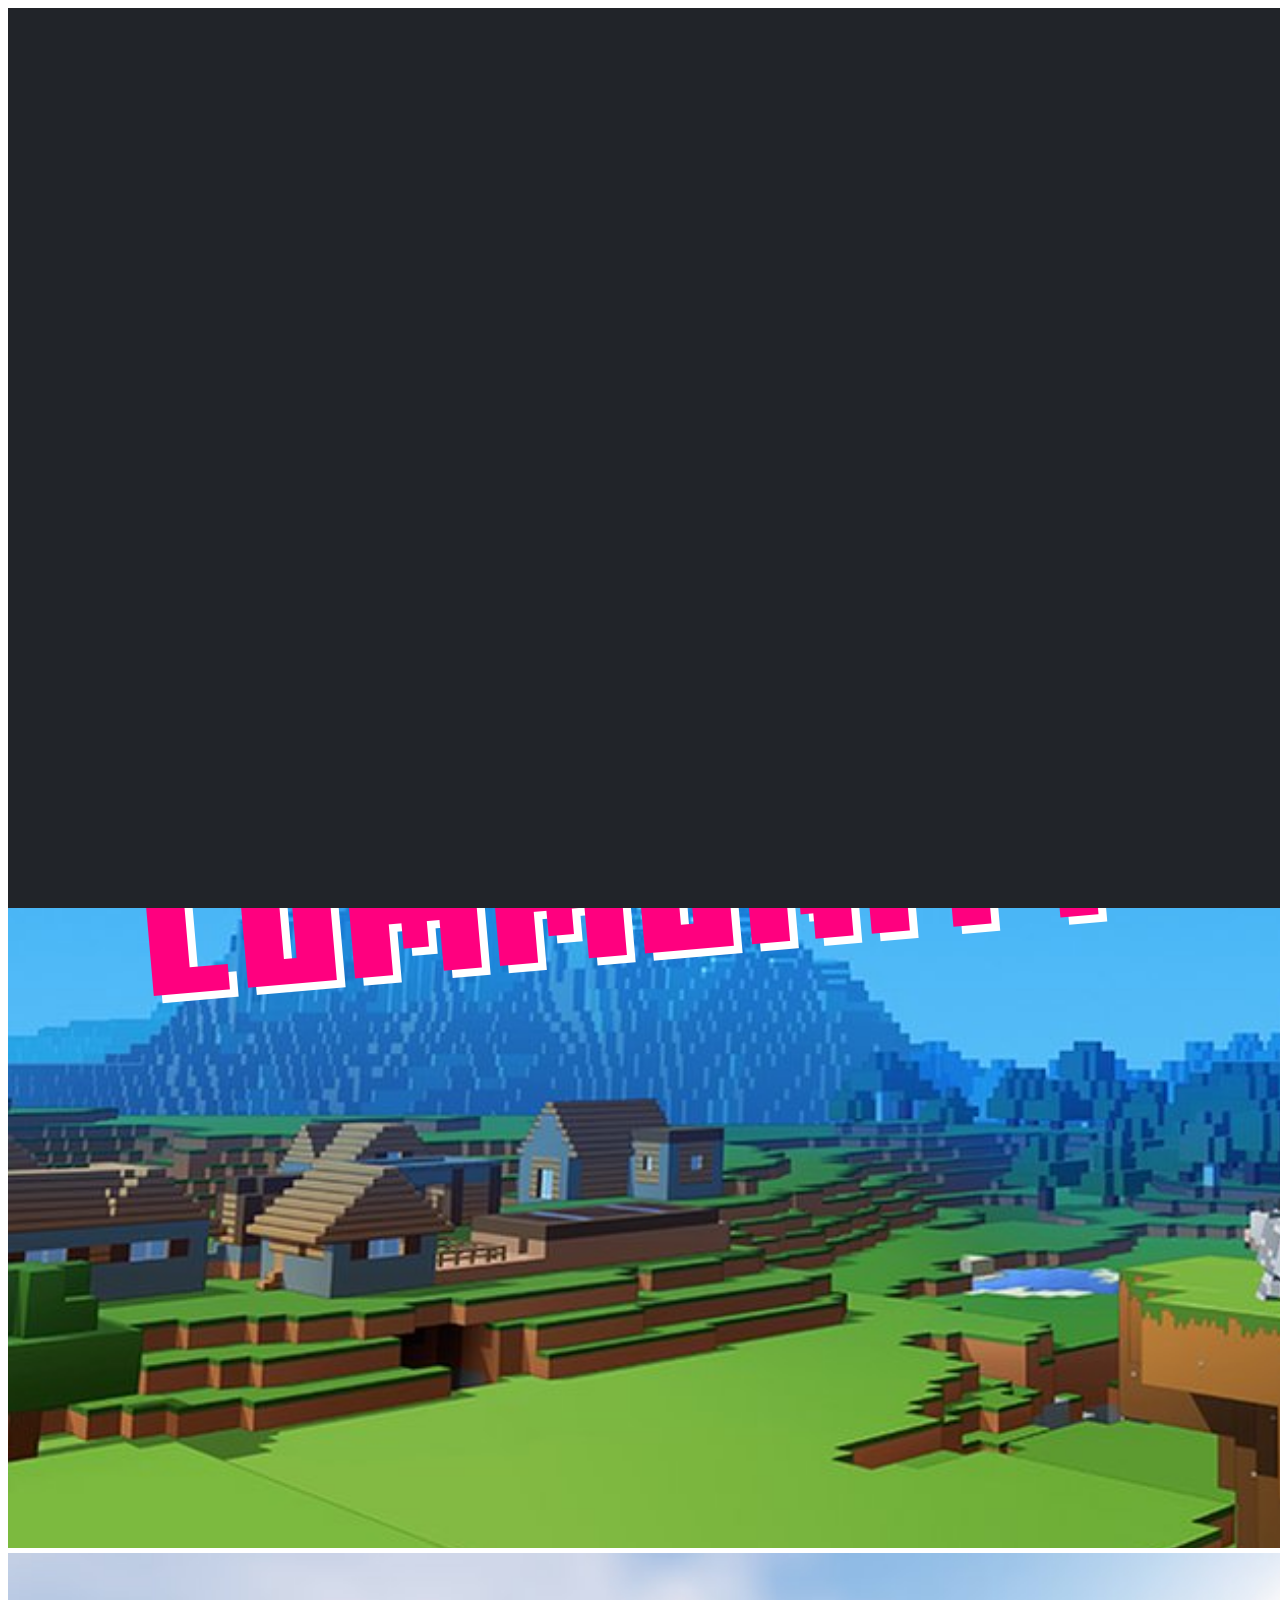
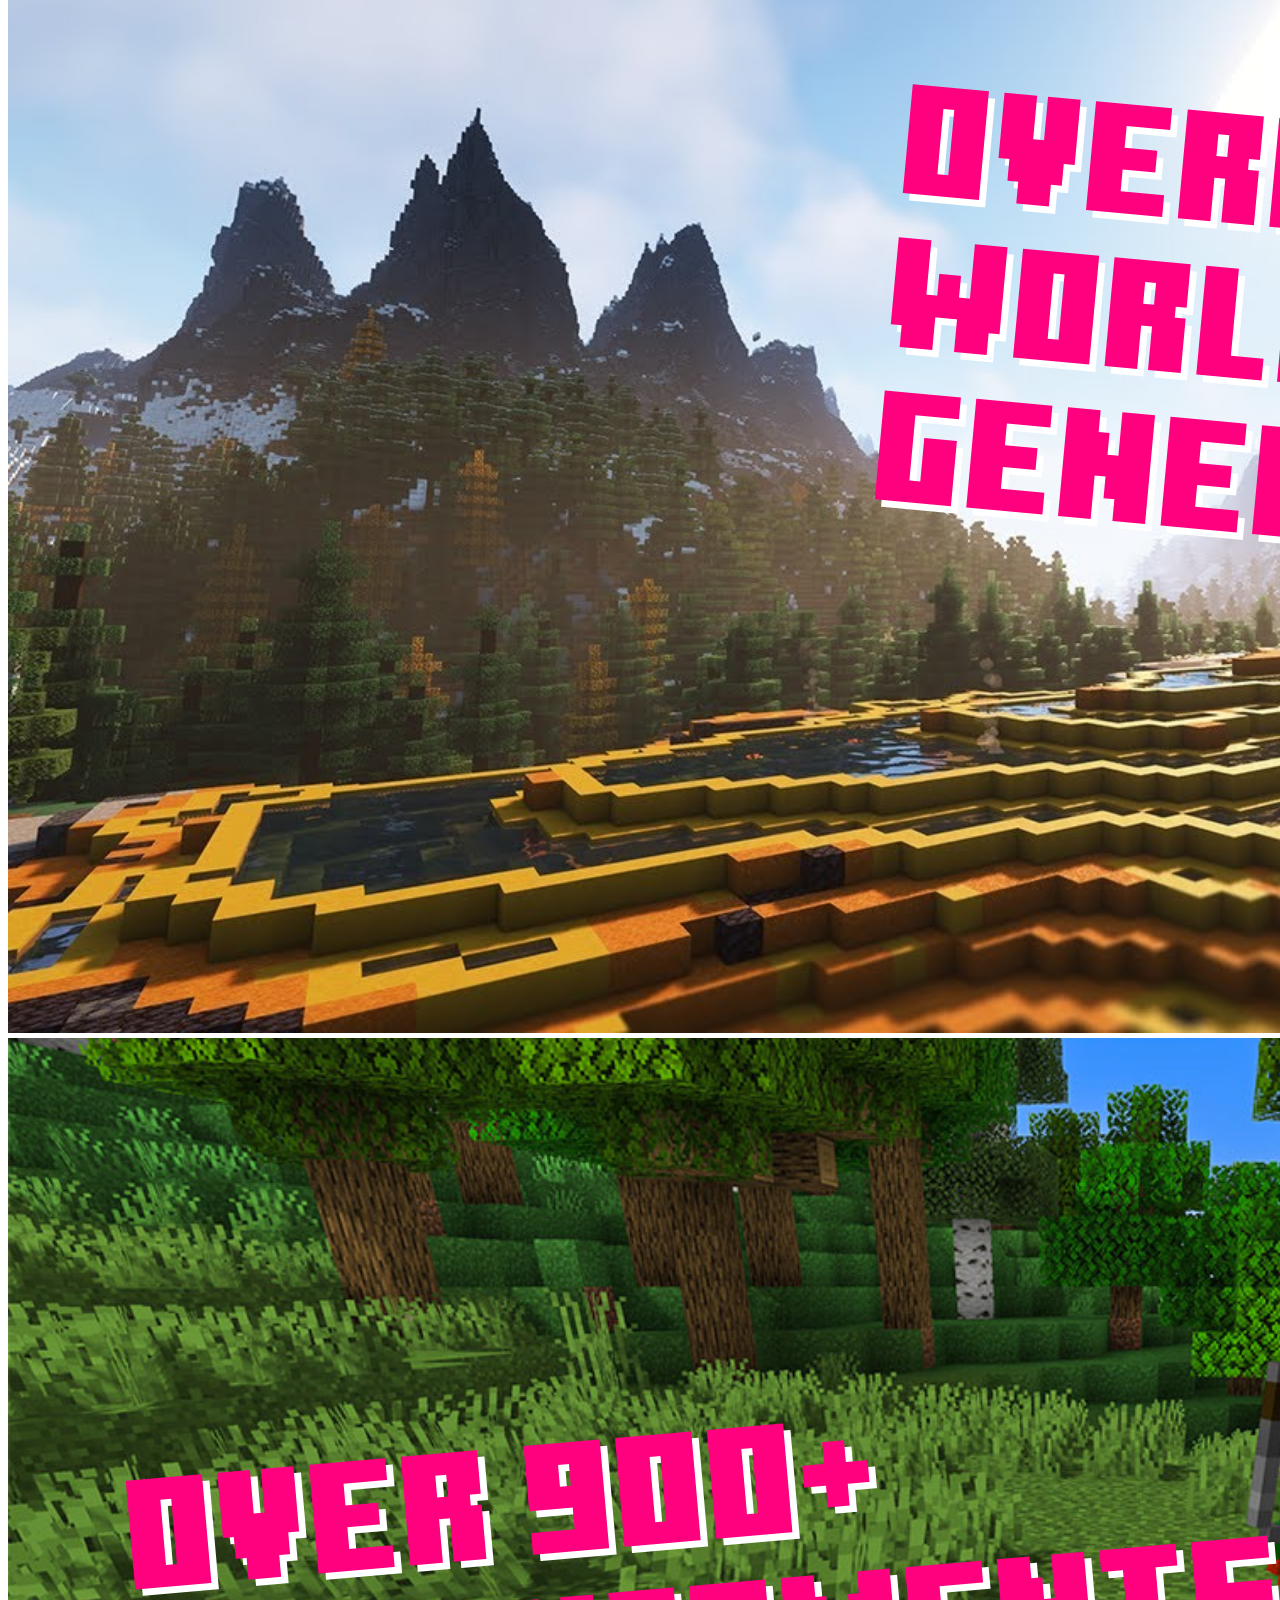
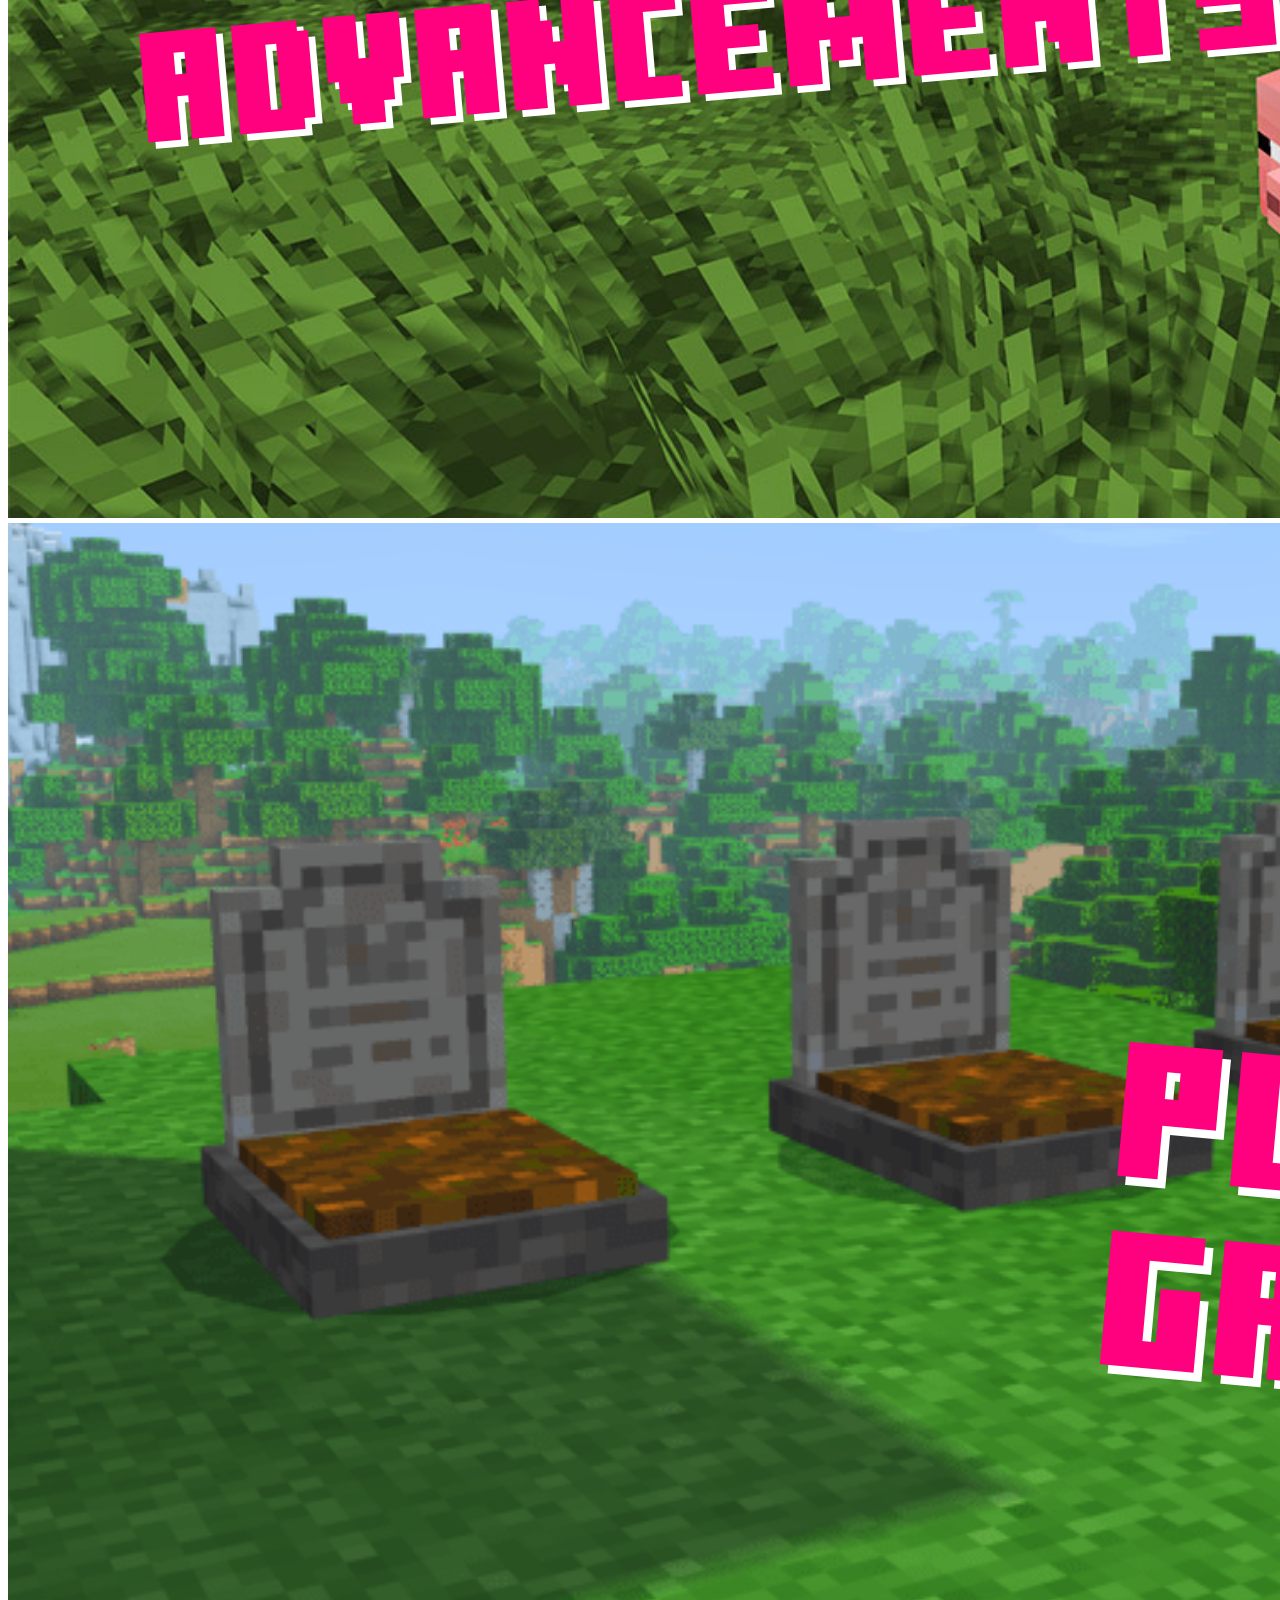
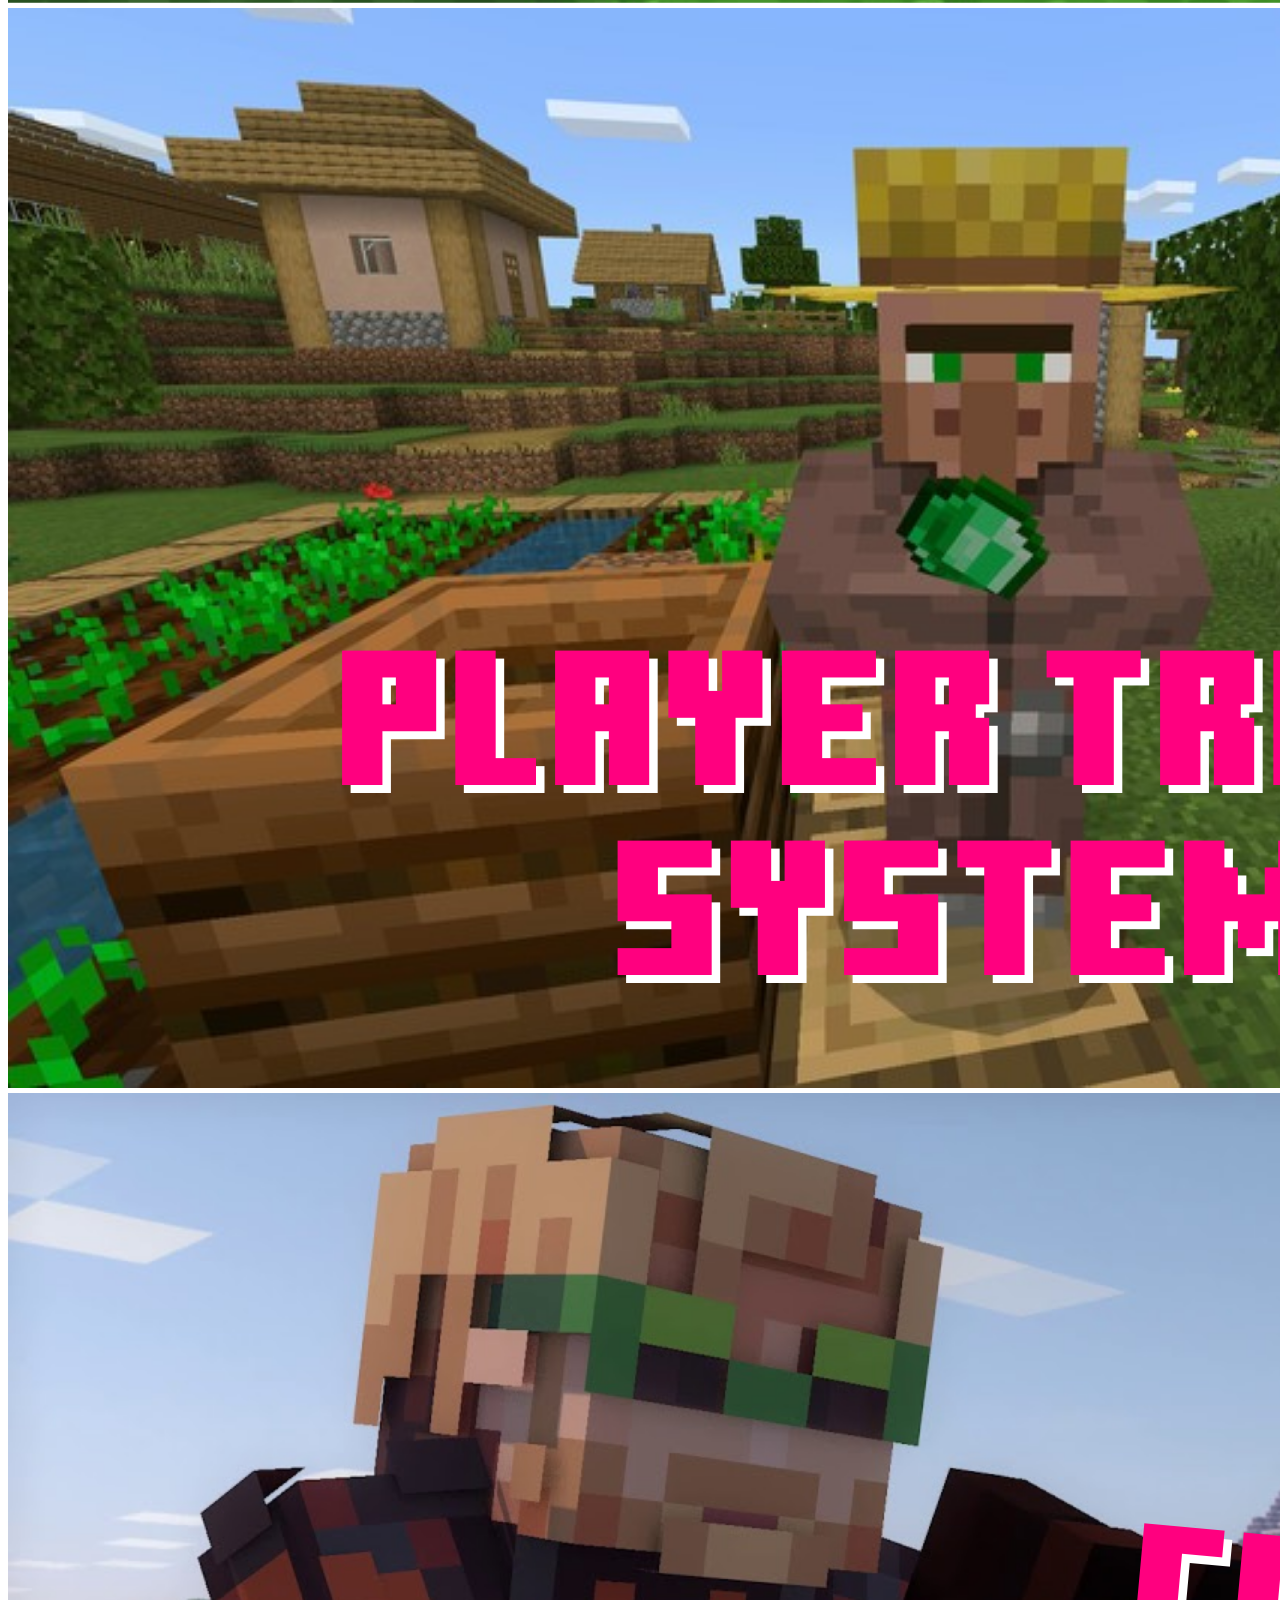
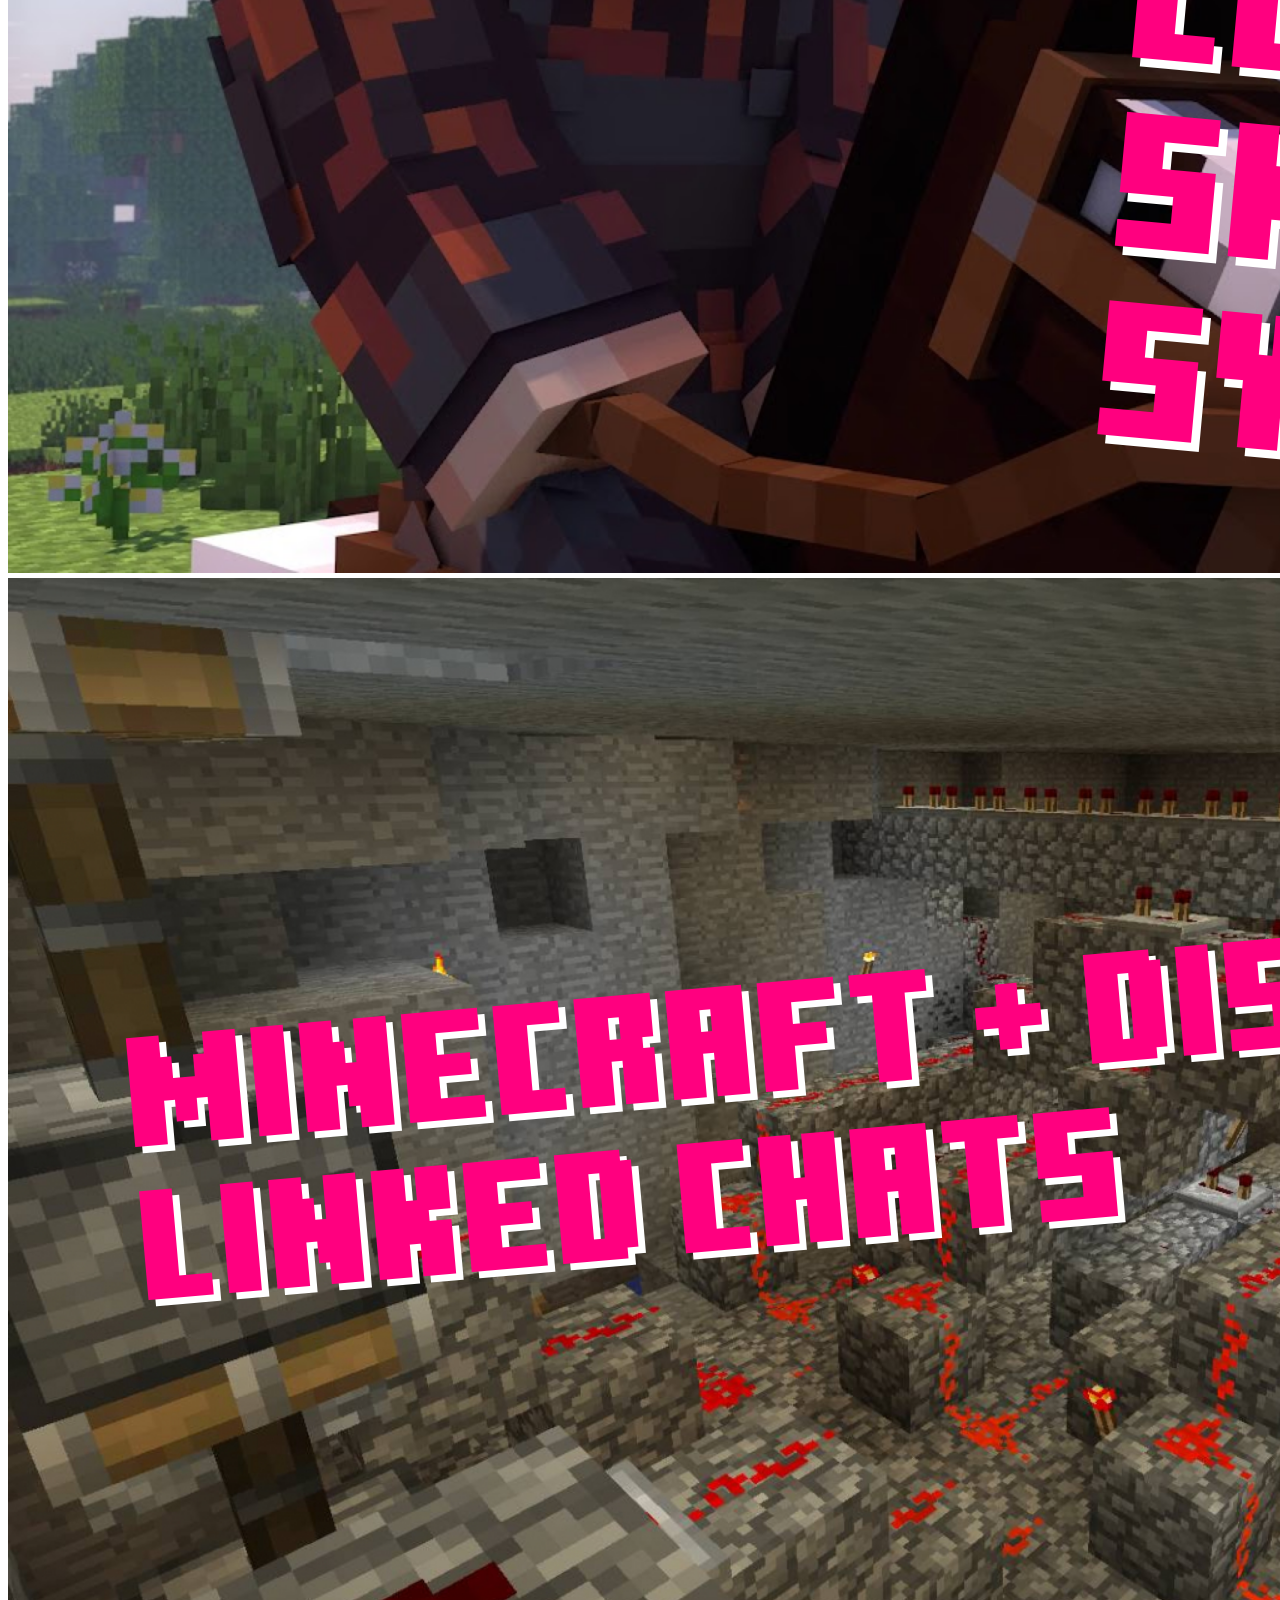
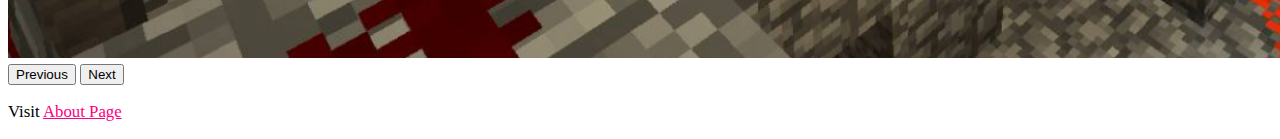
<file: index.html>
<!DOCTYPE html>
<html>
<head>
	<meta charset="utf-8">
	<meta name="viewport" content="width=device-width, initial-scale=1">

	<title>Team Skydle Website</title>

	<!-- Favicon Import -->
	<link rel="icon" href="img/favicon.svg">
	<link rel="shortcut icon" id="favicon" href="img/favicon.svg">
	<link rel="icon" type="image/png" href="img/favicon.svg">
	<link rel="icon" href="img/favicon.svg">

	<!-- CSS Import -->
	<link href="https://cdn.jsdelivr.net/npm/bootstrap@5.1.3/dist/css/bootstrap.min.css" rel="stylesheet" integrity="sha384-1BmE4kWBq78iYhFldvKuhfTAU6auU8tT94WrHftjDbrCEXSU1oBoqyl2QvZ6jIW3" crossorigin="anonymous">
	<link rel="stylesheet" type="text/css" href="css/index.css">
	<link rel="stylesheet" href="https://cdn.jsdelivr.net/npm/bootstrap-icons@1.7.2/font/bootstrap-icons.css">

	<script src="https://cdnjs.cloudflare.com/ajax/libs/jquery/3.4.1/jquery.min.js"></script>

	<!-- Share/Embed Content -->
	<meta property="og:url" content="http://teamskydle.idleendeavor.com"/>
	<meta property="og:type" content="welcome-page"/>
	<meta property="og:title" content="Team Skydle"/>
	<meta name="author" cotent="Built by IdleEndeavor and SF18">
	<meta property="og:description" content="The official website of Skydle SMP Server"/>
	<meta property="og:image" content="https://github.com/IdleEndeavor/Team-Skydle-Website/blob/main/img/favicon.svg"/>
	<meta name="msapplication-TileColor" content="#ff007f">
	<meta name="theme-color" content="#ff007f">
	<meta property="og:type" content="Website"/>
	<meta name="twitter:title" content="Team Skydle Website">  
    <meta name="twitter:description" content="The official website of Team Skydle SMP Server">
    <meta name="twitter:card" content="summary_large_image">
</head>
<body class="bg-dark">
	<!-- Pre-loader -->
	<div class="loader_bg">
		<div class="loader"></div>
	</div>
    <script>
        setTimeout(function(){
            $('.loader_bg').fadeToggle();
        }, 1500);
    </script>	

	<!-- Navigation Bar -->
	<nav class="navbar navbar-expand-lg navbar-dark bg-dark py-3">
		<div class="container">
			<a href="index.html" class="navbar-brand" href="#"><img src="img/logo.svg" alt="" height="40"></a>
			<button class="navbar-toggler" type="button" data-bs-toggle="collapse" data-bs-target="#navmenu"><i class="bi bi-list"></i></button>
			<div class="collapse navbar-collapse" id="navmenu">
				<ul class="navbar-nav ms-auto">
					<li class="nav-item">
						<a href="index.html" class="nav-link active">Welcome</a>
					</li>
					<li class="nav-item">
						<a href="announcements.html" class="nav-link">News and Announcements</a>
					</li>
					<li class="nav-item">
						<a href="members.html" class="nav-link">Admins and Members</a>
					</li>
					<li class="nav-item">
                        <a href="winners.html" class="nav-link">Seasons</a>
                    </li>
					<li class="nav-item">
						<a href="gallery.html" class="nav-link">Gallery</a>
					</li>
					<li class="nav-item">
						<a href="guides.html" class="nav-link">Guides</a>
					</li>
					<li class="nav-item">
						<a href="about.html" class="nav-link">About</a>
					</li>
					<li class="nav-item">
						<a href="https://discord.gg/k8K9gFyMzP" class="btn btn-info" role="button">Join the Discord Server</a>
					</li>
					<li class="nav-item">
						<a class="nav-link visits">0</a>
					</li>
				</ul>
			</div>
		</div>
	</nav>

	<!-- Welcome Screen -->
	<section class="bg-dark text-light p-5 text-center">
		<div class="container">
			<h1 class="m-0 display-3">Welcome to</h1>
			<h1 class="display-1" style="color: #ff007f;">Team Skydle</h1>
			<div class="d-flex justify-content-center m-4">
				<input class="form-control text-center" type="text" value="135.125.24.168:25608" id="myInput" readonly style="width: auto;">
				<button type="button" class="btn btn-info mx-1" onclick="myFunction()"><i class="bi bi-clipboard"></i></button>
				<a href="guides.html" class="btn btn-info" role="button">How do I join?</a>
			</div>
			<a class="btn btn-info" href="announcements.html">Stay up-to-date about the Server</a>
			<a class="btn btn-info" href="gallery.html">Take a look at the Server Gallery</a>
		</div>
	</section>

	<!-- Feature Showcase -->
	<section class="bg-dark text-light pb-5">
		<div class="container">
			<div id="carouselExampleCaptions" class="carousel slide" data-bs-ride="carousel">
			  <div class="carousel-indicators">
			    <button type="button" data-bs-target="#carouselExampleCaptions" data-bs-slide-to="0" class="active" aria-current="true" aria-label="Slide 1"></button>
			    <button type="button" data-bs-target="#carouselExampleCaptions" data-bs-slide-to="1" aria-label="Slide 2"></button>
			    <button type="button" data-bs-target="#carouselExampleCaptions" data-bs-slide-to="2" aria-label="Slide 3"></button>
			    <button type="button" data-bs-target="#carouselExampleCaptions" data-bs-slide-to="3" aria-label="Slide 4"></button>
			    <button type="button" data-bs-target="#carouselExampleCaptions" data-bs-slide-to="4" aria-label="Slide 5"></button>
			    <button type="button" data-bs-target="#carouselExampleCaptions" data-bs-slide-to="5" aria-label="Slide 6"></button>
			    <button type="button" data-bs-target="#carouselExampleCaptions" data-bs-slide-to="6" aria-label="Slide 7"></button>
			  </div>
			  <div class="carousel-inner">
			    <div class="carousel-item active">
			      <img src="img/1.png" class="d-block w-100" alt="...">
			      <div class="carousel-caption d-none d-md-block">
			      </div>
			    </div>
			    <div class="carousel-item">
			      <img src="img/2.png" class="d-block w-100" alt="...">
			      <div class="carousel-caption d-none d-md-block">
			      </div>
			    </div>
			    <div class="carousel-item">
			      <img src="img/3.png" class="d-block w-100" alt="...">
			      <div class="carousel-caption d-none d-md-block">
			      </div>
			    </div>
			    <div class="carousel-item">
			      <img src="img/4.png" class="d-block w-100" alt="...">
			      <div class="carousel-caption d-none d-md-block">
			      </div>
			    </div>
			    <div class="carousel-item">
			      <img src="img/5.png" class="d-block w-100" alt="...">
			      <div class="carousel-caption d-none d-md-block">
			      </div>
			    </div>
			    <div class="carousel-item">
			      <img src="img/6.png" class="d-block w-100" alt="...">
			      <div class="carousel-caption d-none d-md-block">
			      </div>
			    </div>
			    <div class="carousel-item">
			      <img src="img/7.png" class="d-block w-100" alt="...">
			      <div class="carousel-caption d-none d-md-block">
			      </div>
			    </div>
			  </div>
			  <button class="carousel-control-prev" type="button" data-bs-target="#carouselExampleCaptions" data-bs-slide="prev">
			    <span class="carousel-control-prev-icon" aria-hidden="true"></span>
			    <span class="visually-hidden">Previous</span>
			  </button>
			  <button class="carousel-control-next" type="button" data-bs-target="#carouselExampleCaptions" data-bs-slide="next">
			    <span class="carousel-control-next-icon" aria-hidden="true"></span>
			    <span class="visually-hidden">Next</span>
			  </button>
			</div>
		</div>
	</section>

	<!-- Footer -->
	<section class="bg-dark text-light p-4">
		<div class="container">
			<p class="lead text-center">Visit <a href="about.html">About Page</a></p>
		</div>
	</section>

	<script type="text/javascript">
		function updateCounter() {
		    fetch('https://api.countapi.xyz/update/teamskydle/teamskydle/?amount=1')
		        .then(res => res.json())
		        .then(data => counterElement.innerHTML = data.value)
		}

		updateCounter()

		counterElement = document.getElementsByClassName('visits')[0];
	</script>

	<script src="https://cdn.jsdelivr.net/npm/bootstrap@5.1.3/dist/js/bootstrap.bundle.min.js" integrity="sha384-ka7Sk0Gln4gmtz2MlQnikT1wXgYsOg+OMhuP+IlRH9sENBO0LRn5q+8nbTov4+1p" crossorigin="anonymous"></script>
	<script>
	  function myFunction() {
	    var copyText = document.getElementById("myInput");
	    copyText.select();
	    document.execCommand("Copy");
	    alert("IP Address Copied");
	  }
	</script>
</body>
</html>
</file>
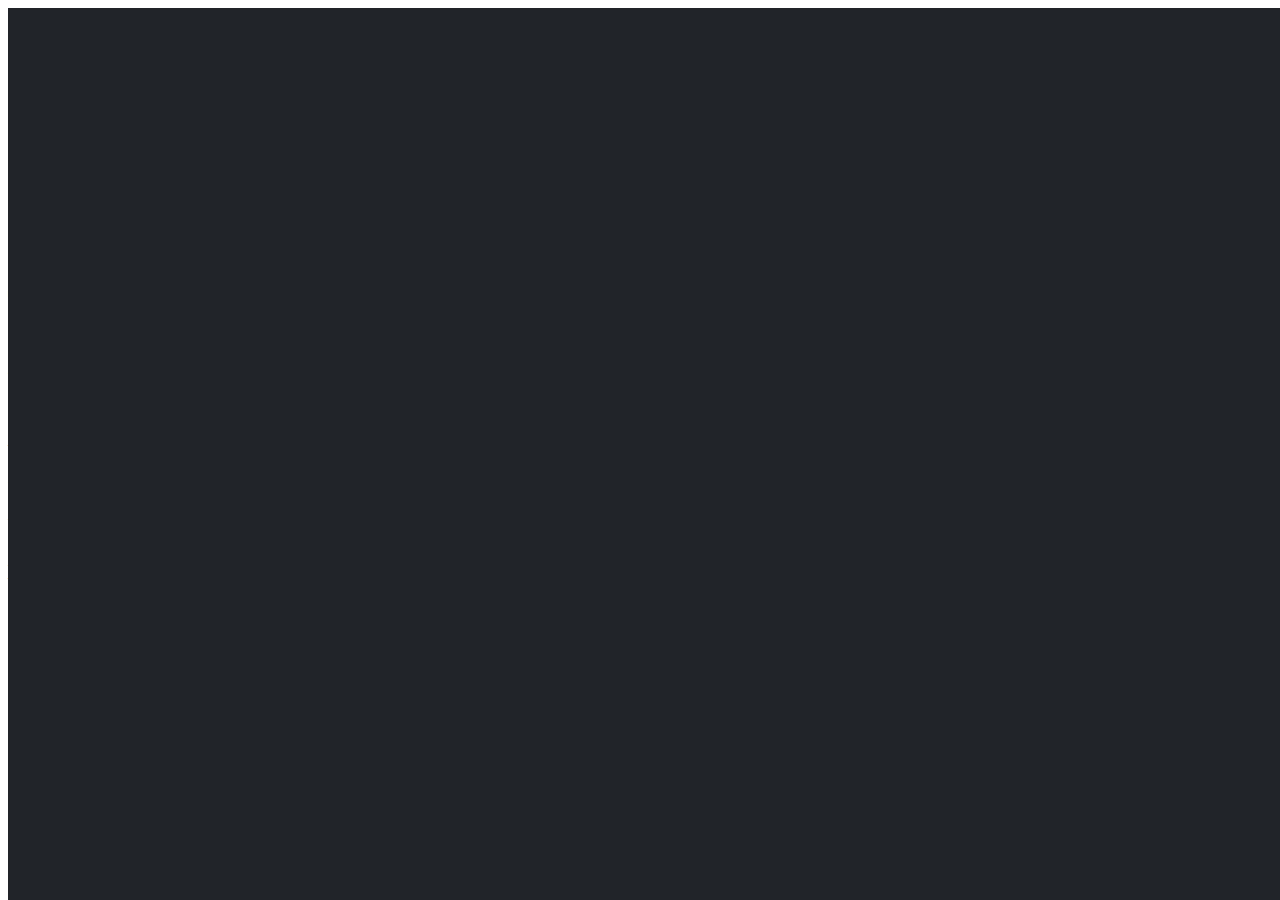
<file: about.html>
<!DOCTYPE html>
<html>
<head>
	<meta charset="utf-8">
	<meta name="viewport" content="width=device-width, initial-scale=1">

	<title>Team Skydle Website</title>

	<!-- Favicon Import -->
	<link rel="icon" href="img/favicon.svg">
	<link rel="shortcut icon" id="favicon" href="img/favicon.svg">
	<link rel="icon" type="image/png" href="img/favicon.svg">
	<link rel="icon" href="img/favicon.svg">

	<!-- CSS Import -->
	<link href="https://cdn.jsdelivr.net/npm/bootstrap@5.1.3/dist/css/bootstrap.min.css" rel="stylesheet" integrity="sha384-1BmE4kWBq78iYhFldvKuhfTAU6auU8tT94WrHftjDbrCEXSU1oBoqyl2QvZ6jIW3" crossorigin="anonymous">
	<link rel="stylesheet" type="text/css" href="css/index.css">
	<link rel="stylesheet" href="https://cdn.jsdelivr.net/npm/bootstrap-icons@1.7.2/font/bootstrap-icons.css">

	<script src="https://cdnjs.cloudflare.com/ajax/libs/jquery/3.4.1/jquery.min.js"></script>

	<!-- Share/Embed Content -->
	<meta property="og:url" content="http://teamskydle.idleendeavor.com"/>
	<meta property="og:type" content="about-page"/>
	<meta property="og:title" content="Team Skydle"/>
	<meta name="author" cotent="Built by IdleEndeavor and SF18">
	<meta property="og:description" content="The official website of Skydle SMP Server"/>
	<meta property="og:image" content="https://github.com/IdleEndeavor/Team-Skydle-Website/blob/main/img/favicon.svg"/>
	<meta name="msapplication-TileColor" content="#ff007f">
	<meta name="theme-color" content="#ff007f">
	<meta property="og:type" content="Website"/>
	<meta name="twitter:title" content="Team Skydle Website">  
    <meta name="twitter:description" content="The official website of Team Skydle SMP Server">
    <meta name="twitter:card" content="summary_large_image">
</head>
<body class="bg-dark">
<!-- Pre-loader -->
	<div class="loader_bg">
		<div class="loader"></div>
	</div>
    <script>
        setTimeout(function(){
            $('.loader_bg').fadeToggle();
        }, 1500);
    </script>	

	<!-- Navigation Bar -->
	<nav class="navbar navbar-expand-lg navbar-dark bg-dark py-3">
		<div class="container">
			<a href="index.html" class="navbar-brand" href="#"><img src="img/logo.svg" alt="" height="40"></a>
			<button class="navbar-toggler" type="button" data-bs-toggle="collapse" data-bs-target="#navmenu"><i class="bi bi-list"></i></button>
			<div class="collapse navbar-collapse" id="navmenu">
				<ul class="navbar-nav ms-auto">
					<li class="nav-item">
						<a href="index.html" class="nav-link">Welcome</a>
					</li>
					<li class="nav-item">
						<a href="announcements.html" class="nav-link">News and Announcements</a>
					</li>
					<li class="nav-item">
						<a href="members.html" class="nav-link">Admins and Members</a>
					</li>
					<li class="nav-item">
                        <a href="winners.html" class="nav-link">Seasons</a>
                    </li>
					<li class="nav-item">
						<a href="gallery.html" class="nav-link">Gallery</a>
					</li>
					<li class="nav-item">
						<a href="guides.html" class="nav-link">Guides</a>
					</li>
					<li class="nav-item">
						<a href="about.html" class="nav-link active">About</a>
					</li>
					<li class="nav-item">
						<a href="https://discord.gg/k8K9gFyMzP" class="btn btn-info" role="button">Join the Discord Server</a>
					</li>
					<li class="nav-item">
						<a class="nav-link visits">0</a>
					</li>
				</ul>
			</div>
		</div>
	</nav>

	<!-- Welcome Screen -->
	<section class="bg-dark text-light p-5 text-center">
		<div class="container">
			<h1 class="m-0 display-3">Team Skydle</h1>
			<h1 class="display-1" style="color: #ff007f;">Additional Information</h1>
		</div>
	</section>

	<section class="bg-dark text-light pb-5">
		<div class="container">
			<p class="lead text-center"><strong>Congratulations <i>ZenOnDrugs</i> for discovering the Easter-Egg on this website</strong></p>
			<p class="lead text-center">Website created by <a href="https://www.github.com/idleendeavor">IdleEndeavor</a> and <a href="https://sf18.glitch.me/">SF18</a></p>
			<p class="lead text-center">Using <a href="https://getbootstrap.com/">Bootstrap CSS library</a></p>
			<p class="lead text-center">View on <a href="https://github.com/IdleEndeavor/Team-Skydle-Website">GitHub</a></p>
			<p class="lead text-center">All of the Skydle SMP Website's code is made public on GitHub and you are free to use it for your own purposes. <strong> Direct copies, use of the Skydle Branding Resources or publishing with the Skydle Branding Resources are not allowed.</strong></p>
		</div>
	</section>

	<script type="text/javascript">
		function updateCounter() {
		    fetch('https://api.countapi.xyz/get/teamskydle/teamskydle')
		        .then(res => res.json())
		        .then(data => counterElement.innerHTML = data.value)
		}

		updateCounter()

		counterElement = document.getElementsByClassName('visits')[0];
	</script>

	<script src="https://cdn.jsdelivr.net/npm/bootstrap@5.1.3/dist/js/bootstrap.bundle.min.js" integrity="sha384-ka7Sk0Gln4gmtz2MlQnikT1wXgYsOg+OMhuP+IlRH9sENBO0LRn5q+8nbTov4+1p" crossorigin="anonymous"></script>
</body>
</html>
</file>
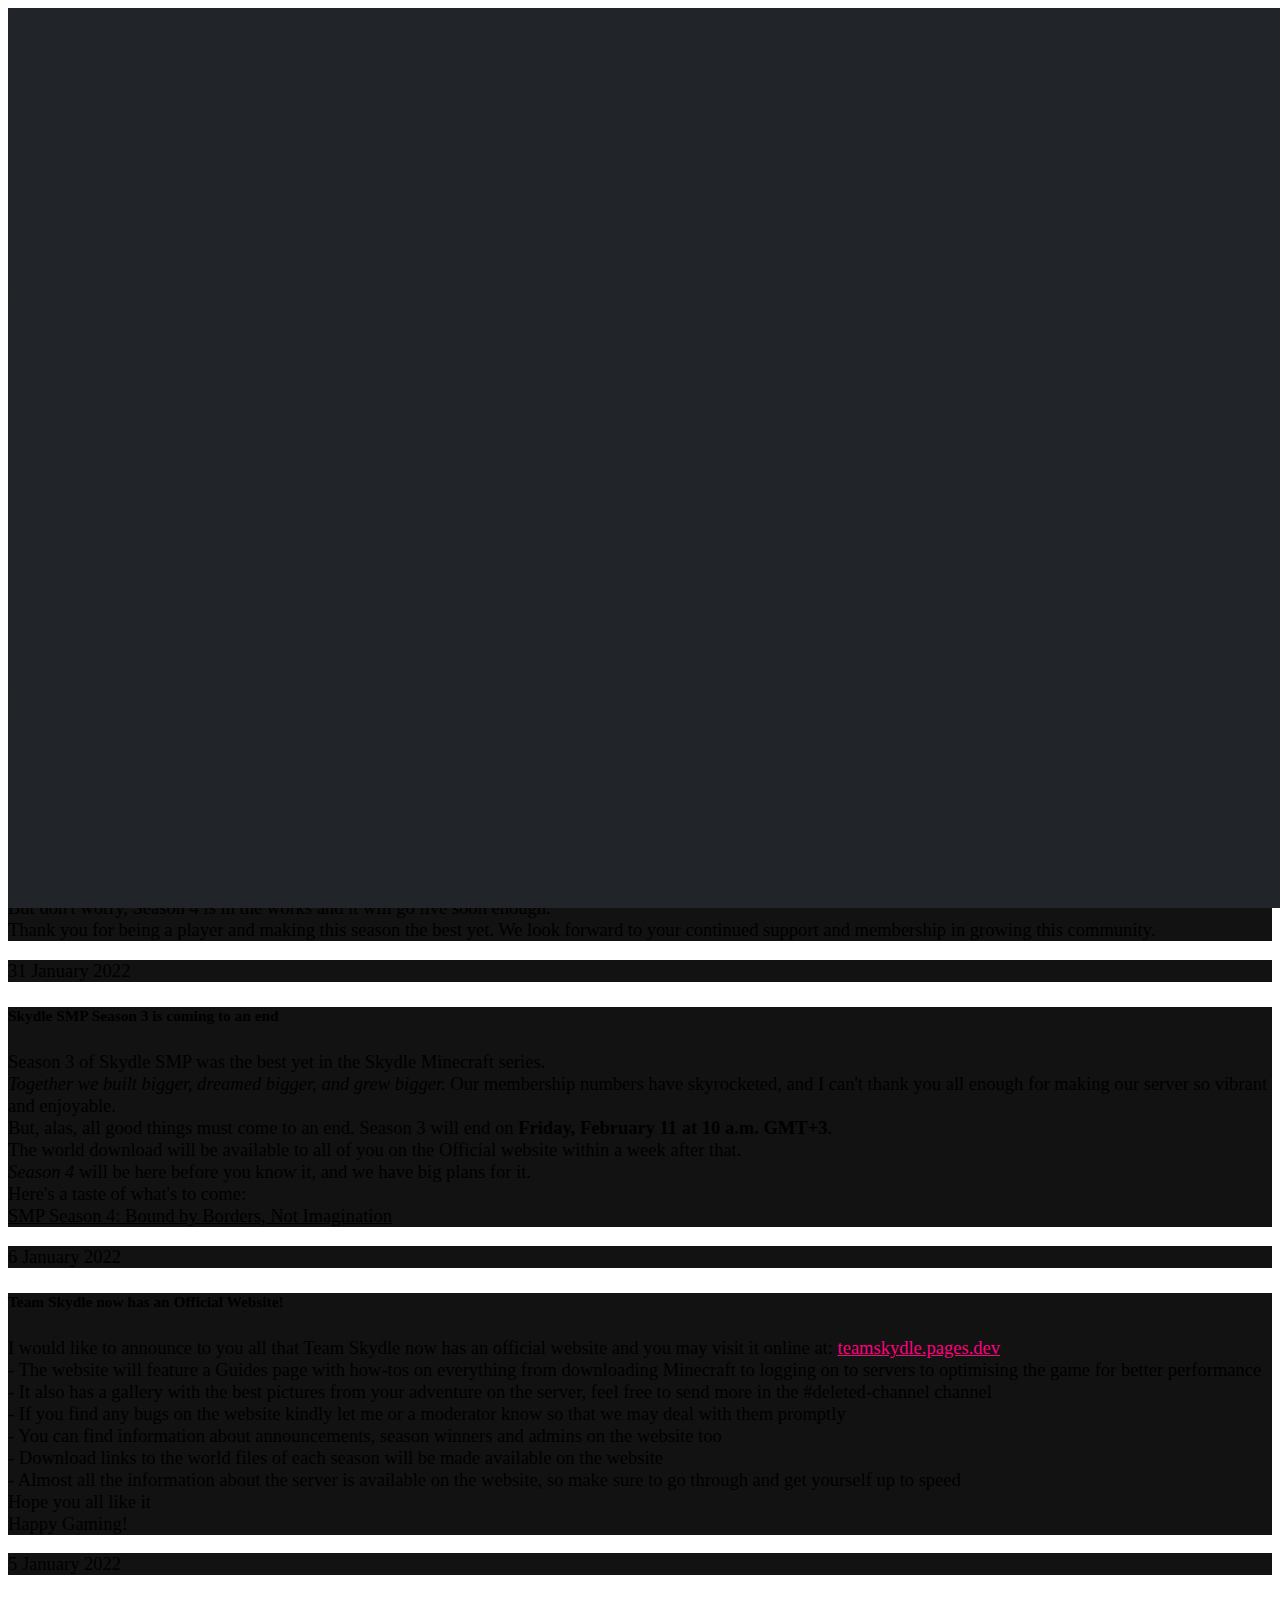
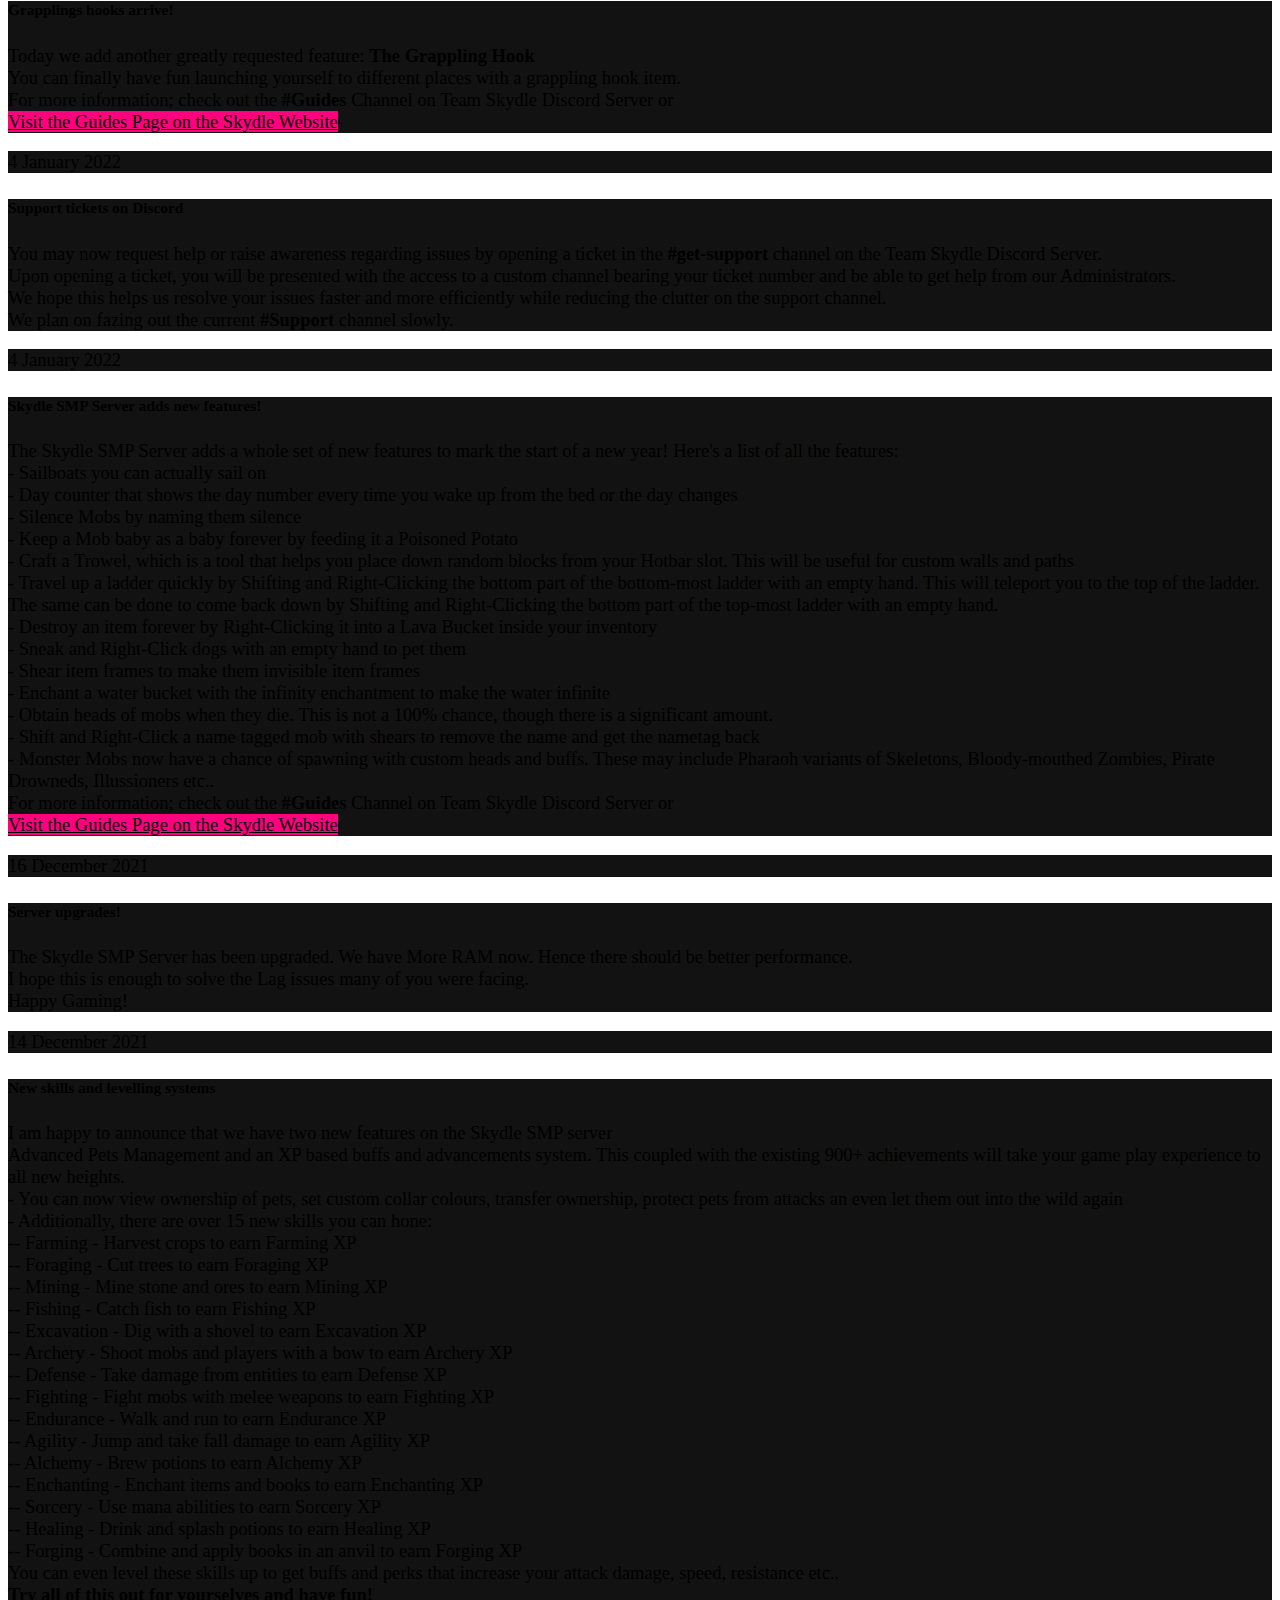
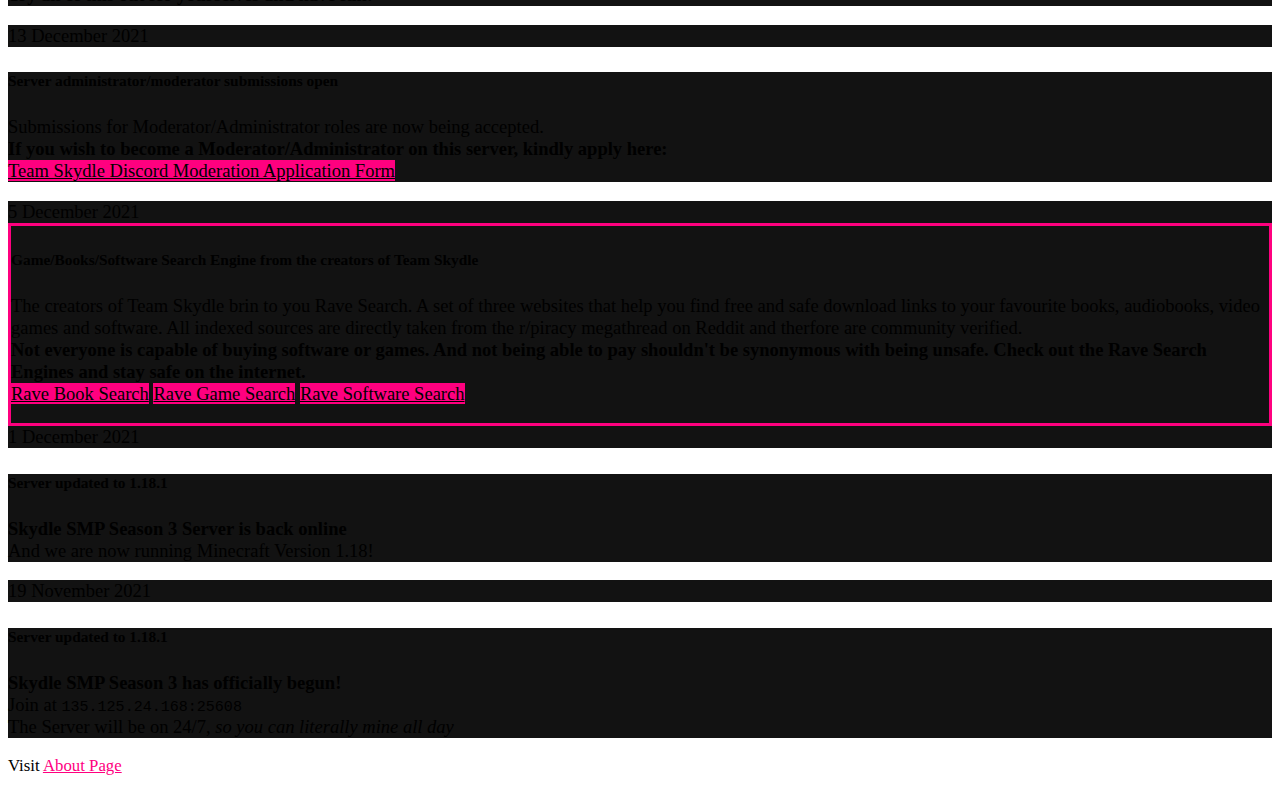
<file: announcements.html>
<!DOCTYPE html>
<html>
<head>
	<meta charset="utf-8">
	<meta name="viewport" content="width=device-width, initial-scale=1">

	<title>Team Skydle Website</title>

	<!-- Favicon Import -->
	<link rel="icon" href="img/favicon.svg">
	<link rel="shortcut icon" id="favicon" href="img/favicon.svg">
	<link rel="icon" type="image/png" href="img/favicon.svg">
	<link rel="icon" href="img/favicon.svg">

	<!-- CSS Import -->
	<link href="https://cdn.jsdelivr.net/npm/bootstrap@5.1.3/dist/css/bootstrap.min.css" rel="stylesheet" integrity="sha384-1BmE4kWBq78iYhFldvKuhfTAU6auU8tT94WrHftjDbrCEXSU1oBoqyl2QvZ6jIW3" crossorigin="anonymous">
	<link rel="stylesheet" type="text/css" href="css/index.css">
	<link rel="stylesheet" href="https://cdn.jsdelivr.net/npm/bootstrap-icons@1.7.2/font/bootstrap-icons.css">

	<script src="https://cdnjs.cloudflare.com/ajax/libs/jquery/3.4.1/jquery.min.js"></script>

	<!-- Share/Embed Content -->
	<meta property="og:url" content="http://teamskydle.idleendeavor.com"/>
	<meta property="og:type" content="news-and-announcements-page"/>
	<meta property="og:title" content="Team Skydle"/>
	<meta name="author" cotent="Built by IdleEndeavor and SF18">
	<meta property="og:description" content="The official website of Skydle SMP Server"/>
	<meta property="og:image" content="https://github.com/IdleEndeavor/Team-Skydle-Website/blob/main/img/favicon.svg"/>
	<meta name="msapplication-TileColor" content="#ff007f">
	<meta name="theme-color" content="#ff007f">
	<meta property="og:type" content="Website"/>
	<meta name="twitter:title" content="Team Skydle Website">  
    <meta name="twitter:description" content="The official website of Team Skydle SMP Server">
    <meta name="twitter:card" content="summary_large_image">
</head>
<body class="bg-dark">
	<!-- Pre-loader -->
	<div class="loader_bg">
		<div class="loader"></div>
	</div>
    <script>
        setTimeout(function(){
            $('.loader_bg').fadeToggle();
        }, 1500);
    </script>	

	<!-- Navigation Bar -->
	<nav class="navbar navbar-expand-lg navbar-dark bg-dark py-3">
		<div class="container">
			<a href="index.html" class="navbar-brand" href="#"><img src="img/logo.svg" alt="" height="40"></a>
			<button class="navbar-toggler" type="button" data-bs-toggle="collapse" data-bs-target="#navmenu"><i class="bi bi-list"></i></button>
			<div class="collapse navbar-collapse" id="navmenu">
				<ul class="navbar-nav ms-auto">
					<li class="nav-item">
						<a href="index.html" class="nav-link">Welcome</a>
					</li>
					<li class="nav-item">
						<a href="announcements.html" class="nav-link active">News and Announcements</a>
					</li>
					<li class="nav-item">
						<a href="members.html" class="nav-link">Admins and Members</a>
					</li>
					<li class="nav-item">
                        <a href="winners.html" class="nav-link">Seasons</a>
                    </li>
					<li class="nav-item">
						<a href="gallery.html" class="nav-link">Gallery</a>
					</li>
					<li class="nav-item">
						<a href="guides.html" class="nav-link">Guides</a>
					</li>
					<li class="nav-item">
						<a href="about.html" class="nav-link">About</a>
					</li>
					<li class="nav-item">
						<a href="https://discord.gg/k8K9gFyMzP" class="btn btn-info" role="button">Join the Discord Server</a>
					</li>
					<li class="nav-item">
						<a class="nav-link visits">0</a>
					</li>
				</ul>
			</div>
		</div>
	</nav>

	<!-- Welcome Screen -->
	<section class="bg-dark text-light p-5 text-center">
		<div class="container">
			<h1 class="m-0 display-3">Team Skydle</h1>
			<h1 class="display-1" style="color: #ff007f;">News and Announcements</h1>
		</div>
	</section>

	<!-- News and Accouncements Cards -->
	<div class="container">
		<div class="card text-white bg-dark mb-3">
		  <div class="card-ads card-header">10 March 2022</div>
		  <div class="card-ads card-body">
		    <h5 class="card-title">Rave Search Redesigns have been Completed!</h5>
		    <p class="card-text">I am proud to announce that the <strong>Rave Search</strong> Re-Write and Re-Design have been completed. 
			<br>After months of work I've finally revamped the UI to be in line with the vision I had and have also updated Search Results to be more accurate. The website speeds have increased by over 65% and I've also deployed it to servers around the world using Cloudflare's infrastructure.
			<br><a class="btn btn-info" href="https://ravebooksearch.com">Rave Book Search</a> <a class="btn btn-info" href="https://ravegamesearch.pages.dev">Rave Game Search</a> <a class="btn btn-info" href="https://ravesoftwaresearch.pages.dev">Rave Software Search</a></p>	
		  </div>
		</div>
	</div>
	<div class="container">
		<div class="card text-white bg-dark mb-3">
		  <div class="card-header">13 February 2022</div>
		  <div class="card-body">
		    <h5 class="card-title">Skydle SMP Season 3 World files are Available for Download</h5>
		    <p class="card-text">The Skydle SMP Season 3 world file is now available for download on the Team Skydle Official Website.
			<br>Have fun!
			<br><a class="btn btn-info" href="winners.html">Head over to World File Downloads Page</a></p>		
		  </div>
		</div>
	</div>
	<div class="container">
		<div class="card text-white bg-dark mb-3">
		  <div class="card-header">11 February 2022</div>
		  <div class="card-body">
		    <h5 class="card-title">Skydle SMP Season 3 is officially over</h5>
		    <p class="card-text">Season 3 of the Skydle SMP is officially over.
			<br>But don't worry, Season 4 is in the works and it will go live soon enough.
			<br>Thank you for being a player and making this season the best yet. We look forward to your continued support and membership in growing this community.
		  </div>
		</div>
	</div>
	<div class="container">
		<div class="card text-white bg-dark mb-3">
		  <div class="card-header">31 January 2022</div>
		  <div class="card-body">
		    <h5 class="card-title">Skydle SMP Season 3 is coming to an end</h5>
		    <p class="card-text">Season 3 of Skydle SMP was the best yet in the Skydle Minecraft series.
			<br><i>Together we built bigger, dreamed bigger, and grew bigger.</i> Our membership numbers have skyrocketed, and I can't thank you all enough for making our server so vibrant and enjoyable.
			<br>But, alas, all good things must come to an end. Season 3 will end on <strong>Friday, February 11 at 10 a.m. GMT+3</strong>.
			<br>The world download will be available to all of you on the Official website within a week after that.
			<br><i>Season 4</i> will be here before you know it, and we have big plans for it.
			<br>Here's a taste of what's to come:
			<br><u>SMP Season 4: Bound by Borders, Not Imagination</u>
		  </div>
		</div>
	</div>
	<div class="container">
		<div class="card text-white bg-dark mb-3">
		  <div class="card-header">6 January 2022</div>
		  <div class="card-body">
		    <h5 class="card-title">Team Skydle now has an Official Website!</h5>
		    <p class="card-text">I would like to announce to you all that Team Skydle now has an official website and you may visit it online at: <a href="https://teamskydle.pages.dev/">teamskydle.pages.dev</a>
			<br>- The website will feature a Guides page with how-tos on everything from downloading Minecraft to logging on to servers to optimising the game for better performance
			<br>- It also has a gallery with the best pictures from your adventure on the server, feel free to send more in the #deleted-channel channel
			<br>- If you find any bugs on the website kindly let me or a moderator know so that we may deal with them promptly
			<br>- You can find information about announcements, season winners and admins on the website too
			<br>- Download links to the world files of each season will be made available on the website
			<br>- Almost all the information about the server is available on the website, so make sure to go through and get yourself up to speed
			<br>Hope you all like it
			<br>Happy Gaming! 
		  </div>
		</div>
	</div>
	<div class="container">
		<div class="card text-white bg-dark mb-3">
		  <div class="card-header">5 January 2022</div>
		  <div class="card-body">
		    <h5 class="card-title">Grapplings hooks arrive!</h5>
		    <p class="card-text">Today we add another greatly requested feature: <strong>The Grappling Hook</strong>
			<br>You can finally have fun launching yourself to different places with a grappling hook item.
			<br>For more information; check out the <strong>#Guides</strong> Channel on Team Skydle Discord Server or
			<br><a class="btn btn-info" href="guides.html">Visit the Guides Page on the Skydle Website</a></p>
		  </div>
		</div>
	</div>
	<div class="container">
		<div class="card text-white bg-dark mb-3">
		  <div class="card-header">4 January 2022</div>
		  <div class="card-body">
		    <h5 class="card-title">Support tickets on Discord</h5>
		    <p class="card-text">You may now request help or raise awareness regarding issues by opening a ticket in the <strong>#get-support</strong> channel on the Team Skydle Discord Server.
		    	<br>Upon opening a ticket, you will be presented with the access to a custom channel bearing your ticket number and be able to get help from our Administrators.
		    	<br>We hope this helps us resolve your issues faster and more efficiently while reducing the clutter on the support channel.
		    	<br>We plan on fazing out the current <strong>#Support</strong> channel slowly.</p>
		  </div>
		</div>
	</div>
	<div class="container">
		<div class="card text-white bg-dark mb-3">
		  <div class="card-header">4 January 2022</div>
		  <div class="card-body">
		    <h5 class="card-title">Skydle SMP Server adds new features!</h5>
		    <p class="card-text">The Skydle SMP Server adds a whole set of new features to mark the start of a new year! Here's a list of all the features:
		    	<br>- Sailboats you can actually sail on
		    	<br>- Day counter that shows the day number every time you wake up from the bed or the day changes
				<br>- Silence Mobs by naming them silence
				<br>- Keep a Mob baby as a baby forever by feeding it a Poisoned Potato
				<br>- Craft a Trowel, which is a tool that helps you place down random blocks from your Hotbar slot. This will be useful for custom walls and paths
				<br>- Travel up a ladder quickly by Shifting and Right-Clicking the bottom part of the bottom-most ladder with an empty hand. This will teleport you to the top of the ladder. The same can be done to come back down by Shifting and Right-Clicking the bottom part of the top-most ladder with an empty hand.
				<br>- Destroy an item forever by Right-Clicking it into a Lava Bucket inside your inventory
				<br>- Sneak and Right-Click dogs with an empty hand to pet them
				<br>- Shear item frames to make them invisible item frames
				<br>- Enchant a water bucket with the infinity enchantment to make the water infinite
				<br>- Obtain heads of mobs when they die. This is not a 100% chance, though there is a significant amount.
				<br>- Shift and Right-Click a name tagged mob with shears to remove the name and get the nametag back 
				<br>- Monster Mobs now have a chance of spawning with custom heads and buffs. These may include Pharaoh variants of Skeletons, Bloody-mouthed Zombies, Pirate Drowneds, Illussioners etc.. 
				<br>For more information; check out the <strong>#Guides</strong> Channel on Team Skydle Discord Server or
				<br><a class="btn btn-info" href="guides.html">Visit the Guides Page on the Skydle Website</a></p>
		  </div>
		</div>
	</div>
	<div class="container">
		<div class="card text-white bg-dark mb-3">
		  <div class="card-header">16 December 2021</div>
		  <div class="card-body">
		    <h5 class="card-title">Server upgrades!</h5>
		    <p class="card-text">The Skydle SMP Server has been upgraded. We have More RAM now. Hence there should be better performance.
		    	<br>I hope this is enough to solve the Lag issues many of you were facing. 
		    	<br>Happy Gaming!</p>
		  </div>
		</div>
	</div>
	<div class="container">
		<div class="card text-white bg-dark mb-3">
		  <div class="card-header">14 December 2021</div>
		  <div class="card-body">
		    <h5 class="card-title">New skills and levelling systems</h5>
		    <p class="card-text">I am happy to announce that we have two new features on the Skydle SMP server
		    	<br>Advanced Pets Management and an XP based buffs and advancements system. This coupled with the existing 900+ achievements will take your game play experience to all new heights.
		    	<br>- You can now view ownership of pets, set custom collar colours, transfer ownership, protect pets from attacks an even let them out into the wild again
		    	<br>- Additionally, there are over 15 new skills you can hone:
				<br>-- Farming - Harvest crops to earn Farming XP
				<br>-- Foraging - Cut trees to earn Foraging XP
				<br>-- Mining - Mine stone and ores to earn Mining XP
				<br>-- Fishing - Catch fish to earn Fishing XP
				<br>-- Excavation - Dig with a shovel to earn Excavation XP
				<br>-- Archery - Shoot mobs and players with a bow to earn Archery XP
				<br>-- Defense - Take damage from entities to earn Defense XP
				<br>-- Fighting - Fight mobs with melee weapons to earn Fighting XP
				<br>-- Endurance - Walk and run to earn Endurance XP
				<br>-- Agility - Jump and take fall damage to earn Agility XP
				<br>-- Alchemy - Brew potions to earn Alchemy XP
				<br>-- Enchanting - Enchant items and books to earn Enchanting XP
				<br>-- Sorcery - Use mana abilities to earn Sorcery XP
				<br>-- Healing - Drink and splash potions to earn Healing XP
				<br>-- Forging - Combine and apply books in an anvil to earn Forging XP
				<br>You can even level these skills up to get buffs and perks that increase your attack damage, speed, resistance etc..
				<br><strong>Try all of this out for yourselves and have fun!</strong></p>
		  </div>
		</div>
	</div>
	<div class="container">
		<div class="card text-white bg-dark mb-3">
		  <div class="card-header">13 December 2021</div>
		  <div class="card-body">
		    <h5 class="card-title">Server administrator/moderator submissions open</h5>
		    <p class="card-text">Submissions for Moderator/Administrator roles are now being accepted.
		    <br><strong>If you wish to become a Moderator/Administrator on this server, kindly apply here:</strong> 
		    <br><a class="btn btn-info" href="https://docs.google.com/forms/d/e/1FAIpQLSdObWAQPmuZl5Ve-rkOyT2vYg-qBSC7RPG-j76Bj0lPZlRzEg/viewform?usp=sf_link">Team Skydle Discord Moderation Application Form</a></p>
		  </div>
		</div>
	</div>
	<div class="container">
		<div class="card text-white bg-dark mb-3">
		  <div class="card-ads card-header">5 December 2021</div>
		  <div class="card-ads card-body">
		    <h5 class="card-title">Game/Books/Software Search Engine from the creators of Team Skydle</h5>
		    <p class="card-text">The creators of Team Skydle brin to you Rave Search. A set of three websites that help you find free and safe download links to your favourite books, audiobooks, video games and software. All indexed sources are directly taken from the r/piracy megathread on Reddit and therfore are community verified.
		    <br><strong>Not everyone is capable of buying software or games. And not being able to pay shouldn't be synonymous with being unsafe. Check out the Rave Search Engines and stay safe on the internet.</strong> 
		    <br><a class="btn btn-info" href="https://ravebooksearch.com">Rave Book Search</a> <a class="btn btn-info" href="https://ravegamesearch.pages.dev">Rave Game Search</a> <a class="btn btn-info" href="https://ravesoftwaresearch.pages.dev">Rave Software Search</a></p>
		  </div>
		</div>
	</div>
	<div class="container">
		<div class="card text-white bg-dark mb-3">
		  <div class="card-header">1 December 2021</div>
		  <div class="card-body">
		    <h5 class="card-title">Server updated to 1.18.1</h5>
		    <p class="card-text"><strong>Skydle SMP Season 3 Server is back online</strong>
		    	<br>And we are now running Minecraft Version 1.18!</p>
		  </div>
		</div>
	</div>
	<div class="container">
		<div class="card text-white bg-dark mb-3">
		  <div class="card-header">19 November 2021</div>
		  <div class="card-body">
		    <h5 class="card-title">Server updated to 1.18.1</h5>
		    <p class="card-text"><strong>Skydle SMP Season 3 has officially begun!</strong>
		    	<br>Join at <code>135.125.24.168:25608</code>
		    	<br>The Server will be on 24/7, <i>so you can literally mine all day</i></p>
		  </div>
		</div>
	</div>

	<!-- Footer -->
	<section class="bg-dark text-light p-4">
		<div class="container">
			<p class="lead text-center">Visit <a href="about.html">About Page</a></p>
		</div>
	</section>

	<script type="text/javascript">
		function updateCounter() {
		    fetch('https://api.countapi.xyz/get/teamskydle/teamskydle')
		        .then(res => res.json())
		        .then(data => counterElement.innerHTML = data.value)
		}

		updateCounter()

		counterElement = document.getElementsByClassName('visits')[0];
	</script>

	<script src="https://cdn.jsdelivr.net/npm/bootstrap@5.1.3/dist/js/bootstrap.bundle.min.js" integrity="sha384-ka7Sk0Gln4gmtz2MlQnikT1wXgYsOg+OMhuP+IlRH9sENBO0LRn5q+8nbTov4+1p" crossorigin="anonymous"></script>
	<script>
	  function myFunction() {
	    var copyText = document.getElementById("myInput");
	    copyText.select();
	    document.execCommand("Copy");
	    alert("IP Address Copied");
	  }
	</script>
</body>
</html>
</file>
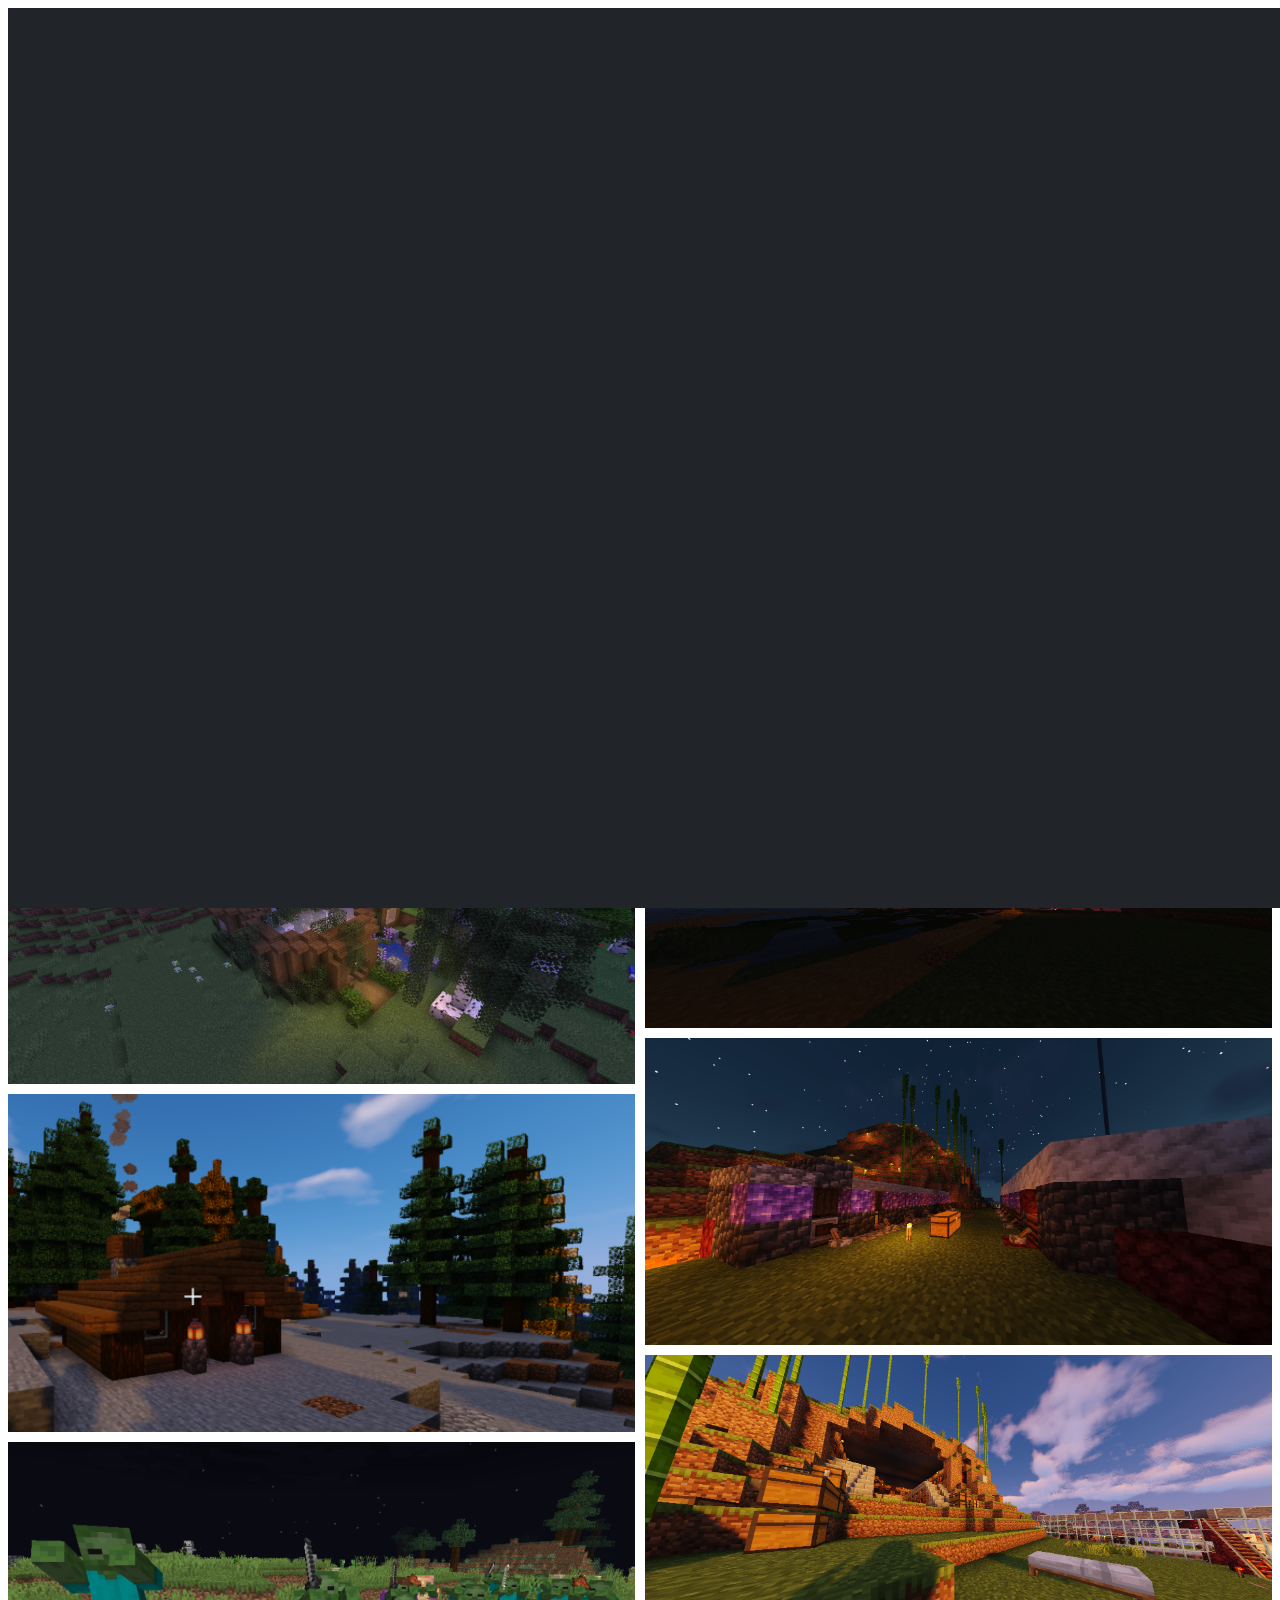
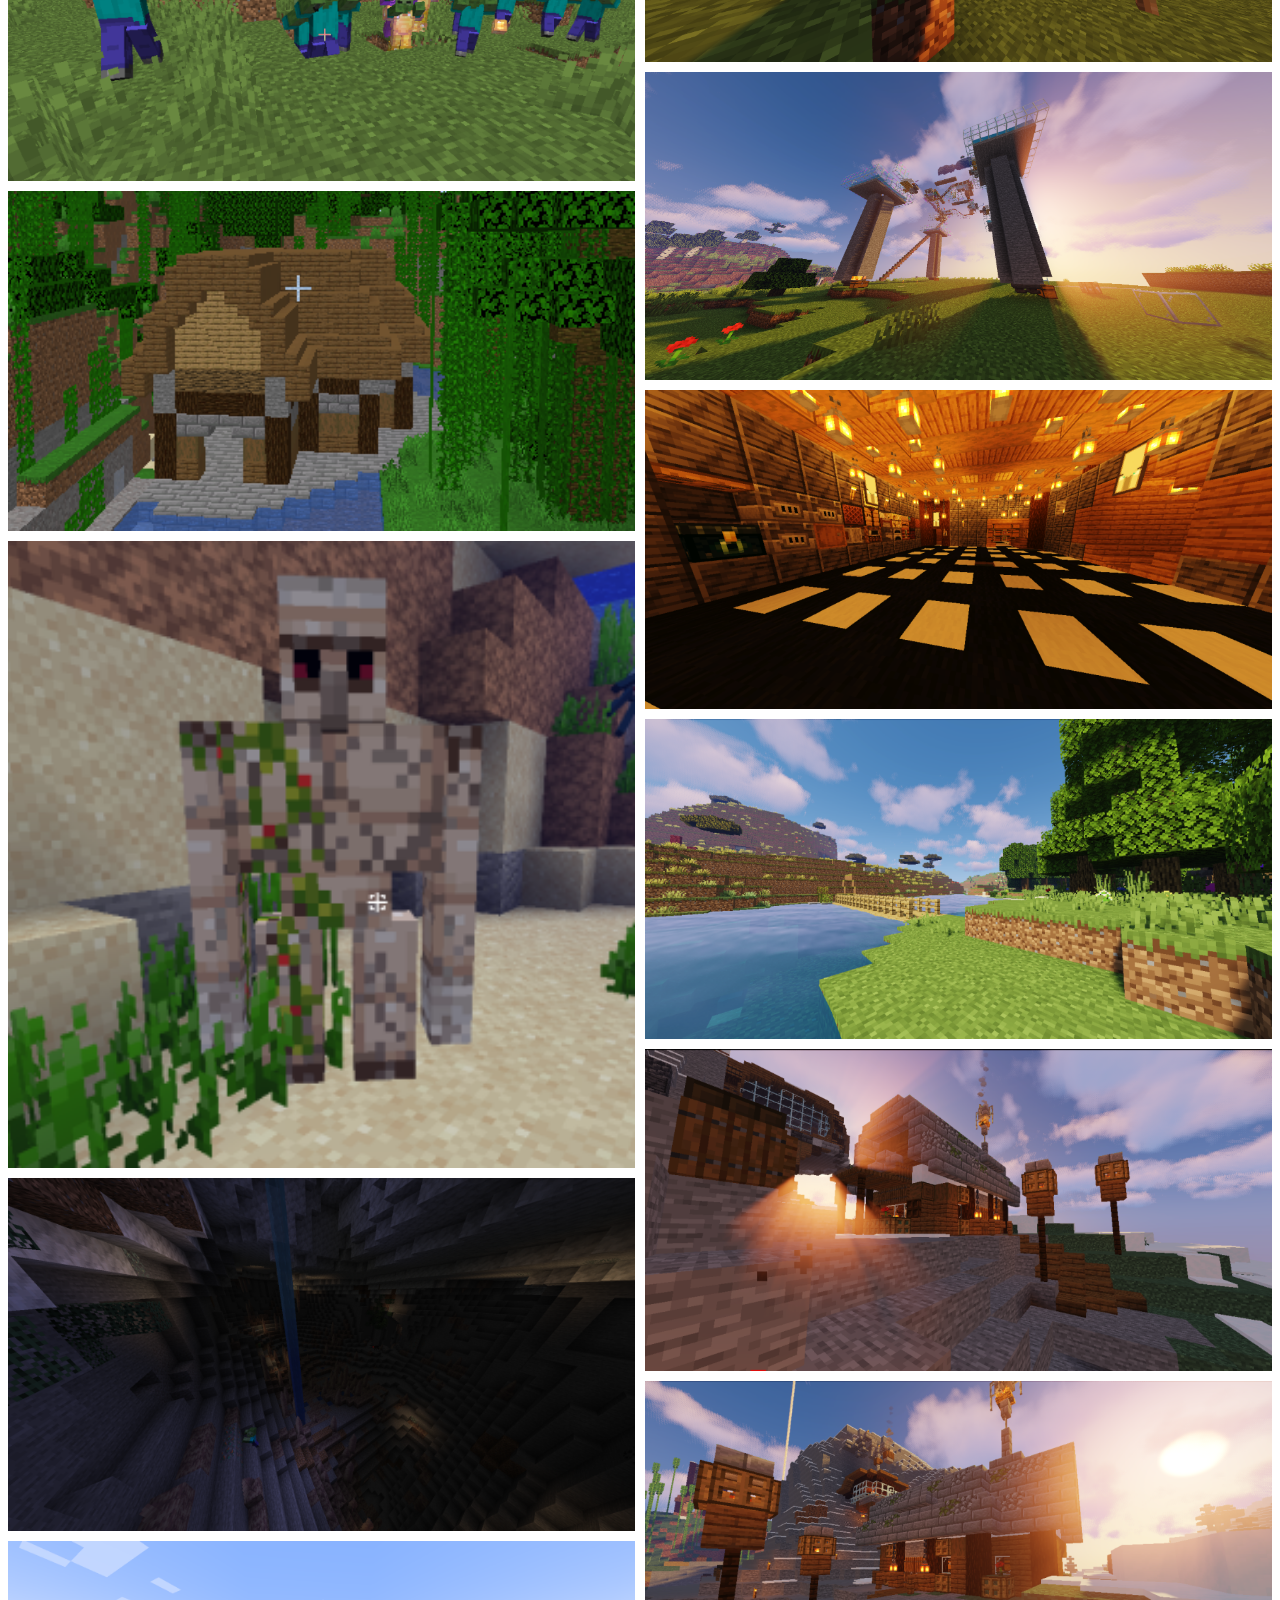
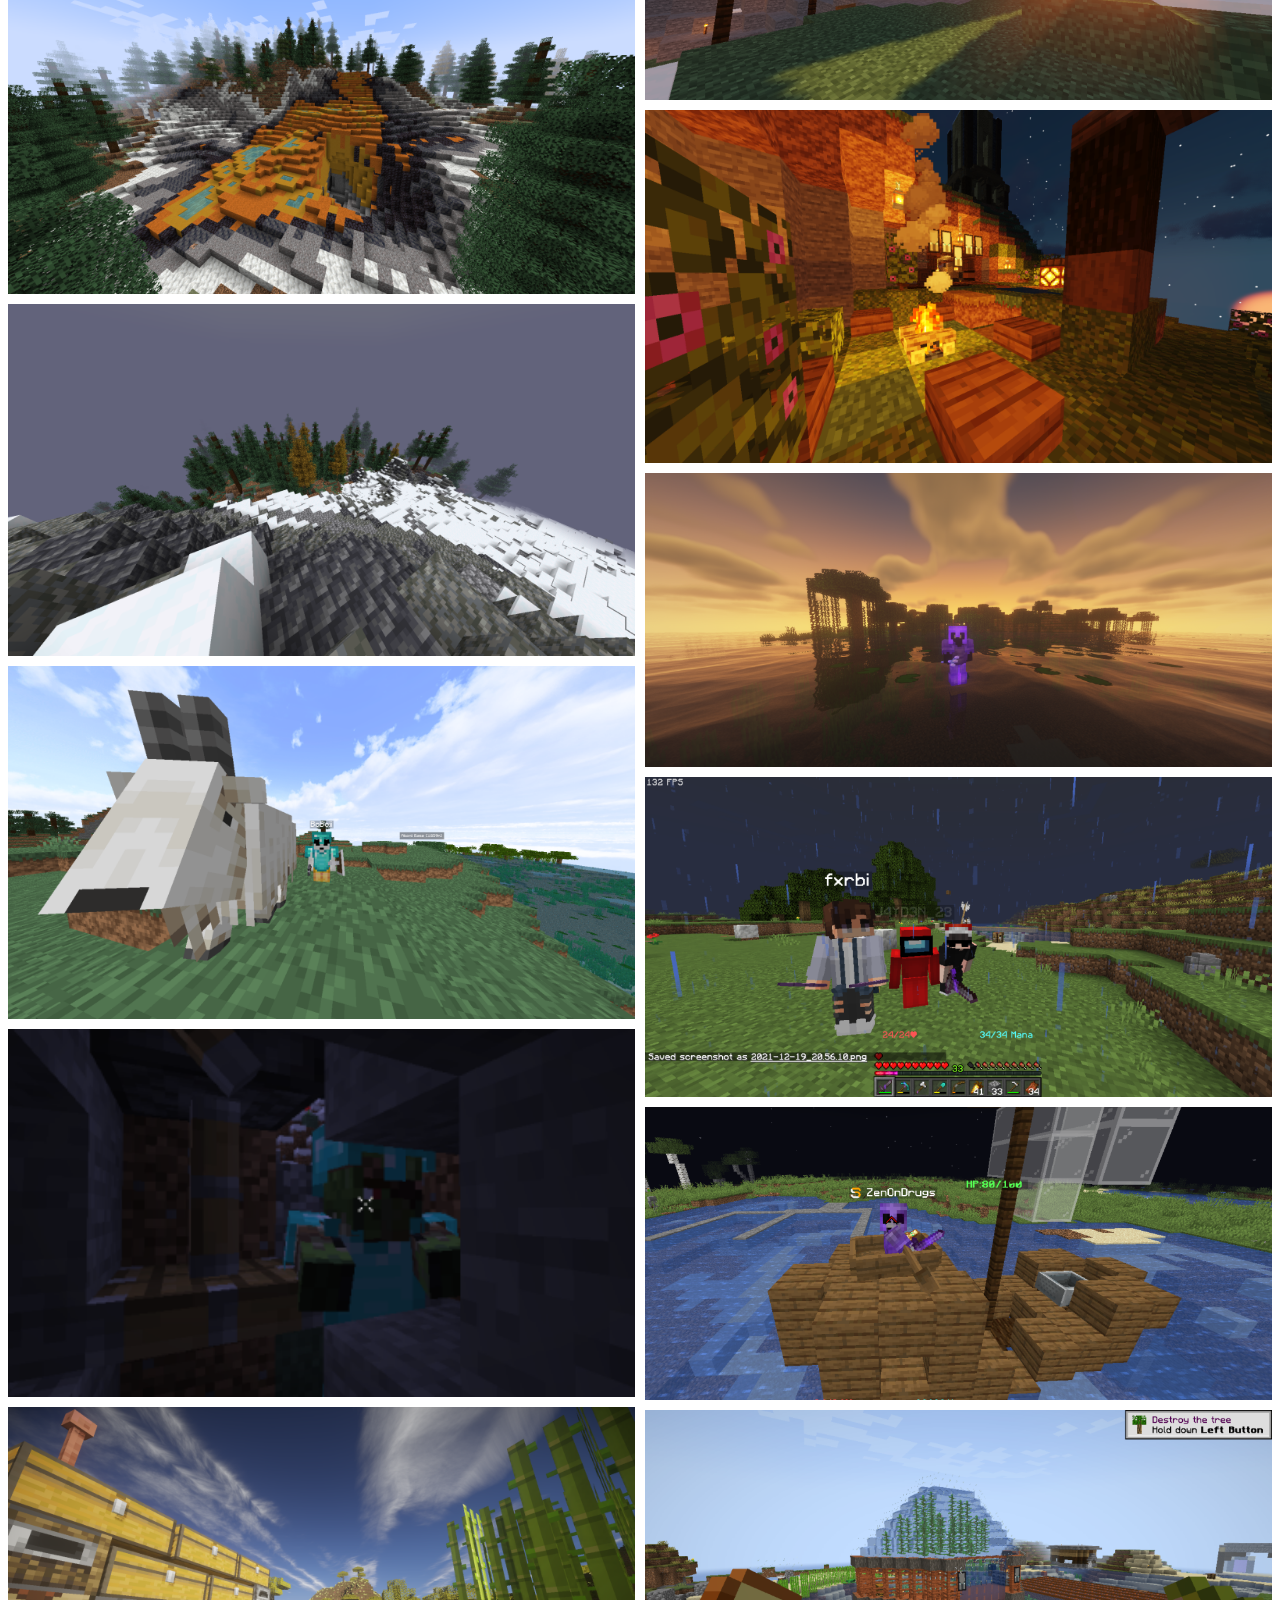
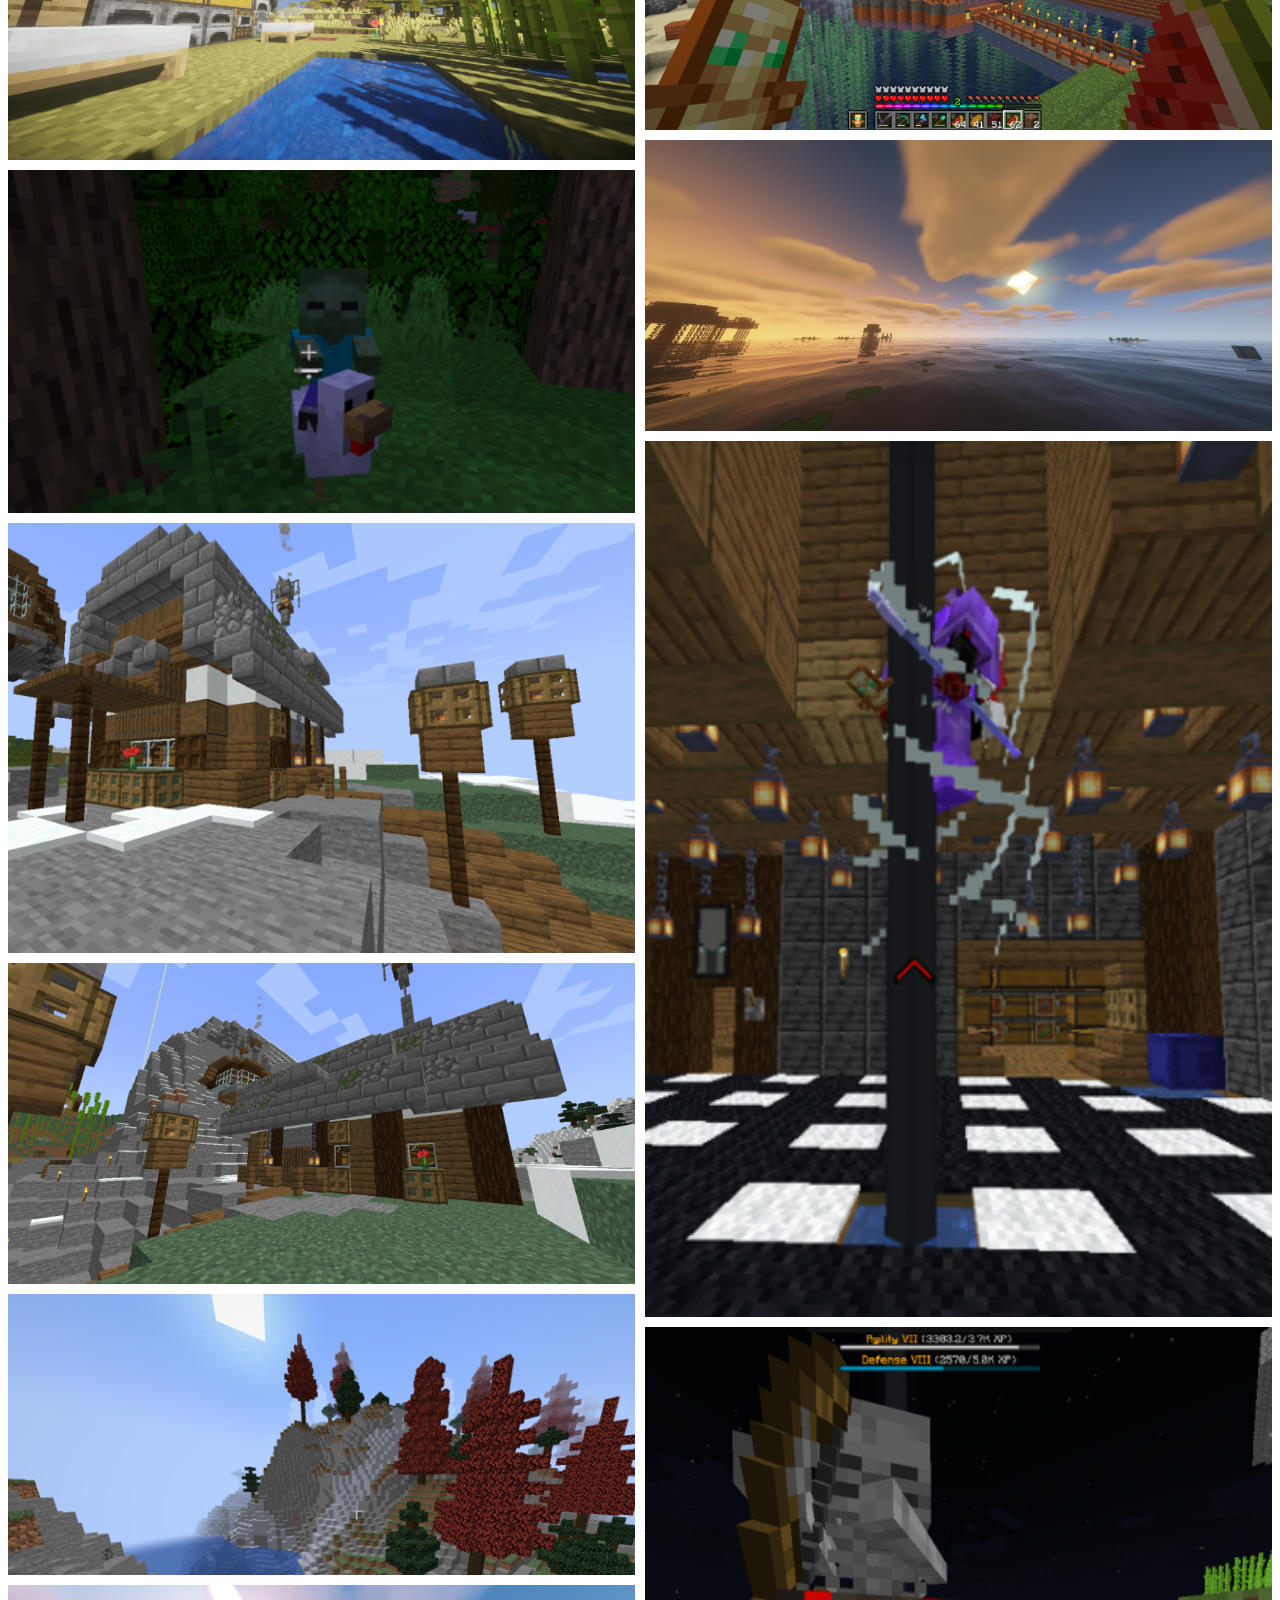
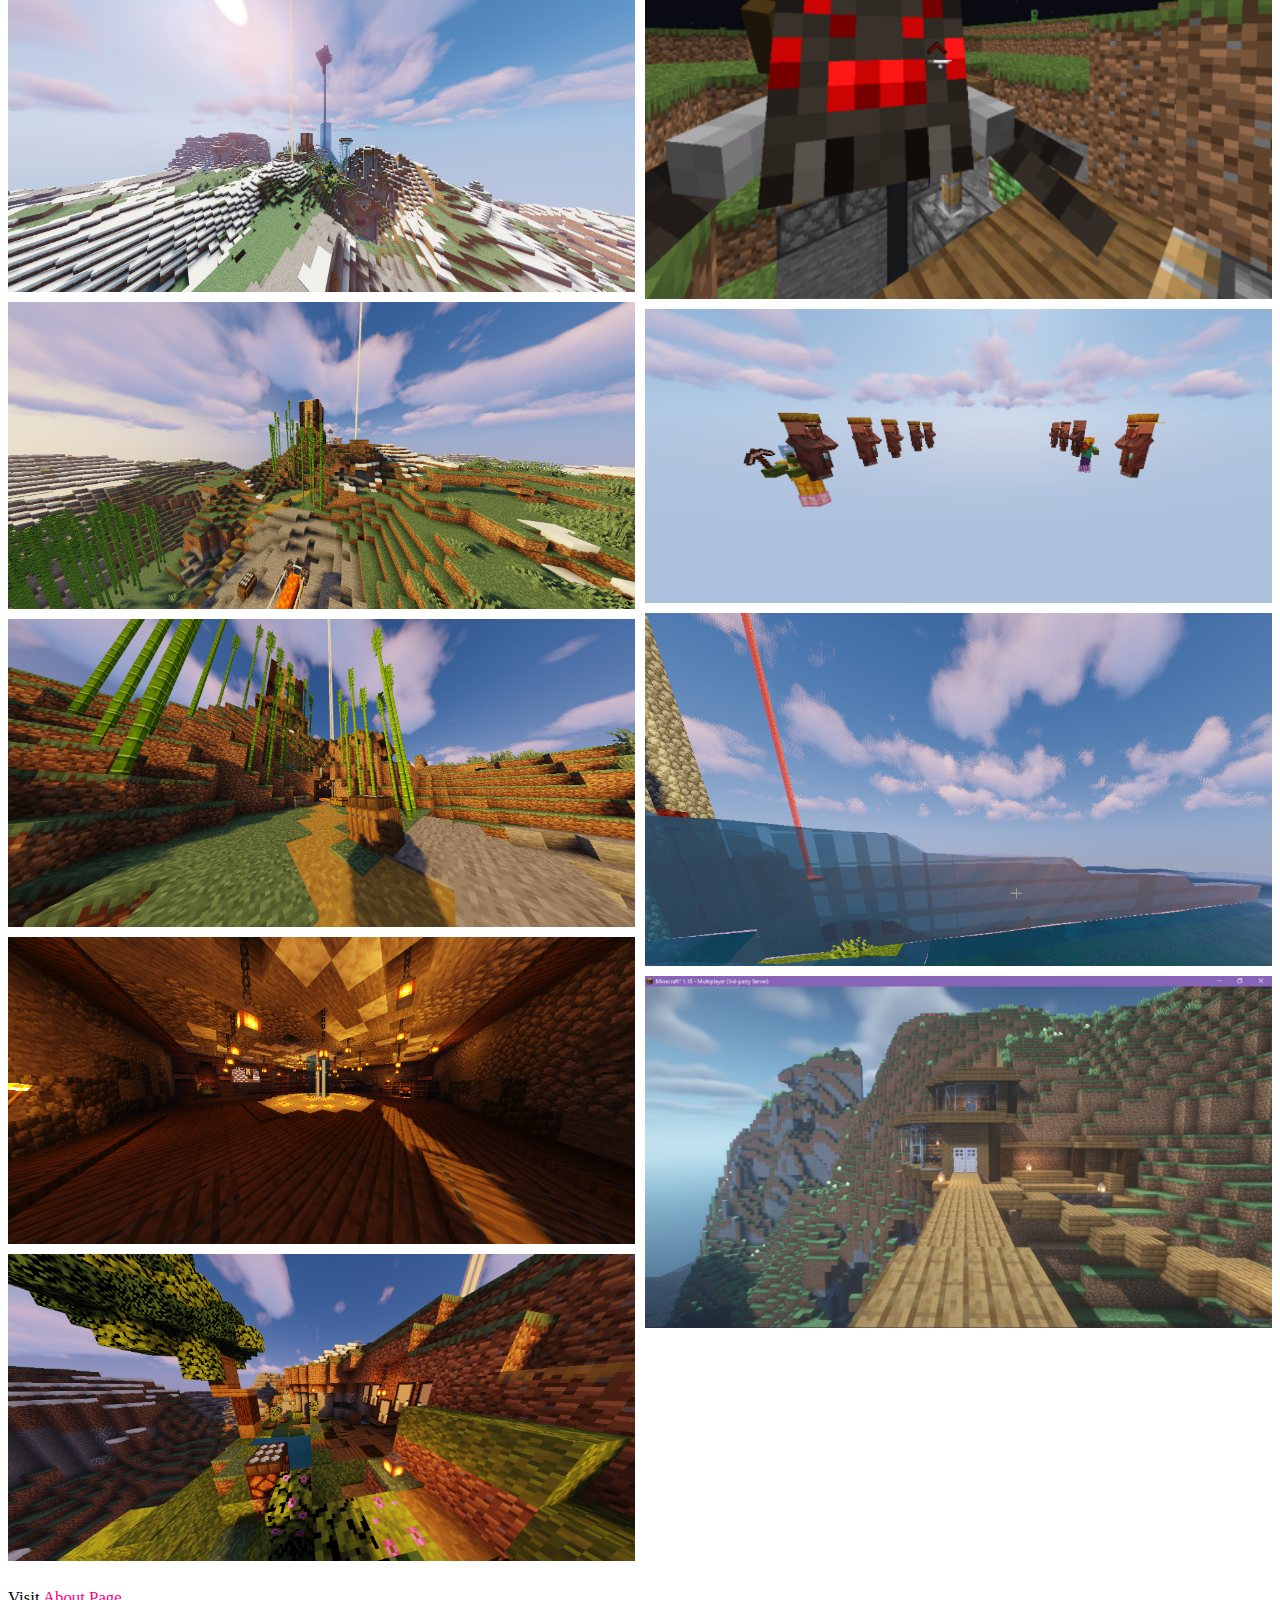
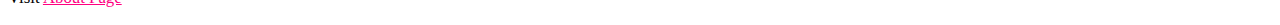
<file: gallery.html>
<!DOCTYPE html>
<html>
<head>
	<meta charset="utf-8">
	<meta name="viewport" content="width=device-width, initial-scale=1">

	<title>Team Skydle Website</title>

	<!-- Favicon Import -->
	<link rel="icon" href="img/favicon.svg">
	<link rel="shortcut icon" id="favicon" href="img/favicon.svg">
	<link rel="icon" type="image/png" href="img/favicon.svg">
	<link rel="icon" href="img/favicon.svg">

	<!-- CSS Import -->
	<link href="https://cdn.jsdelivr.net/npm/bootstrap@5.1.3/dist/css/bootstrap.min.css" rel="stylesheet" integrity="sha384-1BmE4kWBq78iYhFldvKuhfTAU6auU8tT94WrHftjDbrCEXSU1oBoqyl2QvZ6jIW3" crossorigin="anonymous">
	<link rel="stylesheet" type="text/css" href="css/gallery.css">

	<script src="https://cdnjs.cloudflare.com/ajax/libs/jquery/3.4.1/jquery.min.js"></script>

	<!-- Share/Embed Content -->
	<meta property="og:url" content="http://teamskydle.idleendeavor.com"/>
	<meta property="og:type" content="gallery-page"/>
	<meta property="og:title" content="Team Skydle"/>
	<meta name="author" cotent="Built by IdleEndeavor and SF18">
	<meta property="og:description" content="The official website of Skydle SMP Server"/>
	<meta property="og:image" content="https://github.com/IdleEndeavor/Team-Skydle-Website/blob/main/img/favicon.svg"/>
	<meta name="msapplication-TileColor" content="#ff007f">
	<meta name="theme-color" content="#ff007f">
	<meta property="og:type" content="Website"/>
	<meta name="twitter:title" content="Team Skydle Website">  
    <meta name="twitter:description" content="The official website of Team Skydle SMP Server">
    <meta name="twitter:card" content="summary_large_image">
</head>
<body class="bg-dark">
	<!-- Pre-loader -->
	<div class="loader_bg">
		<div class="loader"></div>
	</div>
    <script>
        setTimeout(function(){
            $('.loader_bg').fadeToggle();
        }, 1500);
    </script>	
	
	<!-- Navigation Bar -->
	<nav class="navbar navbar-expand-lg navbar-dark bg-dark py-3">
		<div class="container">
			<a href="index.html" class="navbar-brand" href="#"><img src="img/logo.svg" alt="" height="40"></a>
			<button class="navbar-toggler" type="button" data-bs-toggle="collapse" data-bs-target="#navmenu"><i class="bi bi-list"></i></button>
			<div class="collapse navbar-collapse" id="navmenu">
				<ul class="navbar-nav ms-auto">
					<li class="nav-item">
						<a href="index.html" class="nav-link">Welcome</a>
					</li>
					<li class="nav-item">
						<a href="announcements.html" class="nav-link">News and Announcements</a>
					</li>
					<li class="nav-item">
						<a href="members.html" class="nav-link">Admins and Members</a>
					</li>
					<li class="nav-item">
                        <a href="winners.html" class="nav-link">Seasons</a>
                    </li>
					<li class="nav-item">
						<a href="gallery.html" class="nav-link active">Gallery</a>
					</li>
					<li class="nav-item">
						<a href="guides.html" class="nav-link">Guides</a>
					</li>
					<li class="nav-item">
						<a href="about.html" class="nav-link">About</a>
					</li>
					<li class="nav-item">
						<a href="https://discord.gg/k8K9gFyMzP" class="btn btn-info" role="button">Join the Discord Server</a>
					</li>
					<li class="nav-item">
						<a class="nav-link visits">0</a>
					</li>
				</ul>
			</div>
		</div>
	</nav>

	<!-- Welcome Screen -->
	<section class="bg-dark text-light p-5 text-center">
		<div class="container">
			<h1 class="m-0 display-3">Team Skydle</h1>
			<h1 class="display-1" style="color: #ff007f;">Gallery</h1>
		</div>
	</section>

	<section class="bg-dark text-light text-center">
		<div class="container" id="gallery">
			<img src="img/gallery/1.png">
			<img src="img/gallery/2.png">
			<img src="img/gallery/3.png">
			<img src="img/gallery/4.png">
			<img src="img/gallery/5.png">
			<img src="img/gallery/6.png">
			<img src="img/gallery/7.png">
			<img src="img/gallery/8.png">
			<img src="img/gallery/9.png">
			<img src="img/gallery/10.png">
			<img src="img/gallery/11.png">
			<img src="img/gallery/12.png">
			<img src="img/gallery/13.png">
			<img src="img/gallery/14.png">
			<img src="img/gallery/15.png">
			<img src="img/gallery/16.png">
			<img src="img/gallery/17.png">
			<img src="img/gallery/18.png">
			<img src="img/gallery/19.png">
			<img src="img/gallery/20.png">
			<img src="img/gallery/21.png">
			<img src="img/gallery/22.png">
			<img src="img/gallery/23.png">
			<img src="img/gallery/24.png">
			<img src="img/gallery/25.png">
			<img src="img/gallery/26.png">
			<img src="img/gallery/27.png">
			<img src="img/gallery/28.png">
			<img src="img/gallery/29.png">
			<img src="img/gallery/30.png">
			<img src="img/gallery/31.png">
			<img src="img/gallery/32.png">
			<img src="img/gallery/33.png">
			<img src="img/gallery/34.png">
			<img src="img/gallery/35.png">
			<img src="img/gallery/36.png">
			<img src="img/gallery/37.png">
			<img src="img/gallery/38.png">
			<img src="img/gallery/39.png">
			<img src="img/gallery/40.png">
			<img src="img/gallery/41.png">
		</div>
	</section>

	<!-- Footer -->
	<section class="bg-dark text-light p-4">
		<div class="container">
			<p class="lead text-center">Visit <a href="about.html">About Page</a></p>
		</div>
	</section>

	<script type="text/javascript">
		function updateCounter() {
		    fetch('https://api.countapi.xyz/get/teamskydle/teamskydle')
		        .then(res => res.json())
		        .then(data => counterElement.innerHTML = data.value)
		}

		updateCounter()

		counterElement = document.getElementsByClassName('visits')[0];
	</script>

	<script src="https://cdn.jsdelivr.net/npm/bootstrap@5.1.3/dist/js/bootstrap.bundle.min.js" integrity="sha384-ka7Sk0Gln4gmtz2MlQnikT1wXgYsOg+OMhuP+IlRH9sENBO0LRn5q+8nbTov4+1p" crossorigin="anonymous"></script>
	<script>
	  function myFunction() {
	    var copyText = document.getElementById("myInput");
	    copyText.select();
	    document.execCommand("Copy");
	    alert("IP Address Copied");
	  }
	</script>
</body>
</html>
</file>
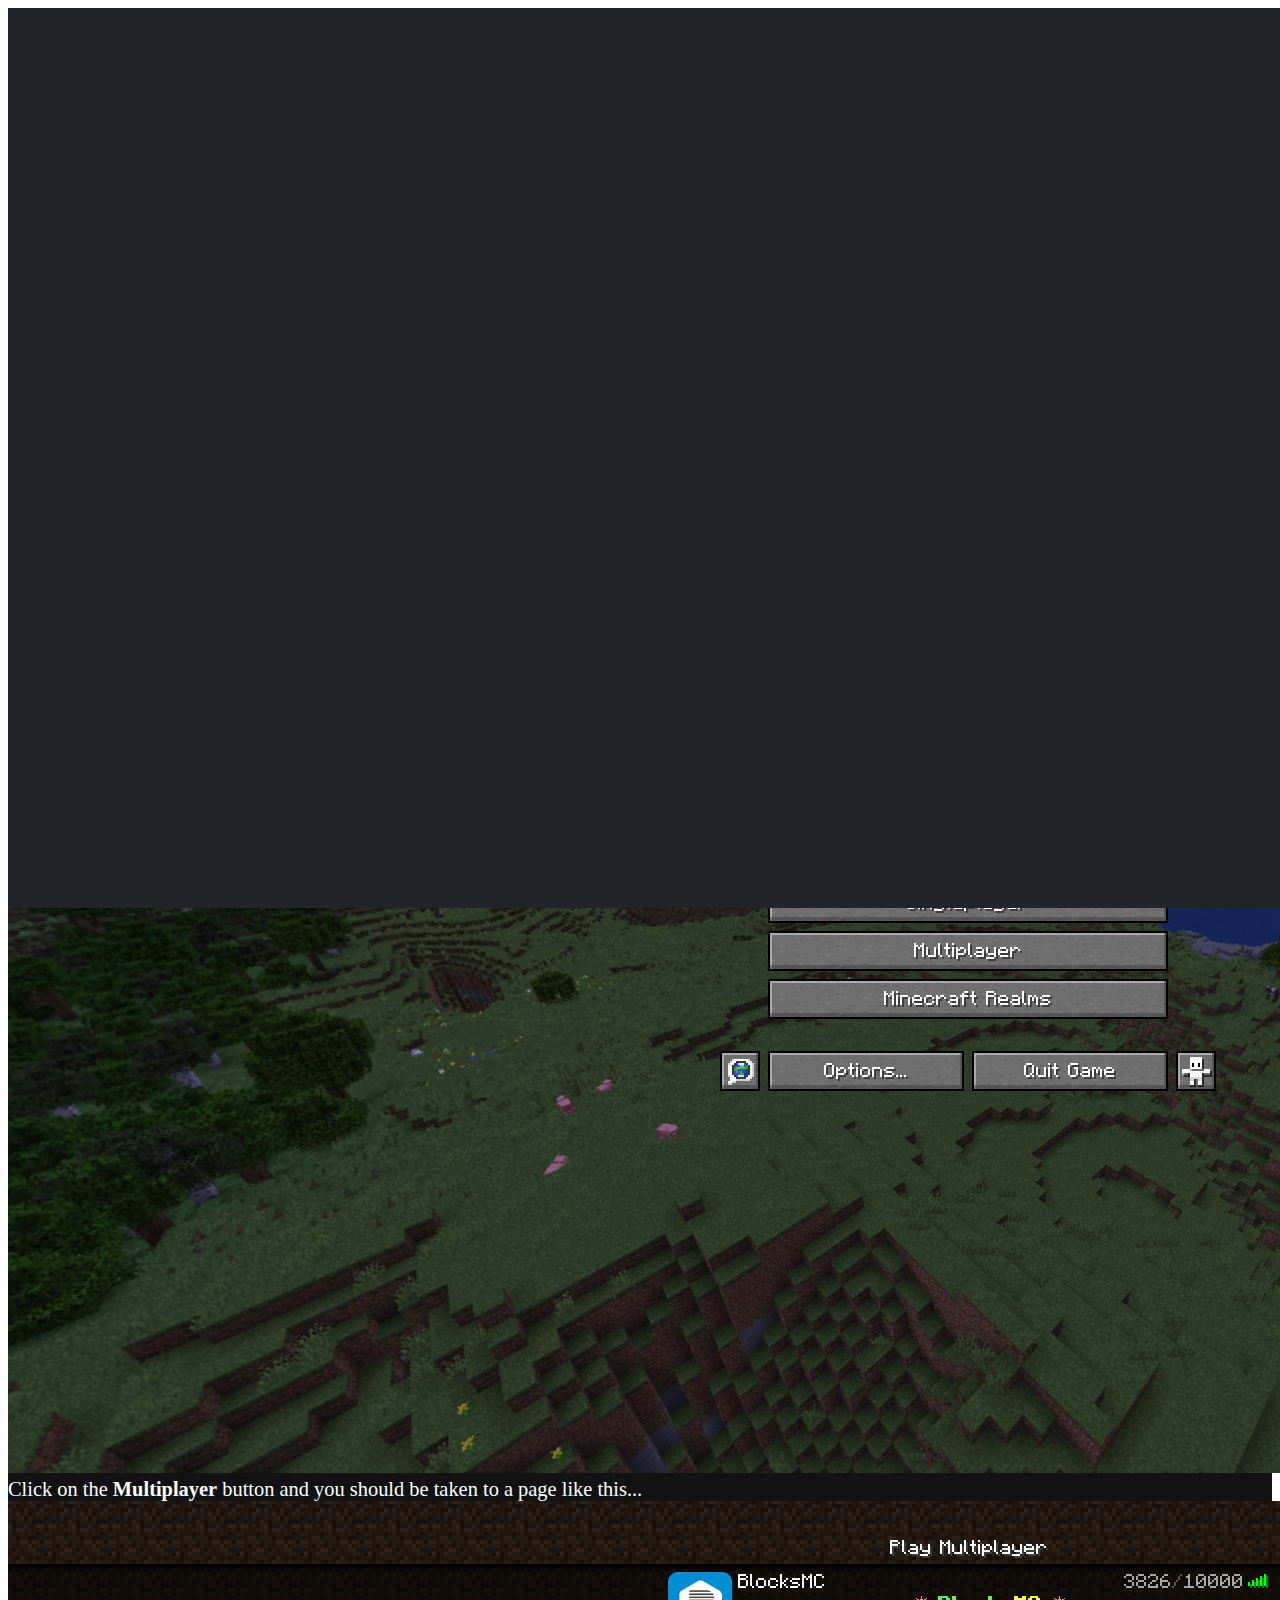
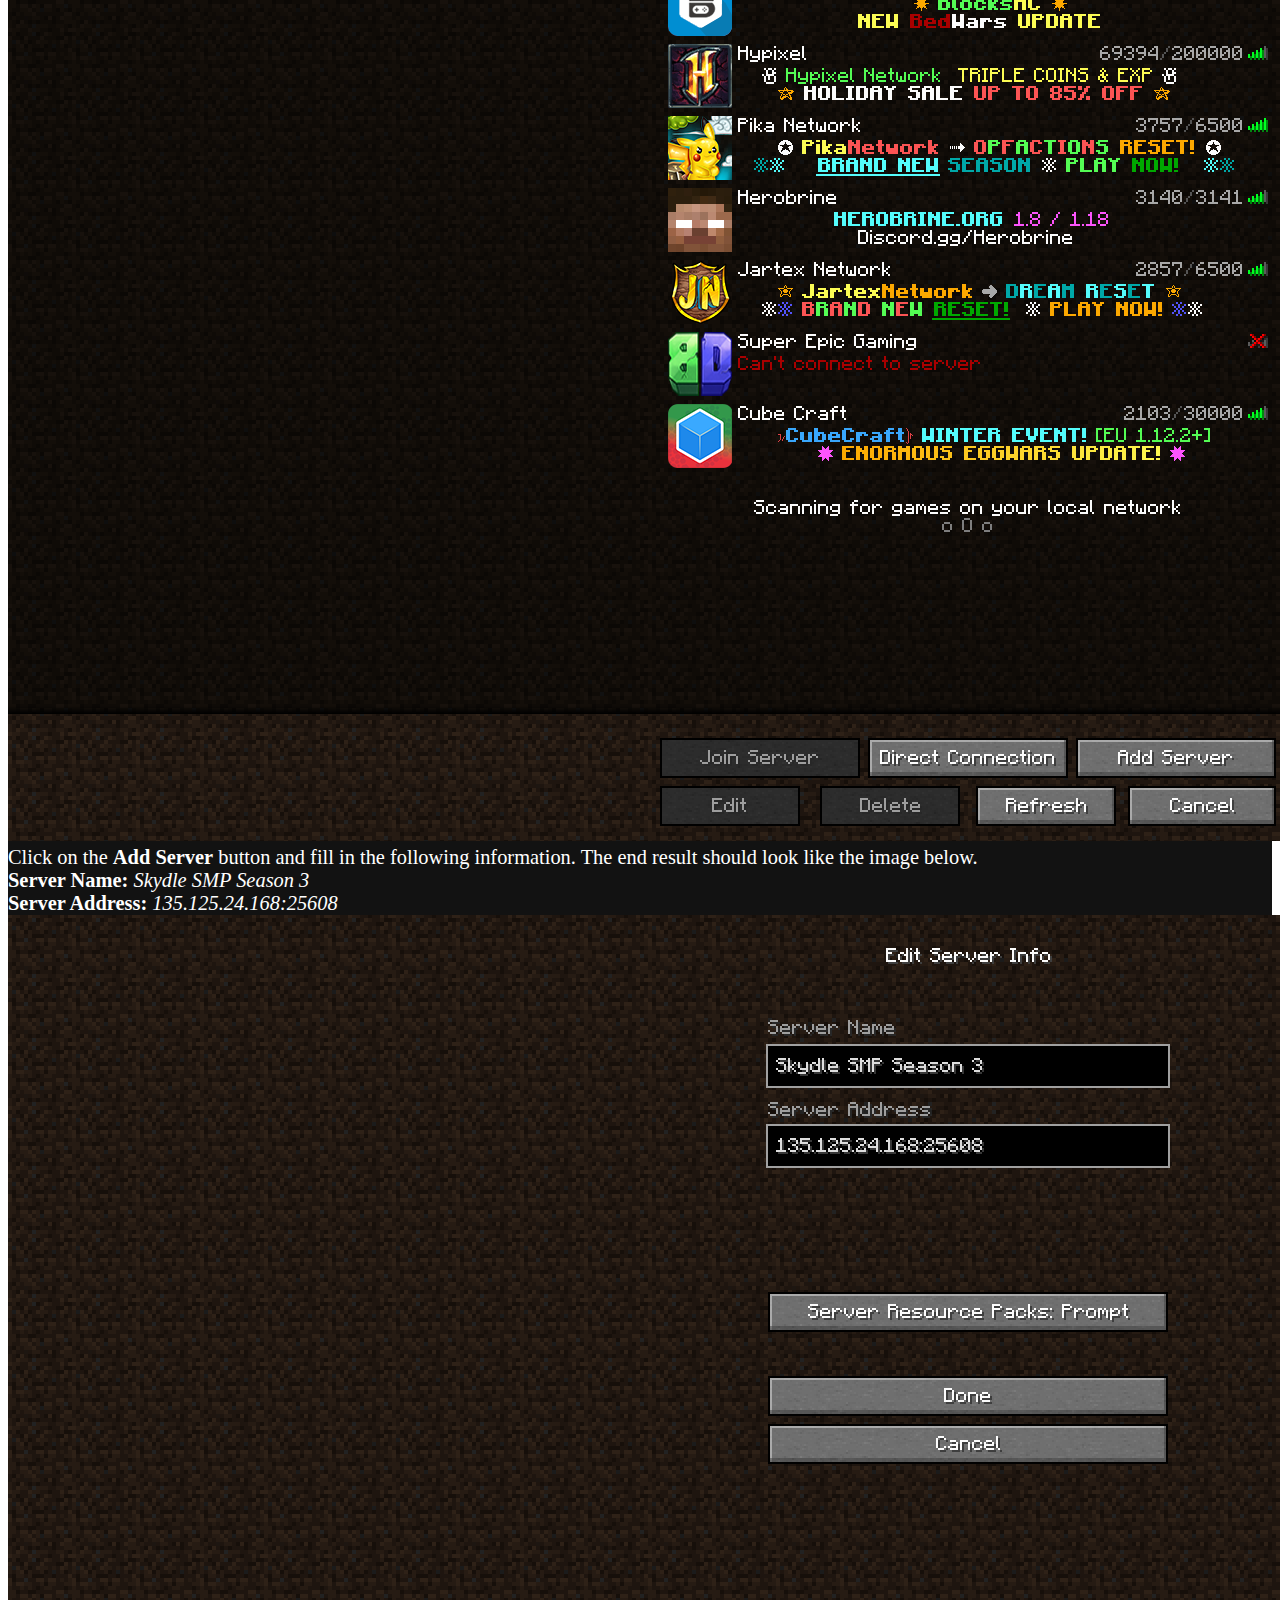
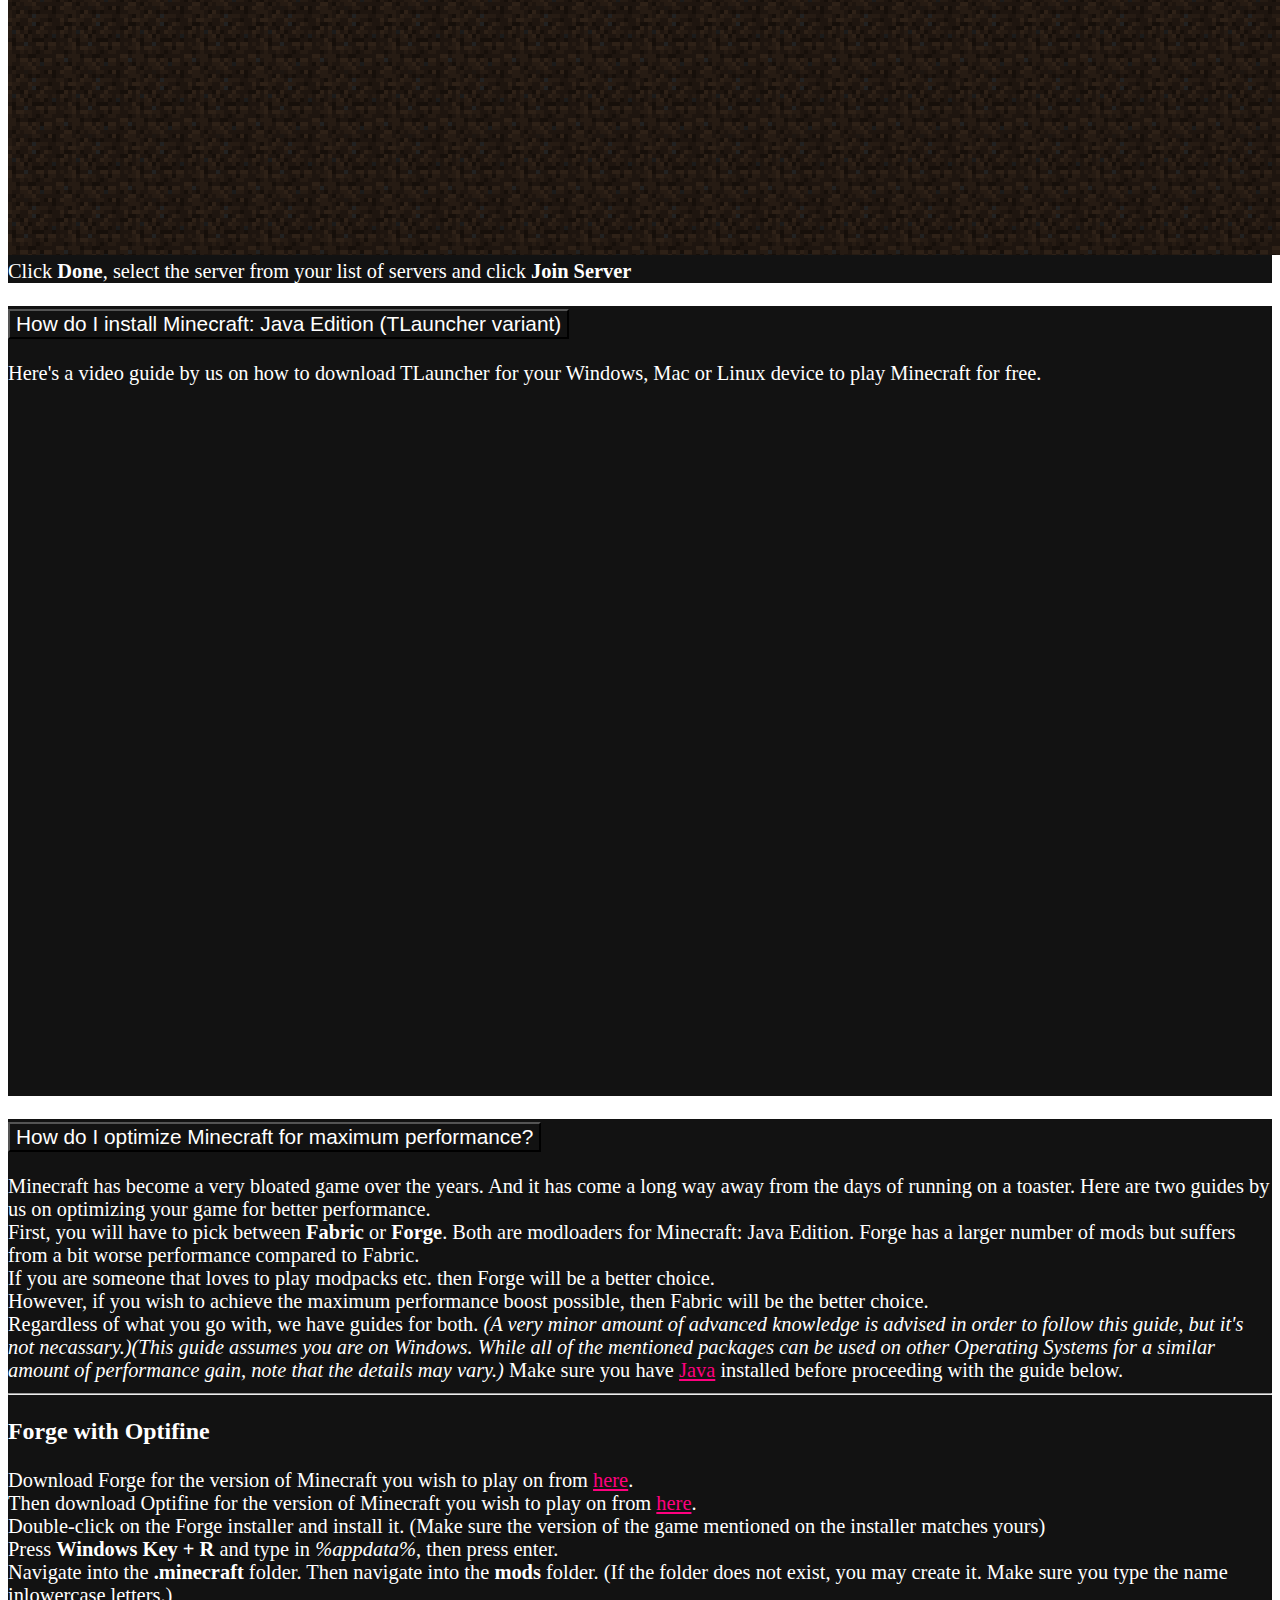
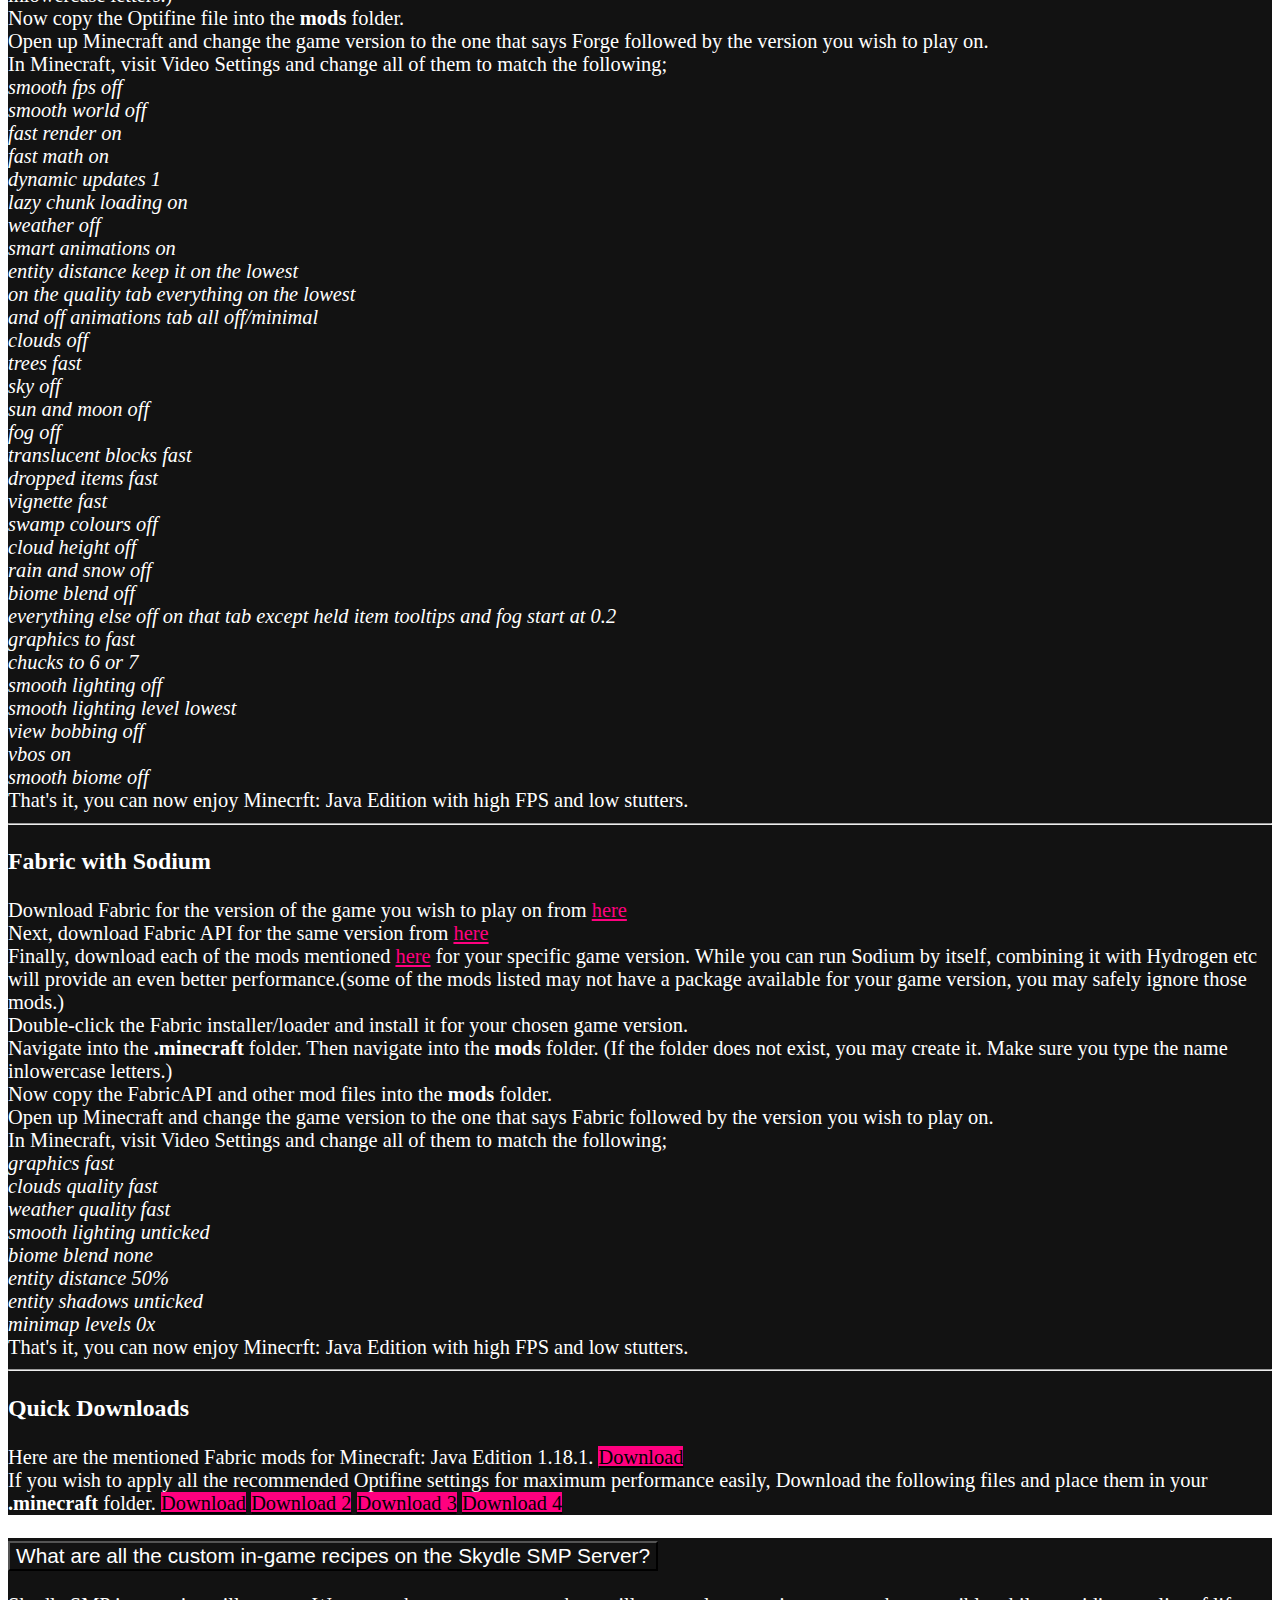
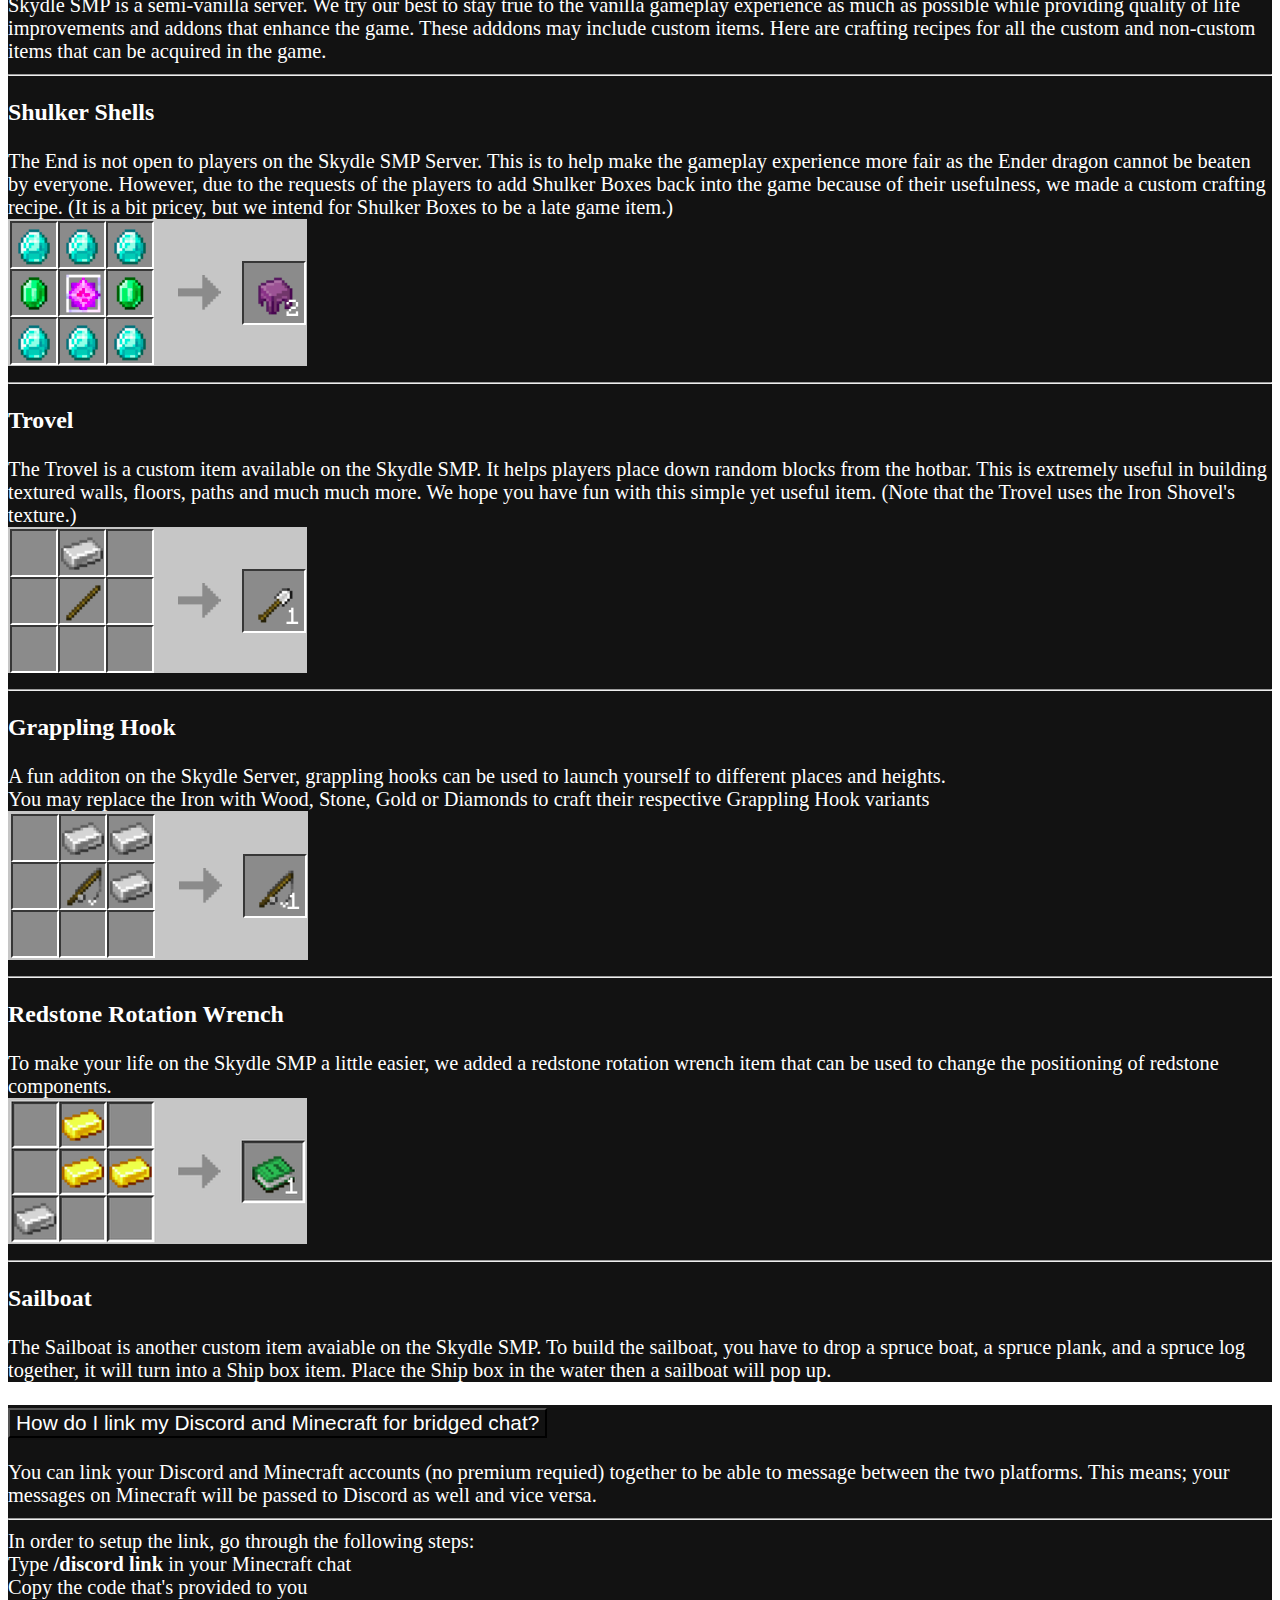
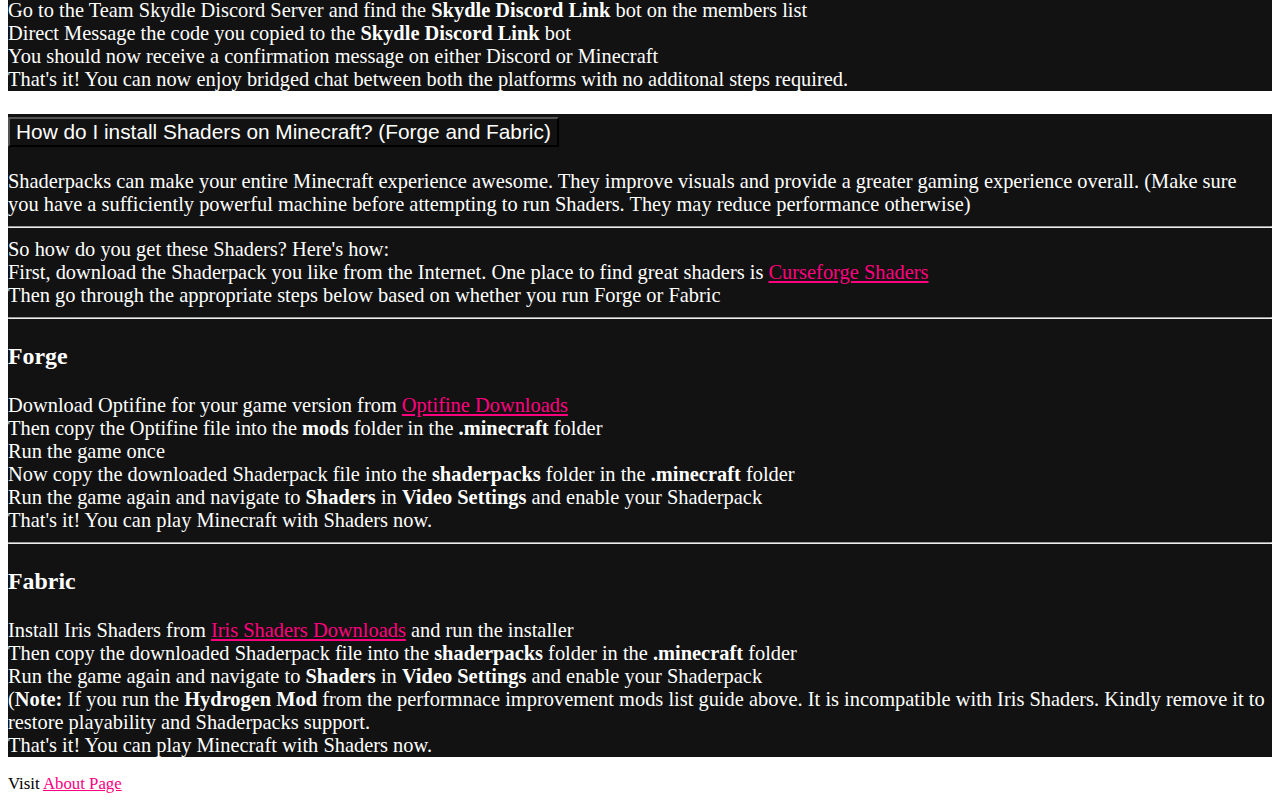
<file: guides.html>
<!DOCTYPE html>
<html>
<head>
	<meta charset="utf-8">
	<meta name="viewport" content="width=device-width, initial-scale=1">

	<title>Guides | Team Skydle</title>

	<!-- Favicon Import -->
	<link rel="icon" href="img/favicon.svg">
	<link rel="shortcut icon" id="favicon" href="img/favicon.svg">
	<link rel="icon" type="image/png" href="img/favicon.svg">
	<link rel="icon" href="img/favicon.svg">

	<!-- CSS Import -->
	<link href="https://cdn.jsdelivr.net/npm/bootstrap@5.1.3/dist/css/bootstrap.min.css" rel="stylesheet" integrity="sha384-1BmE4kWBq78iYhFldvKuhfTAU6auU8tT94WrHftjDbrCEXSU1oBoqyl2QvZ6jIW3" crossorigin="anonymous">
	<link rel="stylesheet" type="text/css" href="css/index.css">
	<link rel="stylesheet" href="https://cdn.jsdelivr.net/npm/bootstrap-icons@1.7.2/font/bootstrap-icons.css">

	<script src="https://cdnjs.cloudflare.com/ajax/libs/jquery/3.4.1/jquery.min.js"></script>

	<!-- Share/Embed Content -->
	<meta property="og:url" content="http://teamskydle.idleendeavor.com"/>
	<meta property="og:type" content="guides-page"/>
	<meta property="og:title" content="Team Skydle"/>
	<meta name="author" cotent="Built by IdleEndeavor and SF18">
	<meta property="og:description" content="The official website of Skydle SMP Server"/>
	<meta property="og:image" content="https://github.com/IdleEndeavor/Team-Skydle-Website/blob/main/img/favicon.svg"/>
	<meta name="msapplication-TileColor" content="#ff007f">
	<meta name="theme-color" content="#ff007f">
	<meta property="og:type" content="Website"/>
	<meta name="twitter:title" content="Team Skydle Website">  
    <meta name="twitter:description" content="The official website of Team Skydle SMP Server">
    <meta name="twitter:card" content="summary_large_image">
</head>
<body class="bg-dark">
	<!-- Pre-loader -->
	<div class="loader_bg">
		<div class="loader"></div>
	</div>
    <script>
        setTimeout(function(){
            $('.loader_bg').fadeToggle();
        }, 1500);
    </script>	

	<!-- Navigation Bar -->
	<nav class="navbar navbar-expand-lg navbar-dark bg-dark py-3">
		<div class="container">
			<a href="index.html" class="navbar-brand" href="#"><img src="img/logo.svg" alt="" height="40"></a>
			<button class="navbar-toggler" type="button" data-bs-toggle="collapse" data-bs-target="#navmenu"><i class="bi bi-list"></i></button>
			<div class="collapse navbar-collapse" id="navmenu">
				<ul class="navbar-nav ms-auto">
					<li class="nav-item">
						<a href="index.html" class="nav-link">Welcome</a>
					</li>
					<li class="nav-item">
						<a href="announcements.html" class="nav-link">News and Announcements</a>
					</li>
					<li class="nav-item">
						<a href="members.html" class="nav-link">Admins and Members</a>
					</li>
					<li class="nav-item">
                        <a href="winners.html" class="nav-link">Seasons</a>
                    </li>
					<li class="nav-item">
						<a href="gallery.html" class="nav-link">Gallery</a>
					</li>
					<li class="nav-item">
						<a href="guides.html" class="nav-link active">Guides</a>
					</li>
					<li class="nav-item">
						<a href="about.html" class="nav-link">About</a>
					</li>
					<li class="nav-item">
						<a href="https://discord.gg/k8K9gFyMzP" class="btn btn-info" role="button">Join the Discord Server</a>
					</li>
					<li class="nav-item">
						<a class="nav-link visits">0</a>
					</li>
				</ul>
			</div>
		</div>
	</nav>

	<!-- Welcome Screen -->
	<section class="bg-dark text-light p-5 text-center">
		<div class="container">
			<h1 class="m-0 display-3">Team Skydle</h1>
			<h1 class="display-1" style="color: #ff007f;">Guides</h1>
		</div>
	</section>

	<!-- Guide Content -->
	<div class="container">
		<div class="accordion" id="accordionPanelsStayOpenExample">
		  <div class="accordion-item">
		    <h2 class="accordion-header" id="panelsStayOpen-headingOne">
		      <button class="accordion-button" type="button" data-bs-toggle="collapse" data-bs-target="#panelsStayOpen-collapseOne" aria-expanded="true" aria-controls="panelsStayOpen-collapseOne">How do I join the Skydle SMP server?</button>
		    </h2>
		    <div id="panelsStayOpen-collapseOne" class="accordion-collapse collapse show" aria-labelledby="panelsStayOpen-headingOne">
		      <div class="accordion-body">
		        We can't wait to have you onboard! Here are a few easy steps to get yourself online and ready to play on Skydle SMP
		        <br>Make sure you have Minecraft installed and updated to the latest version Skydle supports (which at the moment is <strong>1.18.1</strong>).
		        <hr>
		        Launch the game and you should be on a screen that looks like this...
		        <img class="img-fluid" src="img/join/1.png">
		        <br>Click on the <strong>Multiplayer</strong> button and you should be taken to a page like this...
		        <img class="img-fluid" src="img/join/2.png">
		        <br>Click on the <strong>Add Server</strong> button and fill in the following information. The end result should look like the image below.
		        <br><strong>Server Name: </strong><i>Skydle SMP Season 3</i>
		        <br><strong>Server Address: </strong><i>135.125.24.168:25608</i>
		        <img class="img-fluid" src="img/join/3.png">
		        <br>Click <strong>Done</strong>, select the server from your list of servers and click <strong>Join Server</strong>
		      </div>
		    </div>
		  </div>
		  <div class="accordion-item">
		    <h2 class="accordion-header" id="panelsStayOpen-headingTwo">
		      <button class="accordion-button collapsed" type="button" data-bs-toggle="collapse" data-bs-target="#panelsStayOpen-collapseTwo" aria-expanded="false" aria-controls="panelsStayOpen-collapseTwo">How do I install Minecraft: Java Edition (TLauncher variant)</button>
		    </h2>
		    <div id="panelsStayOpen-collapseTwo" class="accordion-collapse collapse" aria-labelledby="panelsStayOpen-headingTwo">
		      <div class="accordion-body">
		        Here's a video guide by us on how to download TLauncher for your Windows, Mac or Linux device to play Minecraft for free.<br>
				<div class="videocontainer">
					<iframe src="https://www.youtube.com/embed/oXymq0nHreI" 
					frameborder="0" allowfullscreen class="video"></iframe>
				</div>
		      </div>
		    </div>
		  </div>
		  <div class="accordion-item">
		    <h2 class="accordion-header" id="panelsStayOpen-headingThree">
		      <button class="accordion-button collapsed" type="button" data-bs-toggle="collapse" data-bs-target="#panelsStayOpen-collapseThree" aria-expanded="false" aria-controls="panelsStayOpen-collapseThree">How do I optimize Minecraft for maximum performance?</button>
		    </h2>
		    <div id="panelsStayOpen-collapseThree" class="accordion-collapse collapse" aria-labelledby="panelsStayOpen-headingThree">
		      <div class="accordion-body">
		        Minecraft has become a very bloated game over the years. And it has come a long way away from the days of running on a toaster. Here are two guides by us on optimizing your game for better performance.
		        <br>First, you will have to pick between <strong>Fabric</strong> or <strong>Forge</strong>. Both are modloaders for Minecraft: Java Edition. Forge has a larger number of mods but suffers from a bit worse performance compared to Fabric.
		        <br>If you are someone that loves to play modpacks etc. then Forge will be a better choice.
		        <br>However, if you wish to achieve the maximum performance boost possible, then Fabric will be the better choice.
		        <br>Regardless of what you go with, we have guides for both. <i>(A very minor amount of advanced knowledge is advised in order to follow this guide, but it's not necassary.)</i><i>(This guide assumes you are on Windows. While all of the mentioned packages can be used on other Operating Systems for a similar amount of performance gain, note that the details may vary.)</i>
		        Make sure you have <a href="https://java.com/en/download/">Java</a> installed before proceeding with the guide below.
		        <hr>
		        <h3>Forge with Optifine</h3>
		        Download Forge for the version of Minecraft you wish to play on from <a href="https://files.minecraftforge.net/net/minecraftforge/forge/">here</a>.
		        <br>Then download Optifine for the version of Minecraft you wish to play on from <a href="https://optifine.net/downloads">here</a>.
		        <br>Double-click on the Forge installer and install it. (Make sure the version of the game mentioned on the installer matches yours)
		        <br>Press <strong>Windows Key + R</strong> and type in <i>%appdata%</i>, then press enter.
		        <br>Navigate into the <strong>.minecraft</strong> folder. Then navigate into the <strong>mods</strong> folder. (If the folder does not exist, you may create it. Make sure you type the name inlowercase letters.)
		        <br>Now copy the Optifine file into the <strong>mods</strong> folder.
		        <br>Open up Minecraft and change the game version to the one that says Forge followed by the version you wish to play on.
		        <br>In Minecraft, visit Video Settings and change all of them to match the following;
		        <br><i>smooth fps off</i>
                <br><i>smooth world off</i>
                <br><i>fast render on</i>
                <br><i>fast math on</i>
                <br><i>dynamic updates 1</i>
                <br><i>lazy chunk loading on</i>
                <br><i>weather off</i>
                <br><i>smart animations on</i>
                <br><i>entity distance keep it on the lowest</i>
                <br><i>on the quality tab everything on the lowest</i>
                <br><i>and off animations tab all off/minimal</i>
                <br><i>clouds off</i>
                <br><i>trees fast</i>
                <br><i>sky off</i>
                <br><i>sun and moon off</i>
                <br><i>fog off</i>
                <br><i>translucent blocks fast</i>
                <br><i>dropped items fast</i>
                <br><i>vignette fast</i>
                <br><i>swamp colours off</i>
                <br><i>cloud height off</i>
                <br><i>rain and snow off</i>
                <br><i>biome blend off</i>
                <br><i>everything else off on that tab except held item tooltips and fog start at 0.2</i>
                <br><i>graphics to fast</i>
                <br><i>chucks to 6 or 7</i>
                <br><i>smooth lighting off</i>
                <br><i>smooth lighting level lowest</i>
                <br><i>view bobbing off</i>
                <br><i>vbos on</i>
                <br><i>smooth biome off</i>
                <br>That's it, you can now enjoy Minecrft: Java Edition with high FPS and low stutters.
                <hr>
		        <h3>Fabric with Sodium</h3>
		        Download Fabric for the version of the game you wish to play on from <a href="https://fabricmc.net/use/installer/">here</a>
		        <br>Next, download Fabric API for the same version from <a href="https://www.curseforge.com/minecraft/mc-mods/fabric-api/files">here</a>
		        <br>Finally, download each of the mods mentioned <a href="https://jellysquid.me/projects">here</a> for your specific game version. While you can run Sodium by itself, combining it with Hydrogen etc will provide an even better performance.(some of the mods listed may not have a package available for your game version, you may safely ignore those mods.)
		        <br>Double-click the Fabric installer/loader and install it for your chosen game version.
		        <br>Navigate into the <strong>.minecraft</strong> folder. Then navigate into the <strong>mods</strong> folder. (If the folder does not exist, you may create it. Make sure you type the name inlowercase letters.)
		        <br>Now copy the FabricAPI and other mod files into the <strong>mods</strong> folder.
		        <br>Open up Minecraft and change the game version to the one that says Fabric followed by the version you wish to play on.
		        <br>In Minecraft, visit Video Settings and change all of them to match the following;
				<br><i>graphics fast</i>
				<br><i>clouds quality fast</i>
				<br><i>weather quality fast</i>
				<br><i>smooth lighting unticked</i>
				<br><i>biome blend none</i>
				<br><i>entity distance 50%</i>
				<br><i>entity shadows unticked</i>
				<br><i>minimap levels 0x</i>
				<br>That's it, you can now enjoy Minecrft: Java Edition with high FPS and low stutters.
				<hr>
				<h3>Quick Downloads</h3>
				Here are the mentioned Fabric mods for Minecraft: Java Edition 1.18.1.
				<a href="https://cdn.discordapp.com/attachments/834452657611472976/915946879823536128/Fabric_1.18_Mods.zip" class="btn btn-info" role="button">Download</a>
				<br>If you wish to apply all the recommended Optifine settings for maximum performance easily, Download the following files and place them in your <strong>.minecraft</strong> folder.
				<a href="https://cdn.discordapp.com/attachments/834452657611472976/899193918795681793/options.txt" class="btn btn-info" role="button">Download</a>
				<a href="https://cdn.discordapp.com/attachments/834452657611472976/899193920561487922/optionsLC.txt" class="btn btn-info" role="button">Download 2</a>
				<a href="https://cdn.discordapp.com/attachments/834452657611472976/899193922520248330/optionsof.txt" class="btn btn-info" role="button">Download 3</a>
				<a href="https://cdn.discordapp.com/attachments/834452657611472976/899193924026003466/optionsshaders.txt" class="btn btn-info" role="button">Download 4</a>
		      </div>
		    </div>
		  </div>
		  <div class="accordion-item">
		    <h2 class="accordion-header" id="panelsStayOpen-headingFour">
		      <button class="accordion-button collapsed" type="button" data-bs-toggle="collapse" data-bs-target="#panelsStayOpen-collapseFour" aria-expanded="false" aria-controls="panelsStayOpen-collapseFour">What are all the custom in-game recipes on the Skydle SMP Server?</button>
		    </h2>
		    <div id="panelsStayOpen-collapseFour" class="accordion-collapse collapse" aria-labelledby="panelsStayOpen-headingFour">
		      <div class="accordion-body">
		      	Skydle SMP is a semi-vanilla server. We try our best to stay true to the vanilla gameplay experience as much as possible while providing quality of life improvements and addons that enhance the game. These adddons may include custom items. Here are crafting recipes for all the custom and non-custom items that can be acquired in the game.<br>
		      	<hr>
		      	<h3>Shulker Shells</h3>
		      	The End is not open to players on the Skydle SMP Server. This is to help make the gameplay experience more fair as the Ender dragon cannot be beaten by everyone. However, due to the requests of the players to add Shulker Boxes back into the game because of their usefulness, we made a custom crafting recipe. (It is a bit pricey, but we intend for Shulker Boxes to be a late game item.)
		      	<br><img class="img-fluid" src="img/recipe/shulker-shell.png">
				<hr>
		      	<h3>Trovel</h3>
		      	The Trovel is a custom item available on the Skydle SMP. It helps players place down random blocks from the hotbar. This is extremely useful in building textured walls, floors, paths and much much more. We hope you have fun with this simple yet useful item. (Note that the Trovel uses the Iron Shovel's texture.)
		      	<br><img class="img-fluid" src="img/recipe/trovel.png">
		      	<hr>
				<h3>Grappling Hook</h3>
				A fun additon on the Skydle Server, grappling hooks can be used to launch yourself to different places and heights.
				<br>You may replace the Iron with Wood, Stone, Gold or Diamonds to craft their respective Grappling Hook variants 
				<br><img src="img/recipe/grappling_hook.png" alt="" class="img-fluid"> 
				<hr>
				<h3>Redstone Rotation Wrench</h3>
				To make your life on the Skydle SMP a little easier, we added a redstone rotation wrench item that can be used to change the positioning of redstone components.
				<br><img src="img/recipe/wrench.png" alt="" class="img-fluid"> 
				<hr>
		      	<h3>Sailboat</h3>
		      	The Sailboat is another custom item avaiable on the Skydle SMP. To build the sailboat, you have to drop a spruce boat, a spruce plank, and a spruce log together, it will turn into a Ship box item. Place the Ship box in the water then a sailboat will pop up.
		      </div>
		    </div>
		  </div>
		  <div class="accordion-item">
		    <h2 class="accordion-header" id="panelsStayOpen-headingFive">
		      <button class="accordion-button collapsed" type="button" data-bs-toggle="collapse" data-bs-target="#panelsStayOpen-collapseFive" aria-expanded="false" aria-controls="panelsStayOpen-collapseFive">How do I link my Discord and Minecraft for bridged chat?</button>
		    </h2>
		    <div id="panelsStayOpen-collapseFive" class="accordion-collapse collapse" aria-labelledby="panelsStayOpen-headingFive">
		      <div class="accordion-body">
		      	You can link your Discord and Minecraft accounts (no premium requied) together to be able to message between the two platforms. This means; your messages on Minecraft will be passed to Discord as well and vice versa.
		      	<hr>
		      	In order to setup the link, go through the following steps:
		      	<br>Type <strong>/discord link</strong> in your Minecraft chat
		      	<br>Copy the code that's provided to you
		      	<br>Go to the Team Skydle Discord Server and find the <strong>Skydle Discord Link</strong> bot on the members list
		      	<br>Direct Message the code you copied to the <strong>Skydle Discord Link</strong> bot
		      	<br>You should now receive a confirmation message on either Discord or Minecraft
		      	<br>That's it! You can now enjoy bridged chat between both the platforms with no additonal steps required.
		      </div>
		    </div>
		  </div>
		  <div class="accordion-item">
		    <h2 class="accordion-header" id="panelsStayOpen-headingSix">
		      <button class="accordion-button collapsed" type="button" data-bs-toggle="collapse" data-bs-target="#panelsStayOpen-collapseSix" aria-expanded="false" aria-controls="panelsStayOpen-collapseSix">How do I install Shaders on Minecraft? (Forge and Fabric)</button>
		    </h2>
		    <div id="panelsStayOpen-collapseSix" class="accordion-collapse collapse" aria-labelledby="panelsStayOpen-headingSix">
		      <div class="accordion-body">
		      	Shaderpacks can make your entire Minecraft experience awesome. They improve visuals and provide a greater gaming experience overall. (Make sure you have a sufficiently powerful machine before attempting to run Shaders. They may reduce performance otherwise)
		      	<hr>
				So how do you get these Shaders? Here's how:
		      	<br>First, download the Shaderpack you like from the Internet. One place to find great shaders is <a href="https://www.curseforge.com/minecraft/customization/search?category=&search=Shaders">Curseforge Shaders</a>
		      	<br>Then go through the appropriate steps below based on whether you run Forge or Fabric
				<hr>
				<h3>Forge</h3>
				Download Optifine for your game version from <a href="https://optifine.net/downloads">Optifine Downloads</a>
		      	<br>Then copy the Optifine file into the <strong>mods</strong> folder in the <strong>.minecraft</strong> folder
				<br>Run the game once
				<br>Now copy the downloaded Shaderpack file into the <strong>shaderpacks</strong> folder in the <strong>.minecraft</strong> folder
		      	<br>Run the game again and navigate to <strong>Shaders</strong> in <strong>Video Settings</strong> and enable your Shaderpack
		      	<br>That's it! You can play Minecraft with Shaders now.
				<hr>
				<h3>Fabric</h3>
				Install Iris Shaders from <a href="https://irisshaders.net/download">Iris Shaders Downloads</a> and run the installer
		      	<br>Then copy the downloaded Shaderpack file into the <strong>shaderpacks</strong> folder in the <strong>.minecraft</strong> folder
		      	<br>Run the game again and navigate to <strong>Shaders</strong> in <strong>Video Settings</strong> and enable your Shaderpack
				<br>(<strong>Note:</strong> If you run the <strong>Hydrogen Mod</strong> from the performnace improvement mods list guide above. It is incompatible with Iris Shaders. Kindly remove it to restore playability and Shaderpacks support.
		      	<br>That's it! You can play Minecraft with Shaders now.
		      </div>
		    </div>
		  </div>
		</div>
	</div>

	<!-- Footer -->
	<section class="bg-dark text-light p-4">
		<div class="container">
			<p class="lead text-center">Visit <a href="about.html">About Page</a></p>
		</div>
	</section>

	<script type="text/javascript">
		function updateCounter() {
		    fetch('https://api.countapi.xyz/get/teamskydle/teamskydle')
		        .then(res => res.json())
		        .then(data => counterElement.innerHTML = data.value)
		}

		updateCounter()

		counterElement = document.getElementsByClassName('visits')[0];
	</script>

	<script src="https://cdn.jsdelivr.net/npm/bootstrap@5.1.3/dist/js/bootstrap.bundle.min.js" integrity="sha384-ka7Sk0Gln4gmtz2MlQnikT1wXgYsOg+OMhuP+IlRH9sENBO0LRn5q+8nbTov4+1p" crossorigin="anonymous"></script>
	<script>
	  function myFunction() {
	    var copyText = document.getElementById("myInput");
	    copyText.select();
	    document.execCommand("Copy");
	    alert("IP Address Copied");
	  }
	</script>
</body>
</html>
</file>
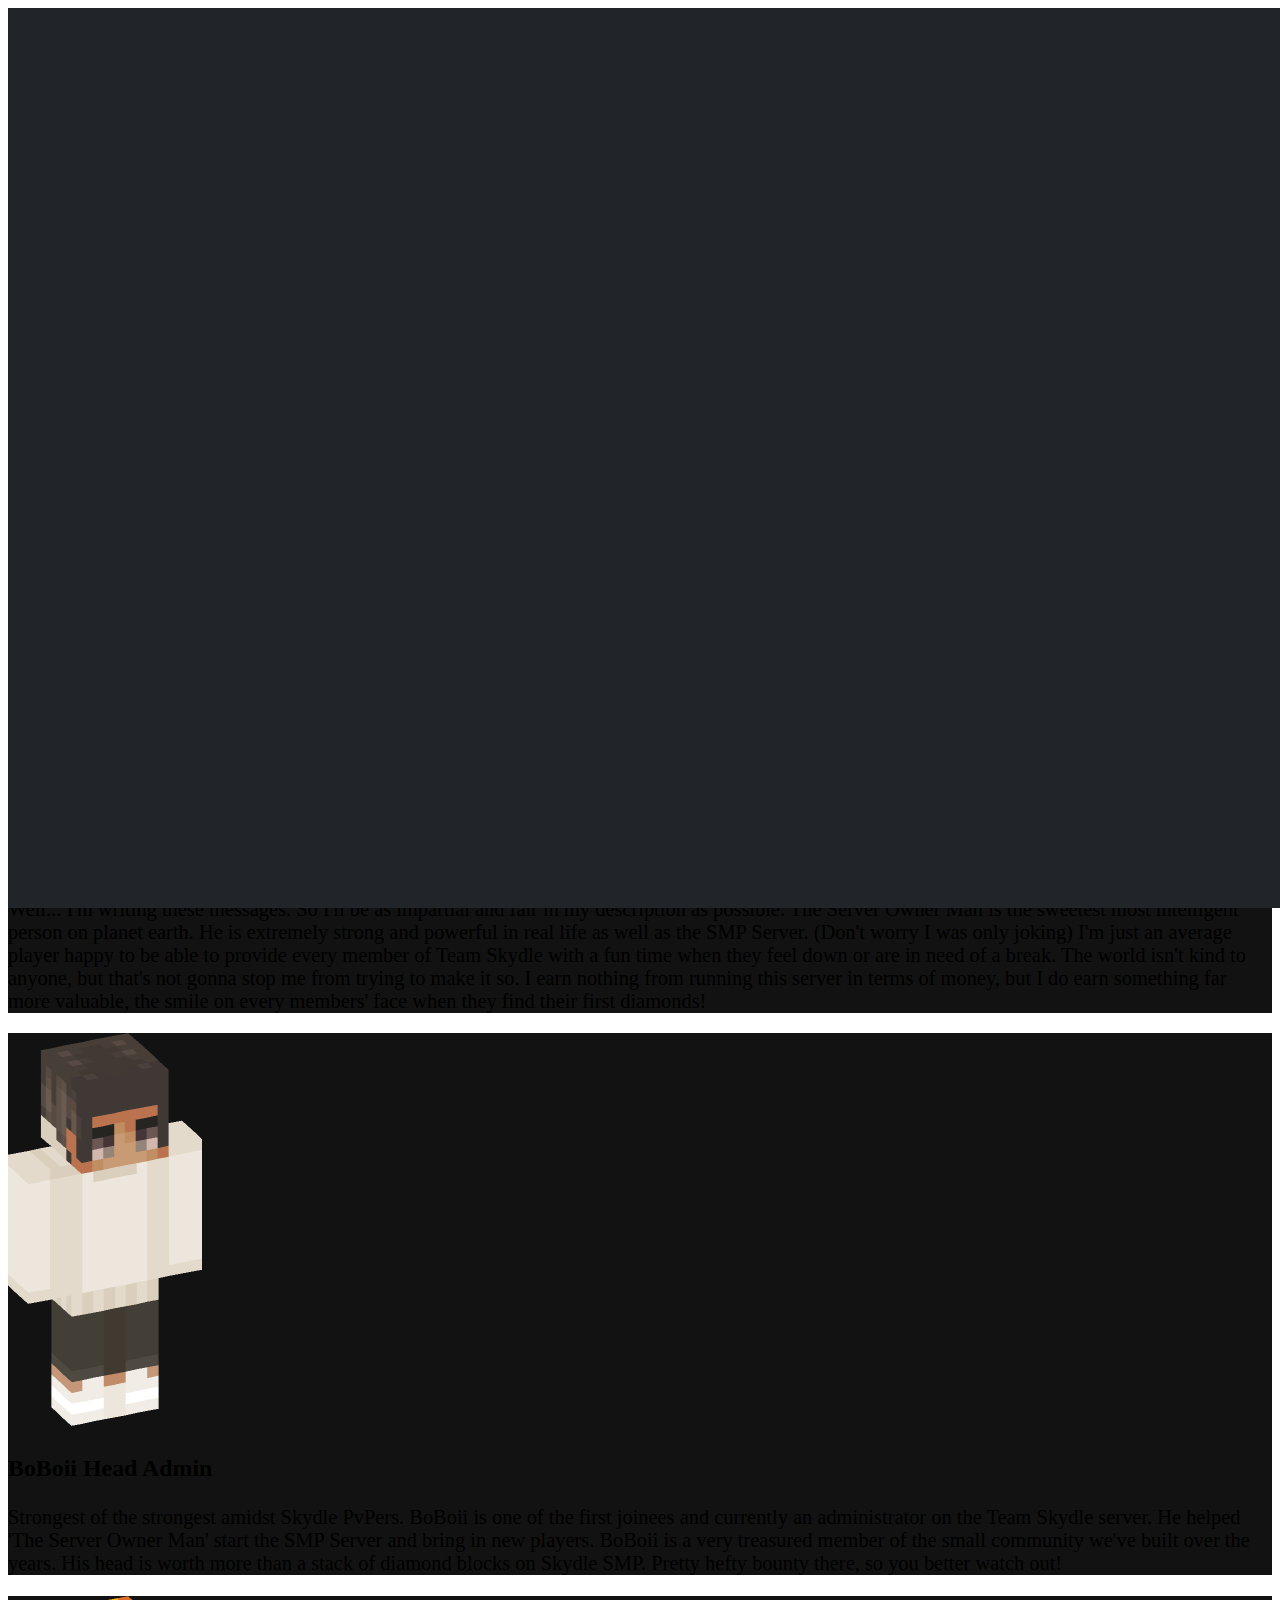
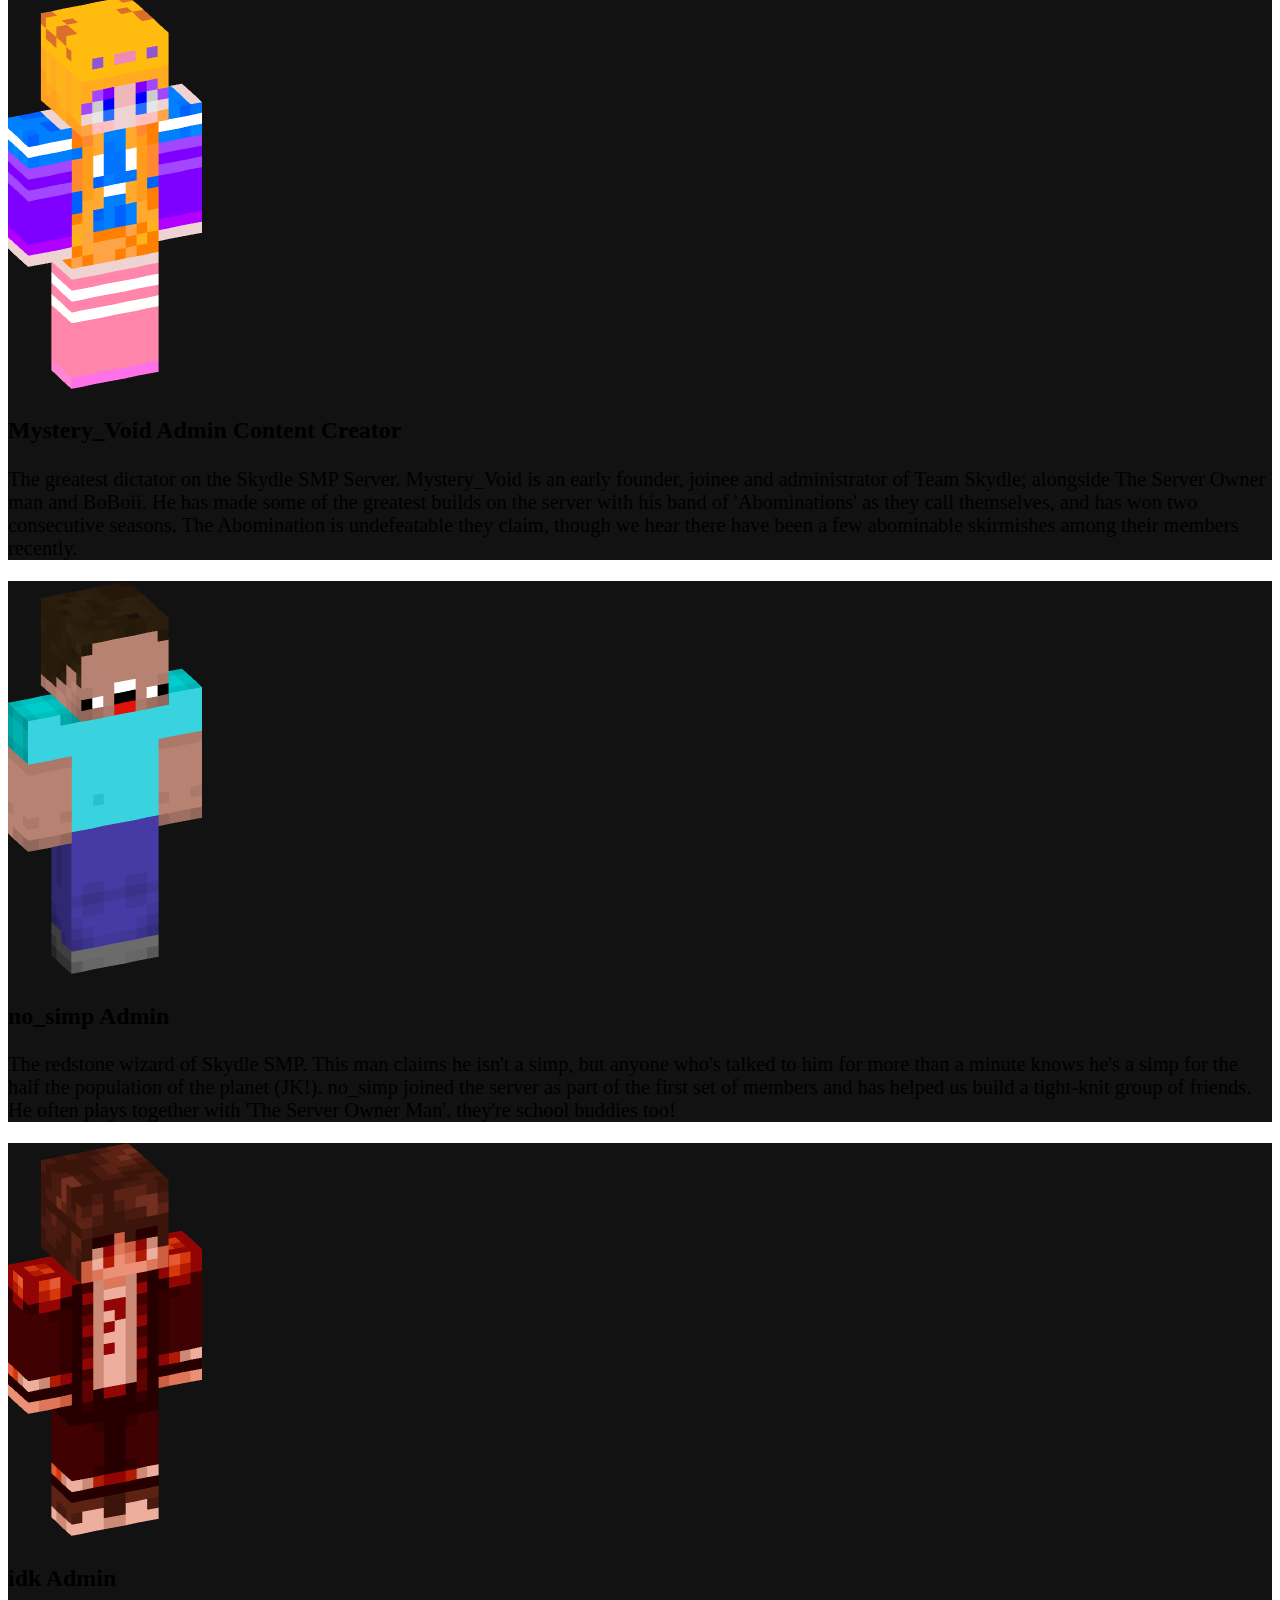
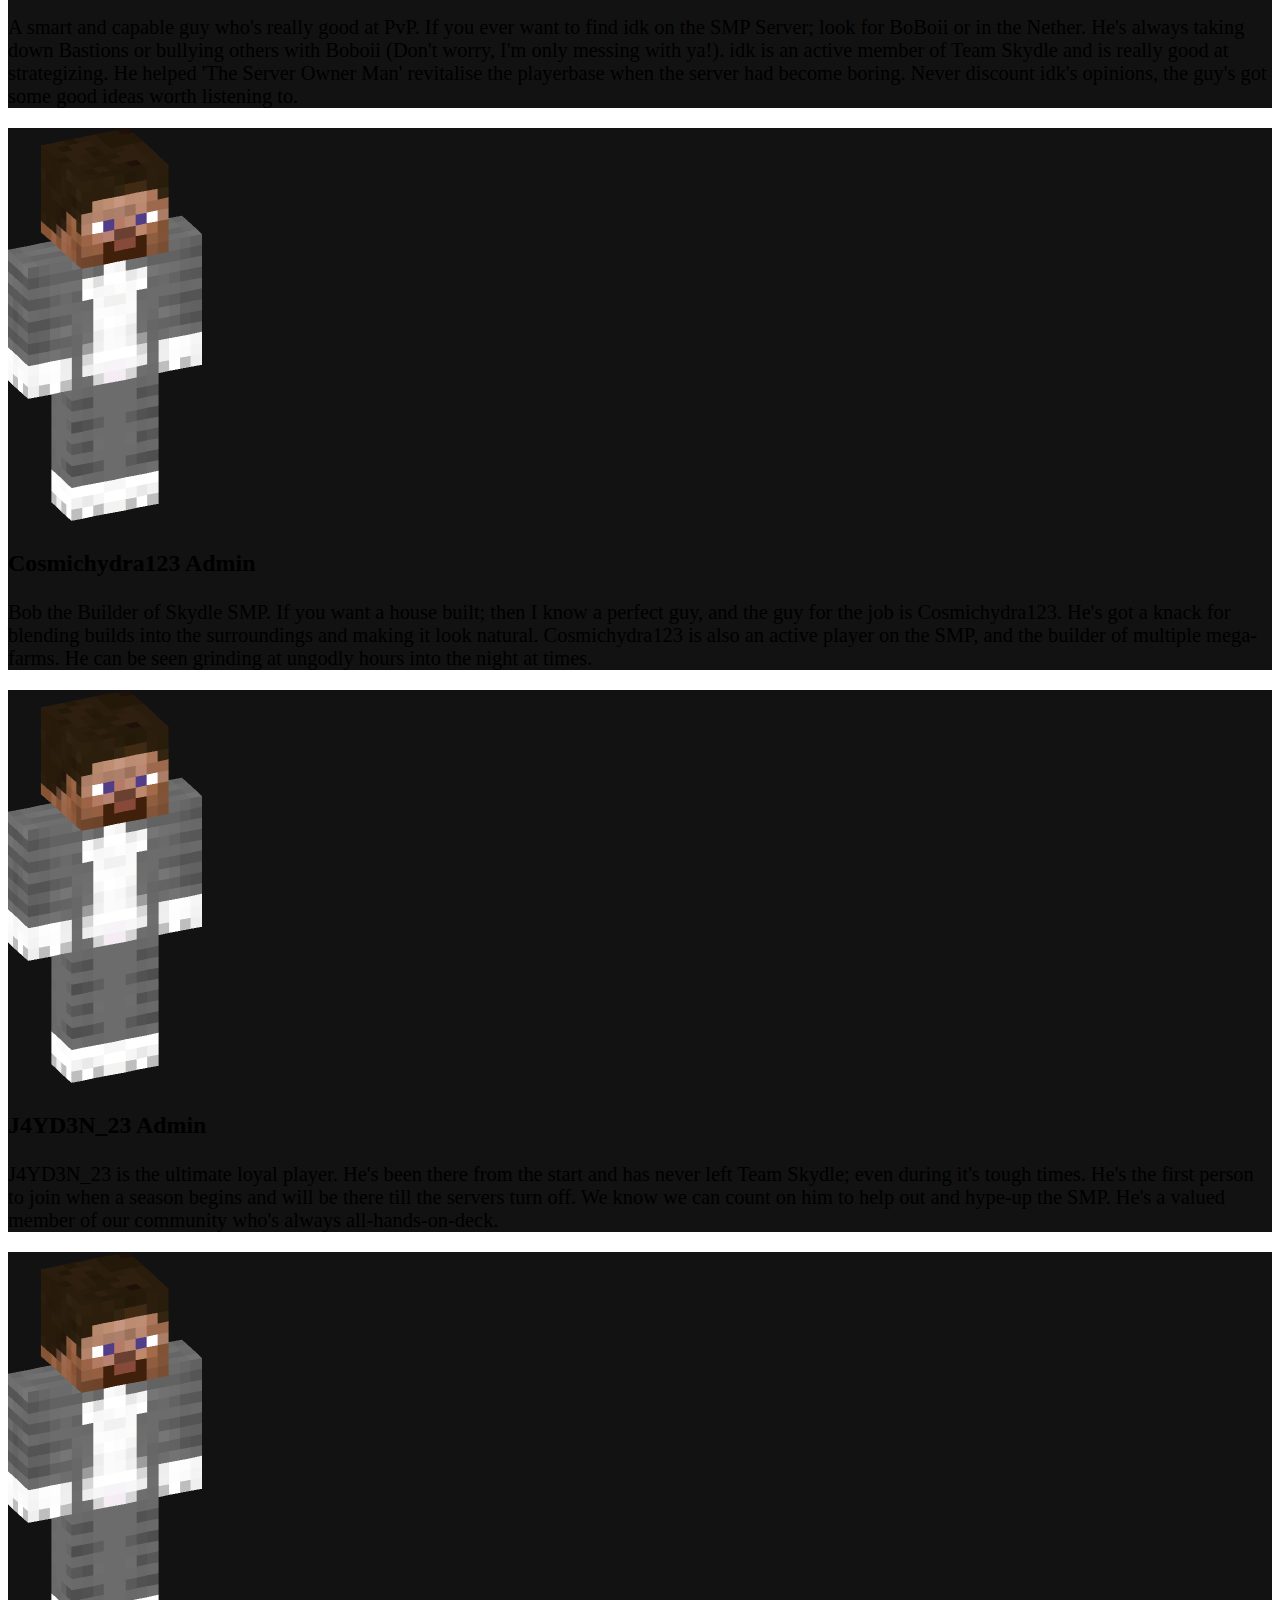
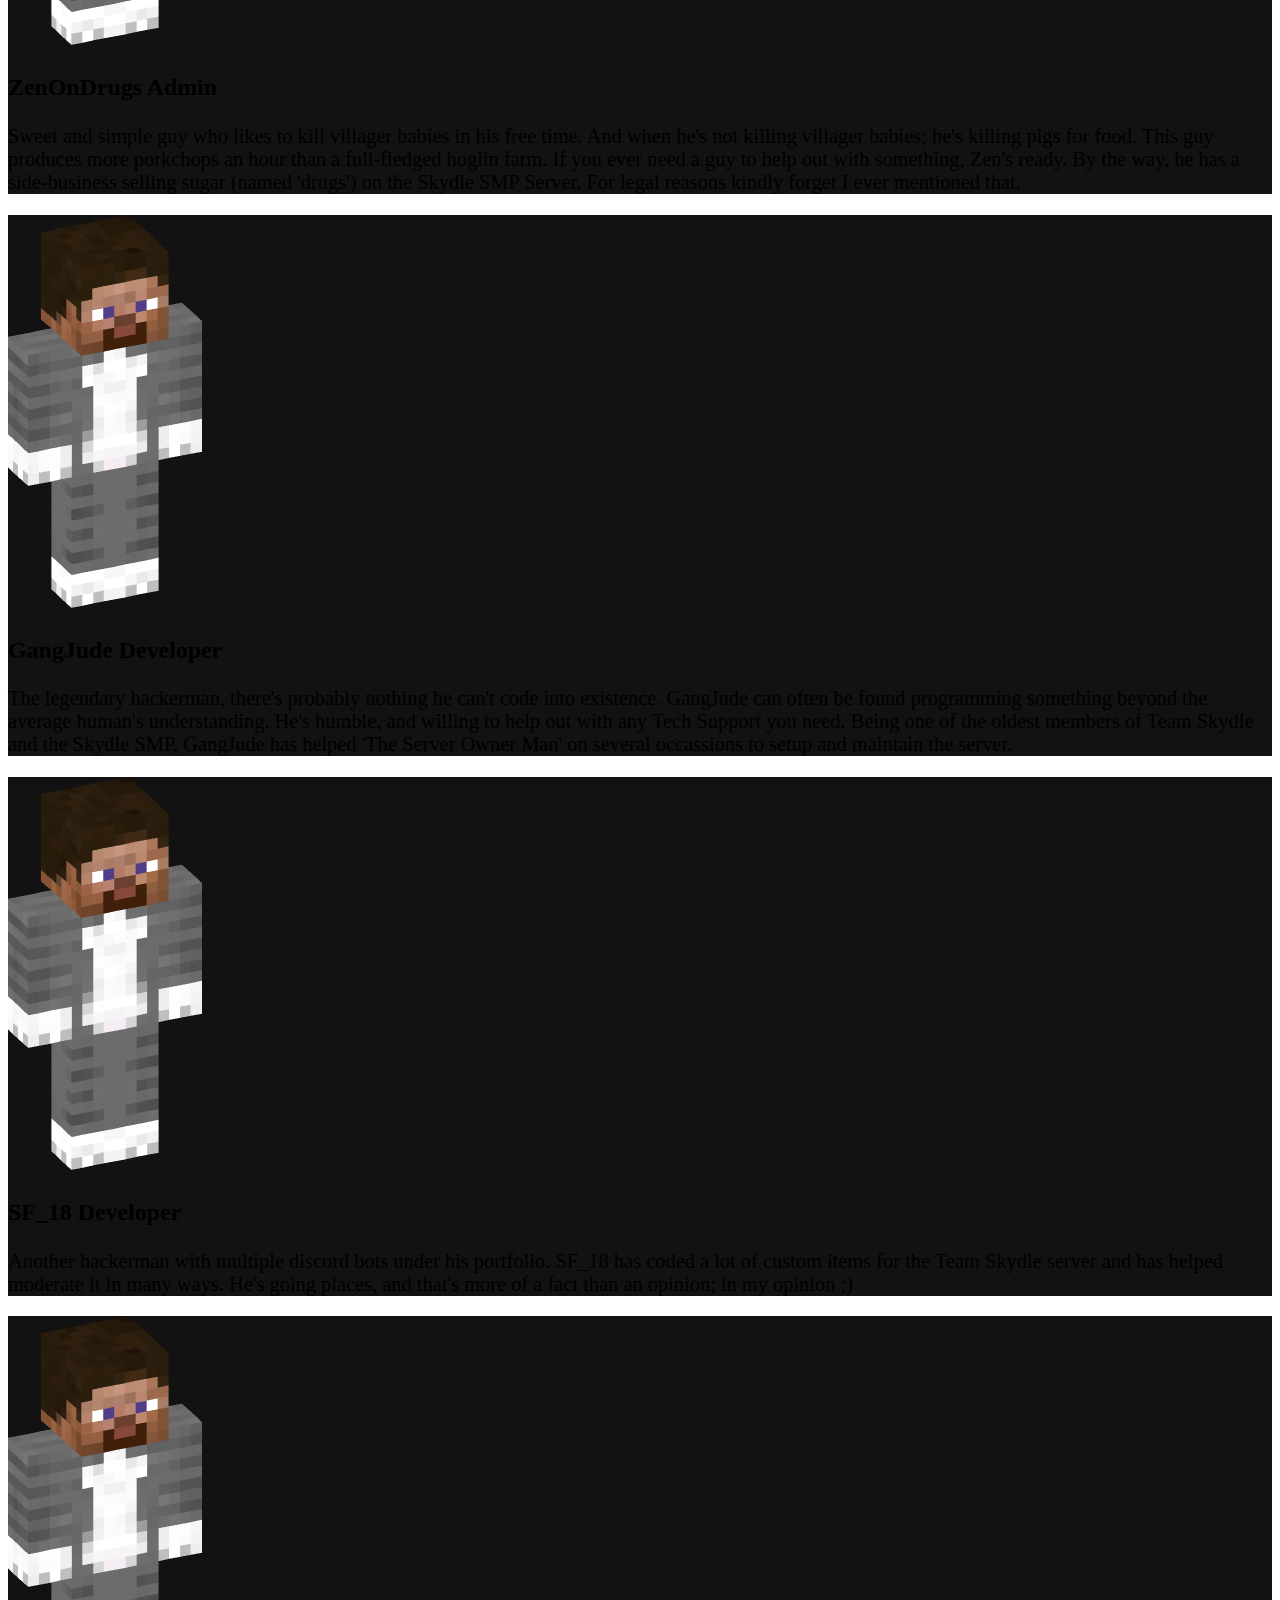
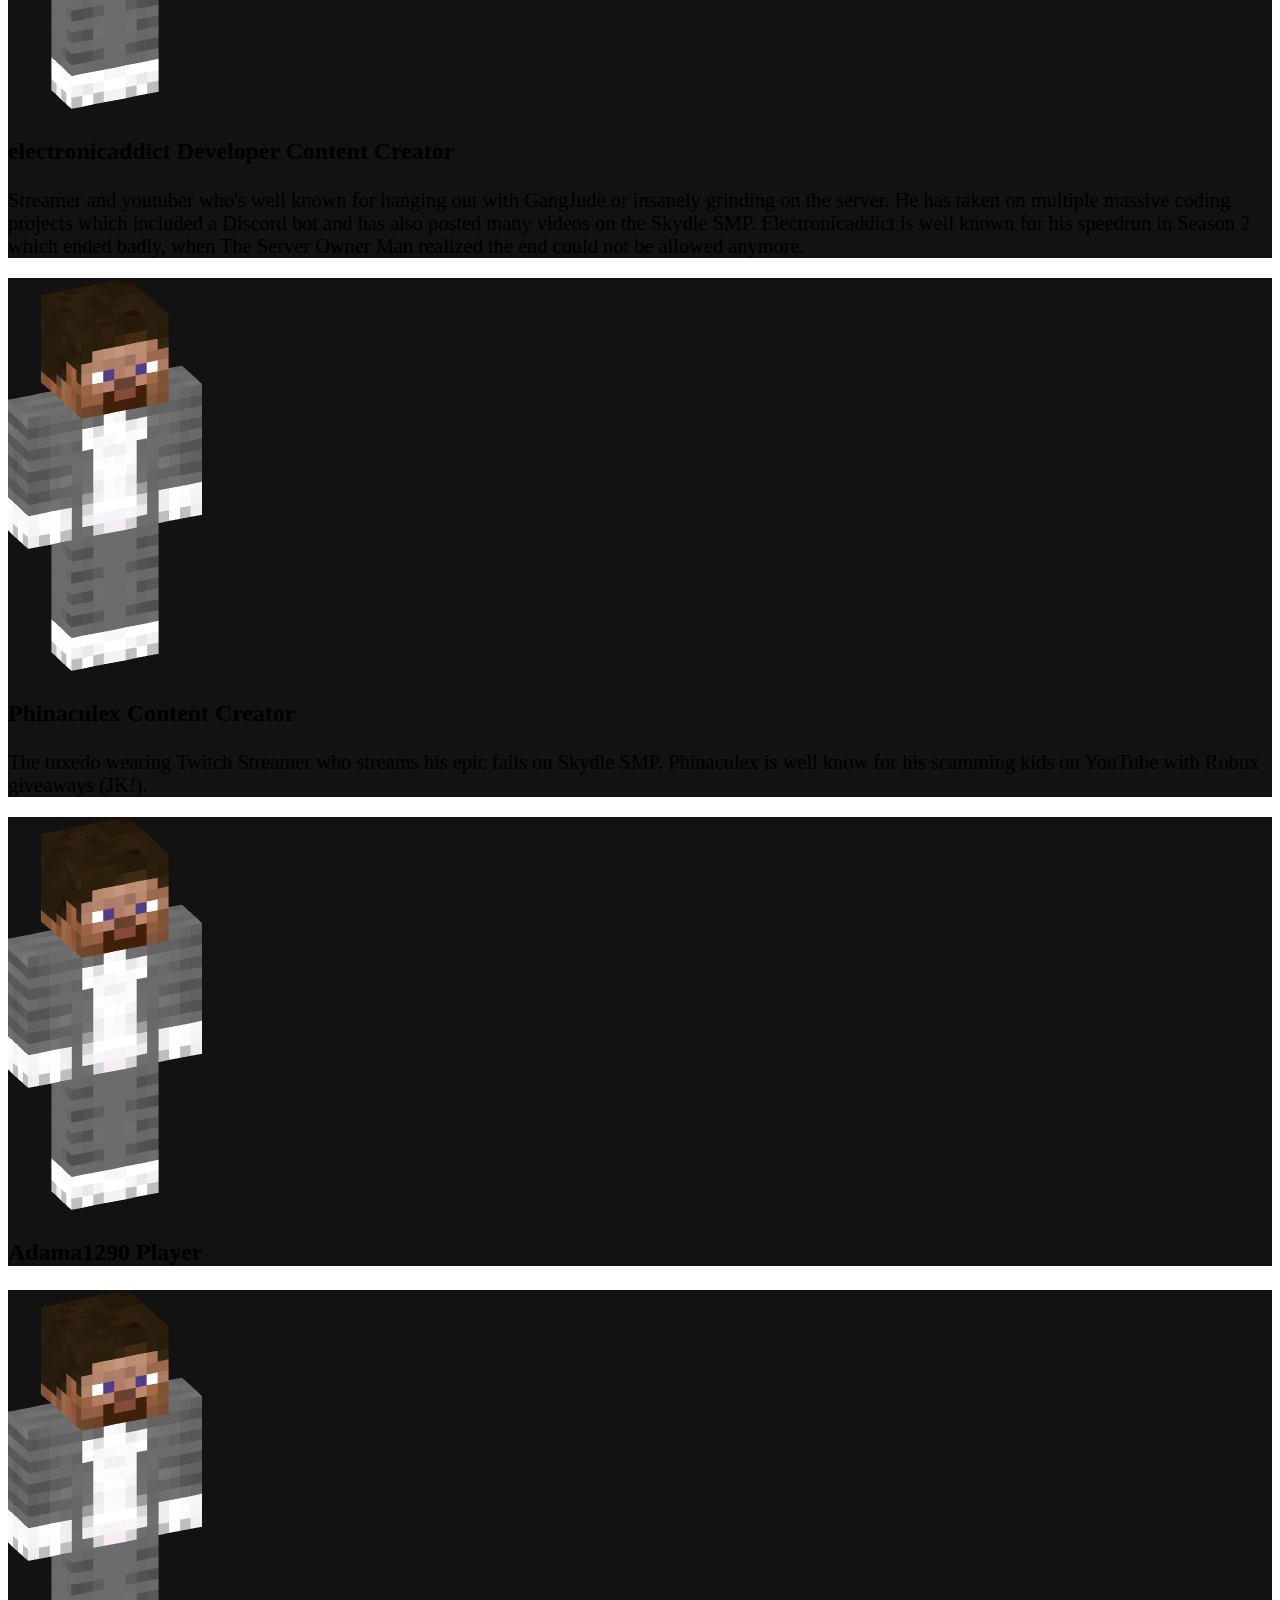
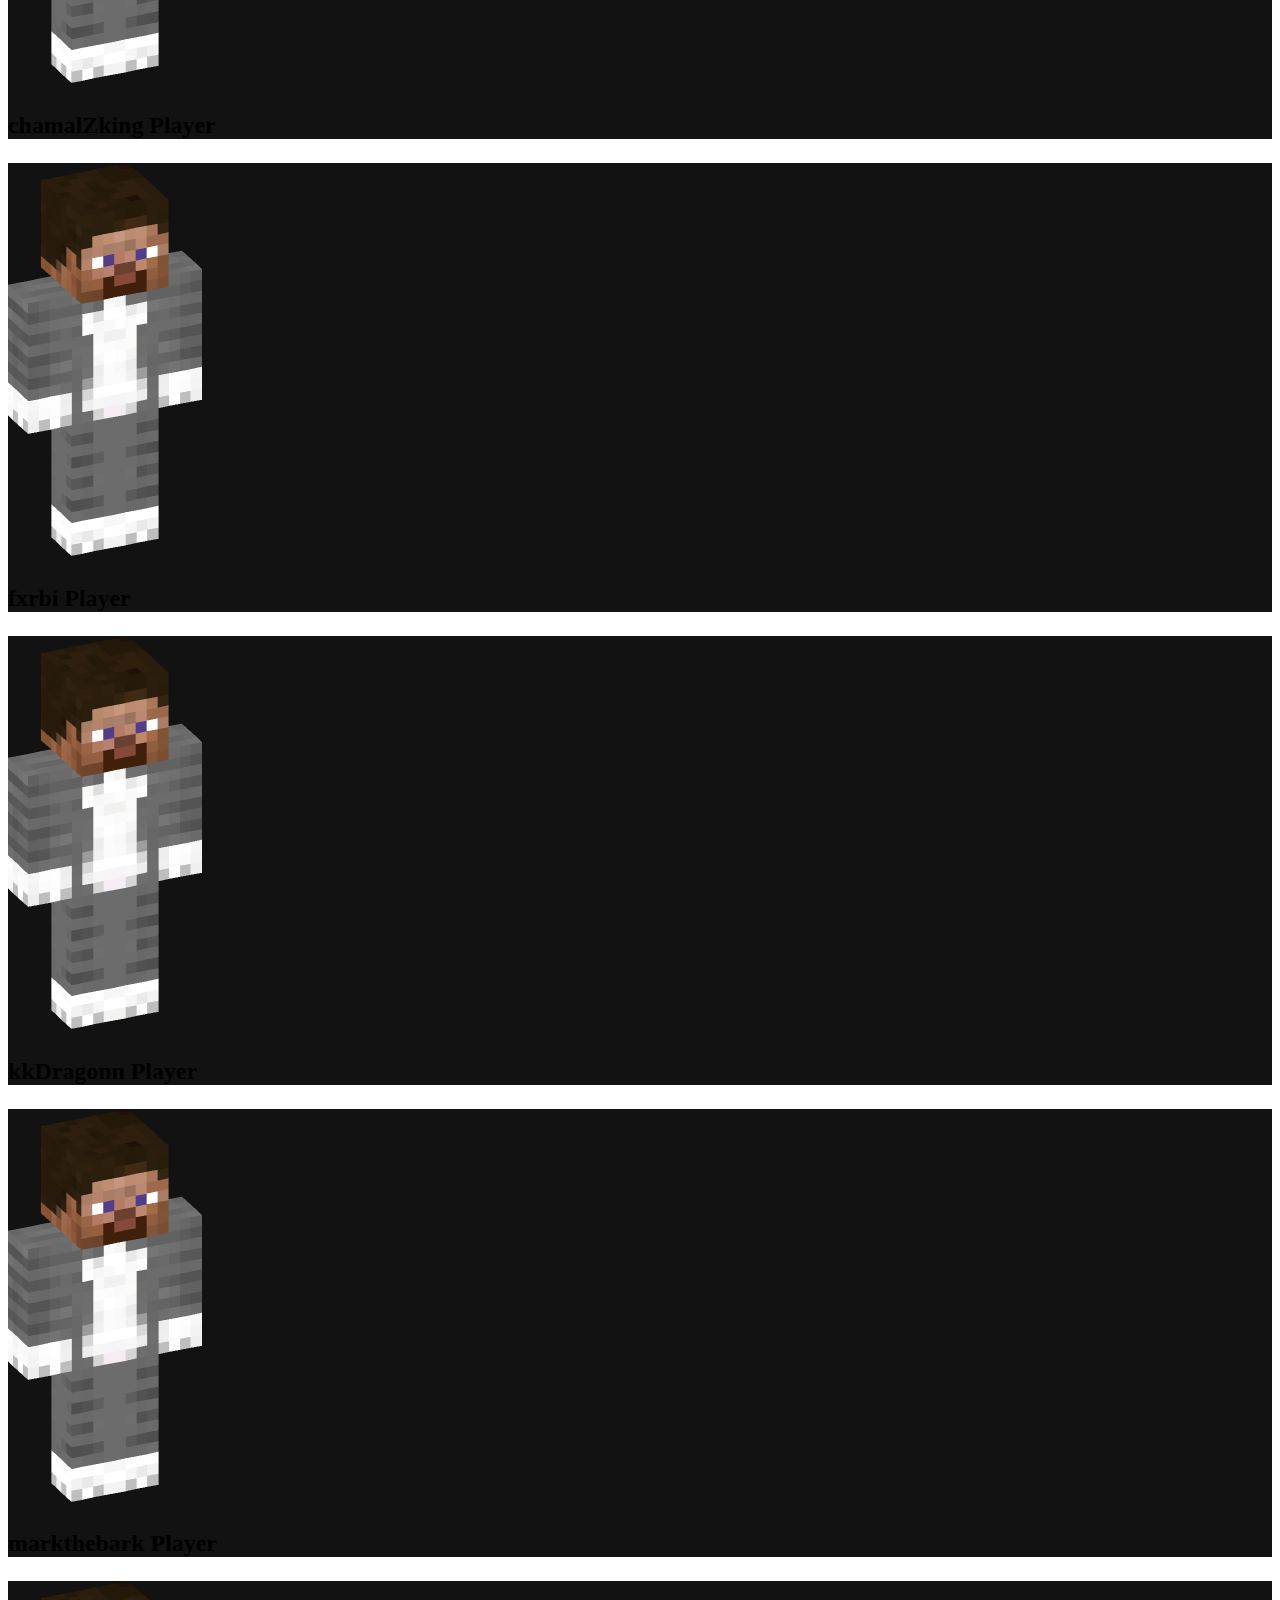
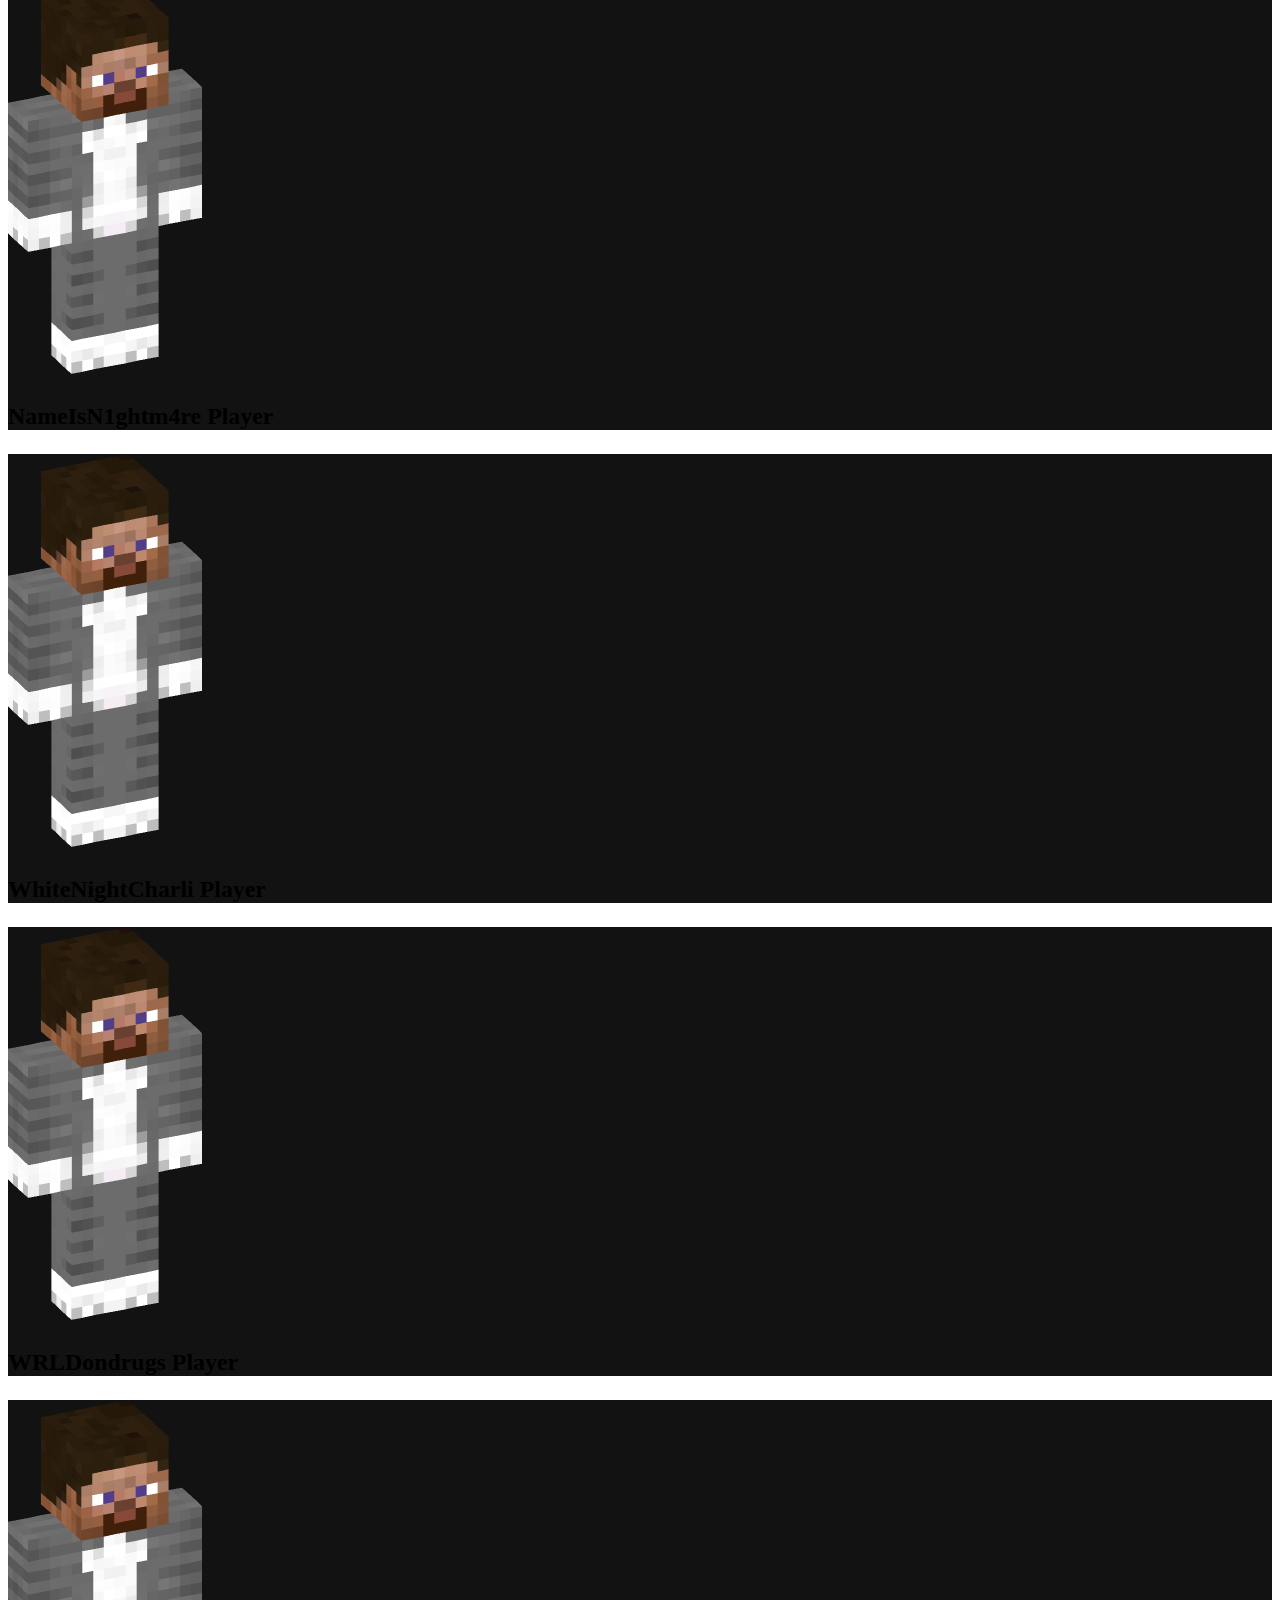
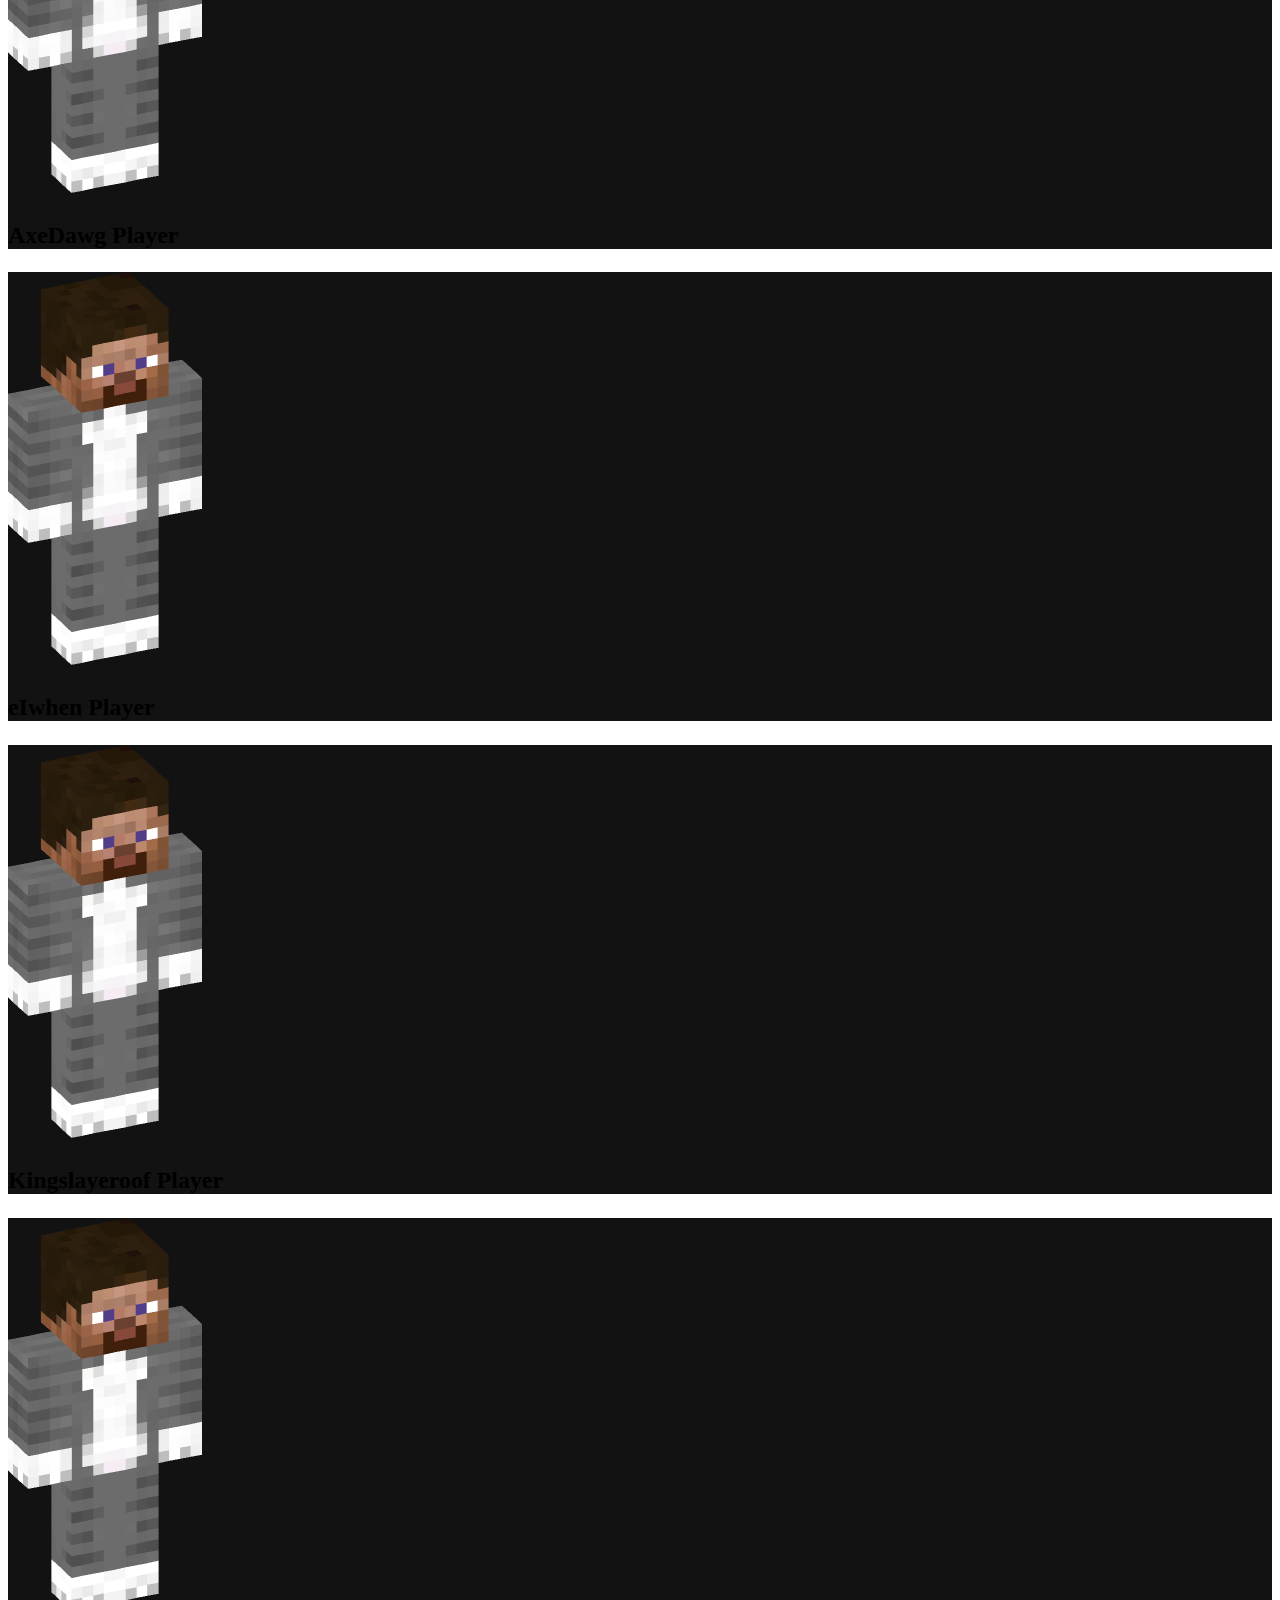
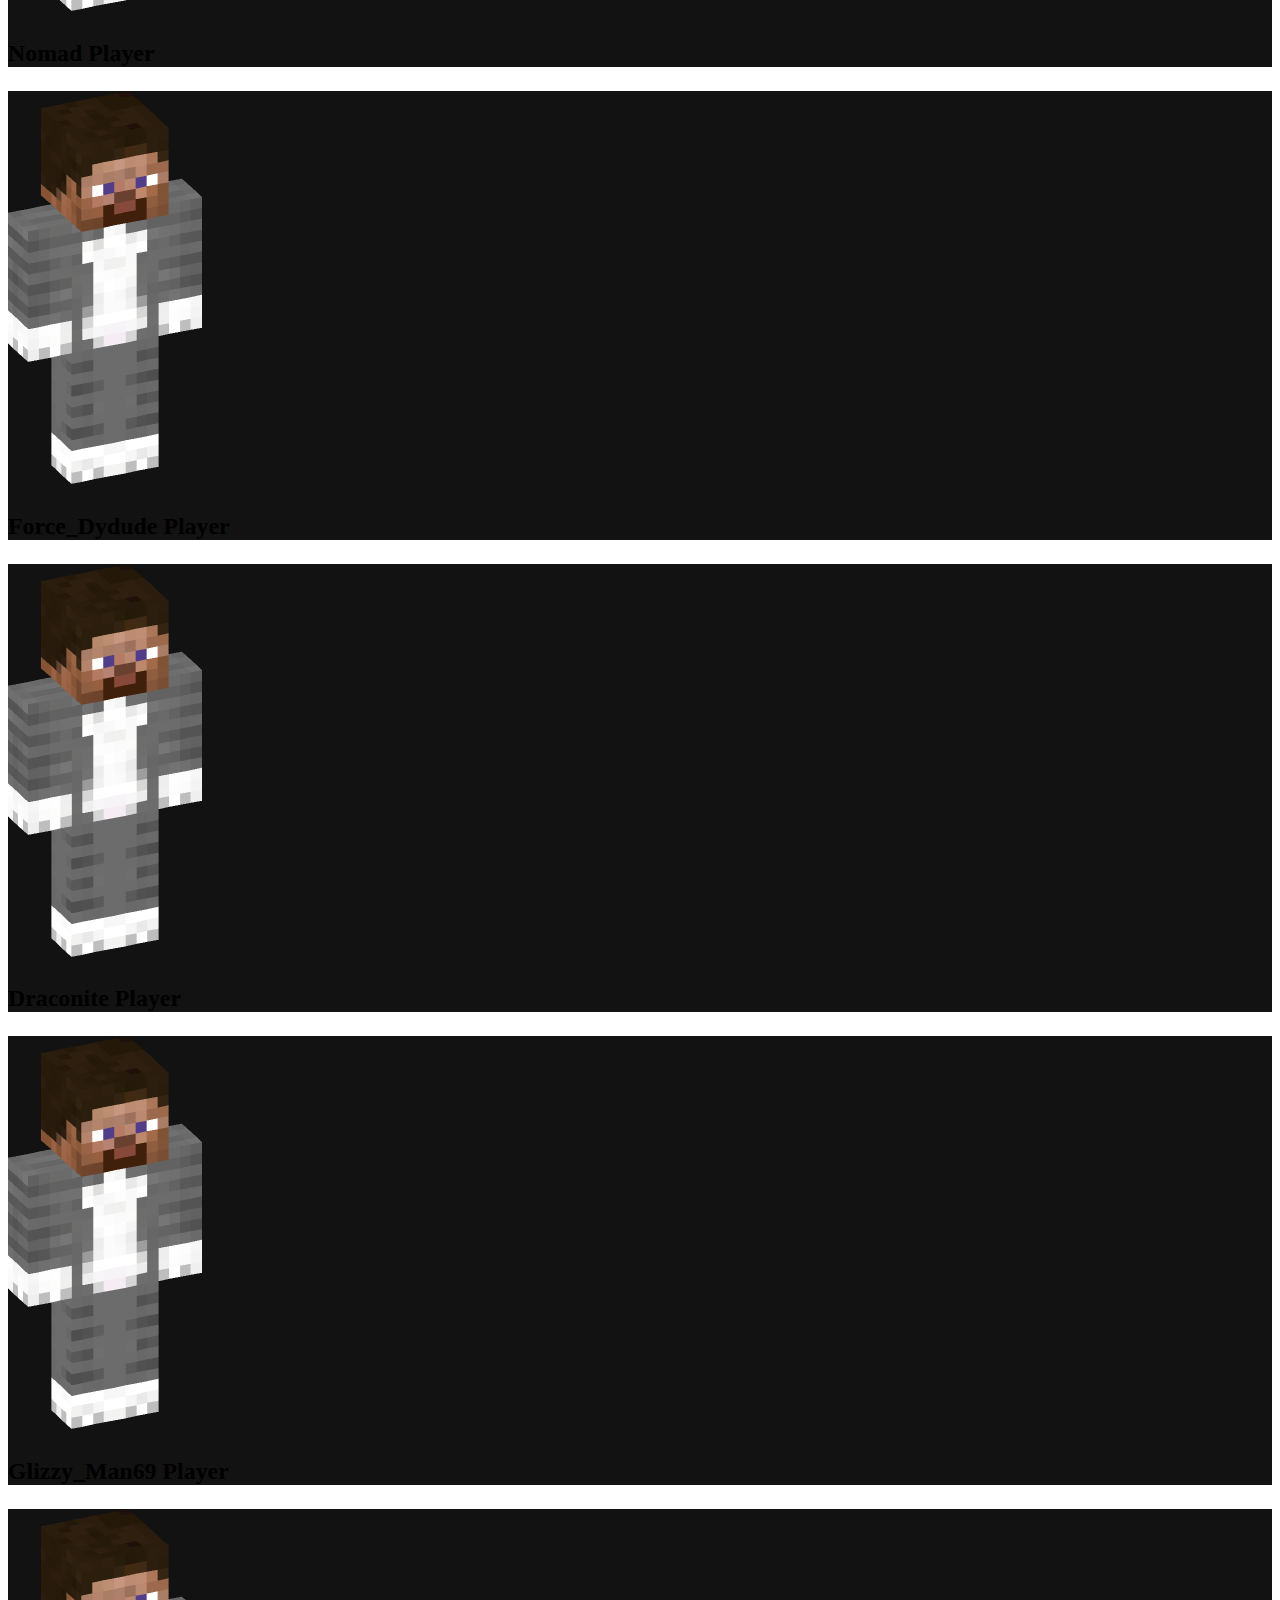
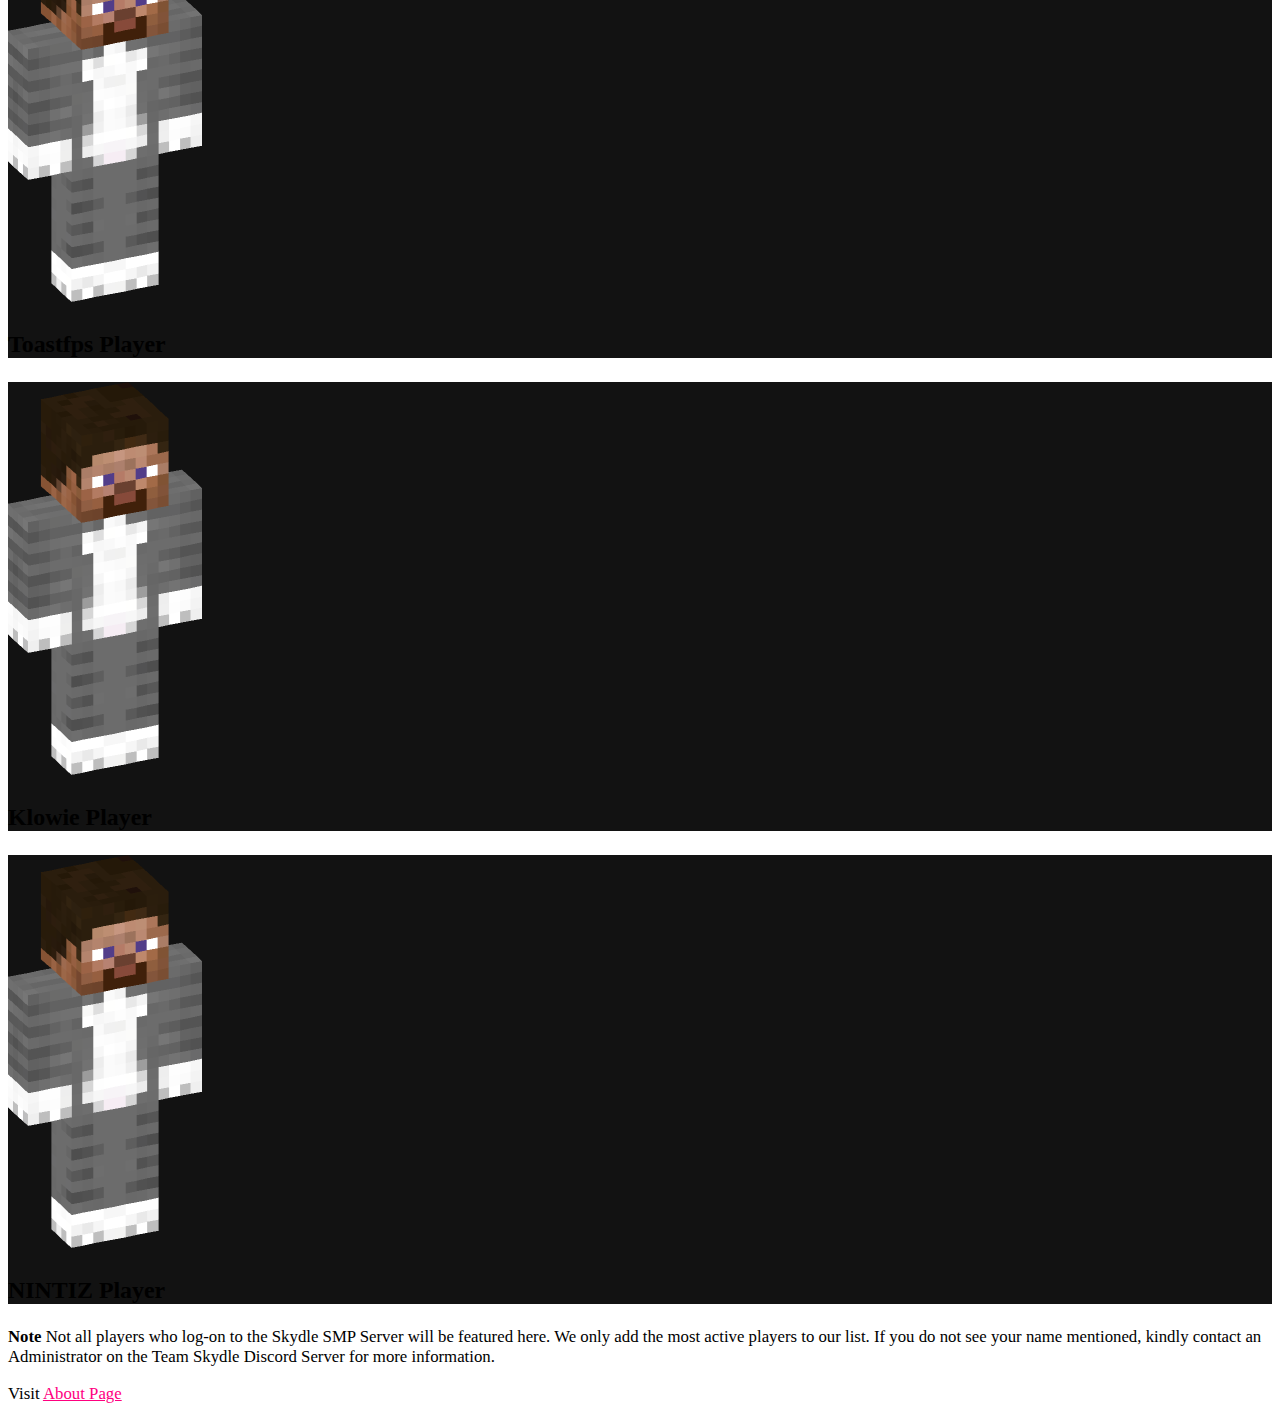
<file: members.html>
<!DOCTYPE html>
<html>
<head>
    <meta charset="utf-8">
    <meta name="viewport" content="width=device-width, initial-scale=1">

    <title>Team Skydle Website</title>

    <!-- Favicon Import -->
    <link rel="icon" href="img/favicon.svg">
    <link rel="shortcut icon" id="favicon" href="img/favicon.svg">
    <link rel="icon" type="image/png" href="img/favicon.svg">
    <link rel="icon" href="img/favicon.svg">

    <!-- CSS Import -->
    <link href="https://cdn.jsdelivr.net/npm/bootstrap@5.1.3/dist/css/bootstrap.min.css" rel="stylesheet" integrity="sha384-1BmE4kWBq78iYhFldvKuhfTAU6auU8tT94WrHftjDbrCEXSU1oBoqyl2QvZ6jIW3" crossorigin="anonymous">
    <link rel="stylesheet" type="text/css" href="css/index.css">
    <link rel="stylesheet" href="https://cdn.jsdelivr.net/npm/bootstrap-icons@1.7.2/font/bootstrap-icons.css">

    <script src="https://cdnjs.cloudflare.com/ajax/libs/jquery/3.4.1/jquery.min.js"></script>

    <!-- Share/Embed Content -->
    <meta property="og:url" content="http://teamskydle.idleendeavor.com"/>
    <meta property="og:type" content="admins-and-members-list-page"/>
    <meta property="og:title" content="Team Skydle"/>
    <meta name="author" cotent="Built by IdleEndeavor and SF18">
    <meta property="og:description" content="The official website of Skydle SMP Server"/>
    <meta property="og:image" content="https://github.com/IdleEndeavor/Team-Skydle-Website/blob/main/img/favicon.svg"/>
    <meta name="msapplication-TileColor" content="#ff007f">
    <meta name="theme-color" content="#ff007f">
    <meta property="og:type" content="Website"/>
    <meta name="twitter:title" content="Team Skydle Website">  
    <meta name="twitter:description" content="The official website of Team Skydle SMP Server">
    <meta name="twitter:card" content="summary_large_image">
</head>
<body class="bg-dark">
    <!-- Pre-loader -->
    <div class="loader_bg">
        <div class="loader"></div>
    </div>
    <script>
        setTimeout(function(){
            $('.loader_bg').fadeToggle();
        }, 1500);
    </script>   

    <!-- Navigation Bar -->
    <nav class="navbar navbar-expand-lg navbar-dark bg-dark py-3">
        <div class="container">
            <a href="index.html" class="navbar-brand" href="#"><img src="img/logo.svg" alt="" height="40"></a>
            <button class="navbar-toggler" type="button" data-bs-toggle="collapse" data-bs-target="#navmenu"><i class="bi bi-list"></i></button>
            <div class="collapse navbar-collapse" id="navmenu">
                <ul class="navbar-nav ms-auto">
                    <li class="nav-item">
                        <a href="index.html" class="nav-link">Welcome</a>
                    </li>
                    <li class="nav-item">
                        <a href="announcements.html" class="nav-link">News and Announcements</a>
                    </li>
                    <li class="nav-item">
                        <a href="members.html" class="nav-link active">Admins and Members</a>
                    </li>
                    <li class="nav-item">
                        <a href="winners.html" class="nav-link">Seasons</a>
                    </li>
                    <li class="nav-item">
                        <a href="gallery.html" class="nav-link">Gallery</a>
                    </li>
                    <li class="nav-item">
                        <a href="guides.html" class="nav-link">Guides</a>
                    </li>
                    <li class="nav-item">
                        <a href="about.html" class="nav-link">About</a>
                    </li>
                    <li class="nav-item">
                        <a href="https://discord.gg/k8K9gFyMzP" class="btn btn-info" role="button">Join the Discord Server</a>
                    </li>
                    <li class="nav-item">
						<a class="nav-link visits">0</a>
					</li>
                </ul>
            </div>
        </div>
    </nav>

    <!-- Welcome Screen -->
    <section class="bg-dark text-light p-5 text-center">
        <div class="container">
            <h1 class="m-0 display-3">Team Skydle</h1>
            <h1 class="display-1" style="color: #ff007f;">Admins and Members</h1>
        </div>
    </section>

    <section class="bg-dark text-light">
        <div class="container">
            <label for="searchbox"></label>
            <input class="form-control mb-3" placeholder="Search our database for Admins and Members" type="search" oninput="liveSearch()" id="searchbox">

            <span class="is-hidden">secret</span>

            <div class="card cards mb-3 bg-dark">
                <div class="card-body">
                    <div class="row g-0">
                        <div class="col-md-1">
                            <img class="img-fluid" src="img/members/idleendeavor.png">
                        </div>
                        <div class="col m-4">
                            <h3 class="card-title">IdleEndeavor <span class="text-dark badge bg-light">The Server Owner Man</span></h3>
                            <p class="card-text">Well... I'm writing these messages. So I'll be as impartial and fair in my description as possible. The Server Owner Man is the sweetest most intelligent person on planet earth. He is extremely strong and powerful in real life as well as the SMP Server. (Don't worry I was only joking) I'm just an average player happy to be able to provide every member of Team Skydle with a fun time when they feel down or are in need of a break. The world isn't kind to anyone, but that's not gonna stop me from trying to make it so. I earn nothing from running this server in terms of money, but I do earn something far more valuable, the smile on every members' face when they find their first diamonds!</p>
                        </div>
                    </div>
                </div>
            </div>
            <div class="card cards mb-3 bg-dark">
                <div class="card-body">
                    <div class="row g-0">
                        <div class="col-md-1">
                            <img class="img-fluid" src="img/members/boboii.png">
                        </div>
                        <div class="col m-4">
                            <h3 class="card-title">BoBoii <span class="badge bg-success">Head Admin</span></h3>
                            <p class="card-text">Strongest of the strongest amidst Skydle PvPers. BoBoii is one of the first joinees and currently an administrator on the Team Skydle server. He helped 'The Server Owner Man' start the SMP Server and bring in new players. BoBoii is a very treasured member of the small community we've built over the years. His head is worth more than a stack of diamond blocks on Skydle SMP. Pretty hefty bounty there, so you better watch out!</p>
                        </div>
                    </div>
                </div>
            </div>
            <div class="card cards mb-3 bg-dark">
                <div class="card-body">
                    <div class="row g-0">
                        <div class="col-md-1">
                            <img class="img-fluid" src="img/members/mysteryvoid.png">
                        </div>
                        <div class="col m-4">
                            <h3 class="card-title">Mystery_Void <span class="badge bg-warning">Admin</span> <span class="badge bg-danger">Content Creator</span></h3>
                            <p class="card-text">The greatest dictator on the Skydle SMP Server. Mystery_Void is an early founder, joinee and administrator of Team Skydle; alongside The Server Owner man and BoBoii. He has made some of the greatest builds on the server with his band of 'Abominations' as they call themselves, and has won two consecutive seasons. The Abomination is undefeatable they claim, though we hear there have been a few abominable skirmishes among their members recently.</p>
                        </div>
                    </div>
                </div>
            </div>
            <div class="card cards mb-3 bg-dark">
                <div class="card-body">
                    <div class="row g-0">
                        <div class="col-md-1">
                            <img class="img-fluid" src="img/members/nosimp.png">
                        </div>
                        <div class="col m-4">
                            <h3 class="card-title">no_simp <span class="badge bg-warning">Admin</span></h3>
                            <p class="card-text">The redstone wizard of Skydle SMP. This man claims he isn't a simp, but anyone who's talked to him for more than a minute knows he's a simp for the half the population of the planet (JK!). no_simp joined the server as part of the first set of members and has helped us build a tight-knit group of friends. He often plays together with 'The Server Owner Man'. they're school buddies too!</p>
                        </div>
                    </div>
                </div>
            </div>
            <div class="card cards mb-3 bg-dark">
                <div class="card-body">
                    <div class="row g-0">
                        <div class="col-md-1">
                            <img class="img-fluid" src="img/members/idk.png">
                        </div>
                        <div class="col m-4">
                            <h3 class="card-title">idk <span class="badge bg-warning">Admin</span></h3>
                            <p class="card-text">A smart and capable guy who's really good at PvP. If you ever want to find idk on the SMP Server; look for BoBoii or in the Nether. He's always taking down Bastions or bullying others with Boboii (Don't worry, I'm only messing with ya!). idk is an active member of Team Skydle and is really good at strategizing. He helped 'The Server Owner Man' revitalise the playerbase when the server had become boring. Never discount idk's opinions, the guy's got some good ideas worth listening to.</p>
                        </div>
                    </div>
                </div>
            </div>
            <div class="card cards mb-3 bg-dark">
                <div class="card-body">
                    <div class="row g-0">
                        <div class="col-md-1">
                            <img class="img-fluid" src="img/members/cosmichydra123.png">
                        </div>
                        <div class="col m-4">
                            <h3 class="card-title">Cosmichydra123 <span class="badge bg-warning">Admin</span></h3>
                            <p class="card-text">Bob the Builder of Skydle SMP. If you want a house built; then I know a perfect guy, and the guy for the job is Cosmichydra123. He's got a knack for blending builds into the surroundings and making it look natural. Cosmichydra123 is also an active player on the SMP, and the builder of multiple mega-farms. He can be seen grinding at ungodly hours into the night at times.</p>
                        </div>
                    </div>
                </div>
            </div>
            <div class="card cards mb-3 bg-dark">
                <div class="card-body">
                    <div class="row g-0">
                        <div class="col-md-1">
                            <img class="img-fluid" src="img/members/j4yd3n23.png">
                        </div>
                        <div class="col m-4">
                            <h3 class="card-title">J4YD3N_23 <span class="badge bg-warning">Admin</span></h3>
                            <p class="card-text">J4YD3N_23 is the ultimate loyal player. He's been there from the start and has never left Team Skydle; even during it's tough times. He's the first person to join when a season begins and will be there till the servers turn off. We know we can count on him to help out and hype-up the SMP. He's a valued member of our community who's always all-hands-on-deck.</p>
                        </div>
                    </div>
                </div>
            </div>
            <div class="card cards mb-3 bg-dark">
                <div class="card-body">
                    <div class="row g-0">
                        <div class="col-md-1">
                            <img class="img-fluid" src="img/members/zenondrugs.png">
                        </div>
                        <div class="col m-4">
                            <h3 class="card-title">ZenOnDrugs <span class="badge bg-warning">Admin</span></h3>
                            <p class="card-text">Sweet and simple guy who likes to kill villager babies in his free time. And when he's not killing villager babies; he's killing pigs for food. This guy produces more porkchops an hour than a full-fledged hoglin farm. If you ever need a guy to help out with something, Zen's ready. By the way, he has a side-business selling sugar (named 'drugs') on the Skydle SMP Server. For legal reasons kindly forget I ever mentioned that.</p>
                        </div>
                    </div>
                </div>
            </div>
            <div class="card cards mb-3 bg-dark">
                <div class="card-body">
                    <div class="row g-0">
                        <div class="col-md-1">
                            <img class="img-fluid" src="img/members/gangjude.png">
                        </div>
                        <div class="col m-4">
                            <h3 class="card-title">GangJude <span class="badge bg-primary">Developer</span></h3>
                            <p class="card-text">The legendary hackerman, there's probably nothing he can't code into existence. GangJude can often be found programming something beyond the average human's understanding. He's humble, and willing to help out with any Tech Support you need. Being one of the oldest members of Team Skydle and the Skydle SMP, GangJude has helped 'The Server Owner Man' on several occassions to setup and maintain the server.</p>
                        </div>
                    </div>
                </div>
            </div>
            <div class="card cards mb-3 bg-dark">
                <div class="card-body">
                    <div class="row g-0">
                        <div class="col-md-1">
                            <img class="img-fluid" src="img/members/zenondrugs.png">
                        </div>
                        <div class="col m-4">
                            <h3 class="card-title">SF_18 <span class="badge bg-primary">Developer</span></h3>
                            <p class="card-text">Another hackerman with multiple discord bots under his portfolio. SF_18 has coded a lot of custom items for the Team Skydle server and has helped moderate it in many ways. He's going places, and that's more of a fact than an opinion; in my opinion ;)</p>
                        </div>
                    </div>
                </div>
            </div>
            <div class="card cards mb-3 bg-dark">
                <div class="card-body">
                    <div class="row g-0">
                        <div class="col-md-1">
                            <img class="img-fluid" src="img/members/zenondrugs.png">
                        </div>
                        <div class="col m-4">
                            <h3 class="card-title">electronicaddict <span class="badge bg-primary">Developer</span> <span class="badge bg-danger">Content Creator</span></h3>
                            <p class="card-text">Streamer and youtuber who's well known for hanging out with GangJude or insanely grinding on the server. He has taken on multiple massive coding projects which included a Discord bot and has also posted many videos on the Skydle SMP. Electronicaddict is well known for his speedrun in Season 2 which ended badly, when The Server Owner Man realized the end could not be allowed anymore.</p>
                        </div>
                    </div>
                </div>
            </div>
            <div class="card cards mb-3 bg-dark">
                <div class="card-body">
                    <div class="row g-0">
                        <div class="col-md-1">
                            <img class="img-fluid" src="img/members/zenondrugs.png">
                        </div>
                        <div class="col m-4">
                            <h3 class="card-title">Phinaculex <span class="badge bg-danger">Content Creator</span></h3>
                            <p class="card-text">The tuxedo wearing Twitch Streamer who streams his epic fails on Skydle SMP. Phinaculex is well know for his scamming kids on YouTube with Robux giveaways (JK<i>!</i>).</p>
                        </div>
                    </div>
                </div>
            </div>
            <div class="card cards mb-3 bg-dark">
                <div class="card-body">
                    <div class="row g-0">
                        <div class="col-md-1">
                            <img class="img-fluid" src="img/members/zenondrugs.png">
                        </div>
                        <div class="col m-4">
                            <h3 class="card-title">Adama1290 <span class="badge bg-dark">Player</span></h3>
                        </div>
                    </div>
                </div>
            </div>
            <div class="card cards mb-3 bg-dark">
                <div class="card-body">
                    <div class="row g-0">
                        <div class="col-md-1">
                            <img class="img-fluid" src="img/members/zenondrugs.png">
                        </div>
                        <div class="col m-4">
                            <h3 class="card-title">chamalZking <span class="badge bg-dark">Player</span></h3>
                        </div>
                    </div>
                </div>
            </div>
            <div class="card cards mb-3 bg-dark">
                <div class="card-body">
                    <div class="row g-0">
                        <div class="col-md-1">
                            <img class="img-fluid" src="img/members/zenondrugs.png">
                        </div>
                        <div class="col m-4">
                            <h3 class="card-title">fxrbi <span class="badge bg-dark">Player</span></h3>
                        </div>
                    </div>
                </div>
            </div>
            <div class="card cards mb-3 bg-dark">
                <div class="card-body">
                    <div class="row g-0">
                        <div class="col-md-1">
                            <img class="img-fluid" src="img/members/zenondrugs.png">
                        </div>
                        <div class="col m-4">
                            <h3 class="card-title">kkDragonn <span class="badge bg-dark">Player</span></h3>
                        </div>
                    </div>
                </div>
            </div>
            <div class="card cards mb-3 bg-dark">
                <div class="card-body">
                    <div class="row g-0">
                        <div class="col-md-1">
                            <img class="img-fluid" src="img/members/zenondrugs.png">
                        </div>
                        <div class="col m-4">
                            <h3 class="card-title">markthebark <span class="badge bg-dark">Player</span></h3>
                        </div>
                    </div>
                </div>
            </div>
            <div class="card cards mb-3 bg-dark">
                <div class="card-body">
                    <div class="row g-0">
                        <div class="col-md-1">
                            <img class="img-fluid" src="img/members/zenondrugs.png">
                        </div>
                        <div class="col m-4">
                            <h3 class="card-title">NameIsN1ghtm4re <span class="badge bg-dark">Player</span></h3>
                        </div>
                    </div>
                </div>
            </div>
            <div class="card cards mb-3 bg-dark">
                <div class="card-body">
                    <div class="row g-0">
                        <div class="col-md-1">
                            <img class="img-fluid" src="img/members/zenondrugs.png">
                        </div>
                        <div class="col m-4">
                            <h3 class="card-title">WhiteNightCharli <span class="badge bg-dark">Player</span></h3>
                        </div>
                    </div>
                </div>
            </div>
            <div class="card cards mb-3 bg-dark">
                <div class="card-body">
                    <div class="row g-0">
                        <div class="col-md-1">
                            <img class="img-fluid" src="img/members/zenondrugs.png">
                        </div>
                        <div class="col m-4">
                            <h3 class="card-title">WRLDondrugs <span class="badge bg-dark">Player</span></h3>
                        </div>
                    </div>
                </div>
            </div>
            <div class="card cards mb-3 bg-dark">
                <div class="card-body">
                    <div class="row g-0">
                        <div class="col-md-1">
                            <img class="img-fluid" src="img/members/zenondrugs.png">
                        </div>
                        <div class="col m-4">
                            <h3 class="card-title">AxeDawg <span class="badge bg-dark">Player</span></h3>
                        </div>
                    </div>
                </div>
            </div>
            <div class="card cards mb-3 bg-dark">
                <div class="card-body">
                    <div class="row g-0">
                        <div class="col-md-1">
                            <img class="img-fluid" src="img/members/zenondrugs.png">
                        </div>
                        <div class="col m-4">
                            <h3 class="card-title">eIwhen <span class="badge bg-dark">Player</span></h3>
                        </div>
                    </div>
                </div>
            </div>
            <div class="card cards mb-3 bg-dark">
                <div class="card-body">
                    <div class="row g-0">
                        <div class="col-md-1">
                            <img class="img-fluid" src="img/members/zenondrugs.png">
                        </div>
                        <div class="col m-4">
                            <h3 class="card-title">Kingslayeroof <span class="badge bg-dark">Player</span></h3>
                        </div>
                    </div>
                </div>
            </div>
            <div class="card cards mb-3 bg-dark">
                <div class="card-body">
                    <div class="row g-0">
                        <div class="col-md-1">
                            <img class="img-fluid" src="img/members/zenondrugs.png">
                        </div>
                        <div class="col m-4">
                            <h3 class="card-title">Nomad <span class="badge bg-dark">Player</span></h3>
                        </div>
                    </div>
                </div>
            </div>
            <div class="card cards mb-3 bg-dark">
                <div class="card-body">
                    <div class="row g-0">
                        <div class="col-md-1">
                            <img class="img-fluid" src="img/members/zenondrugs.png">
                        </div>
                        <div class="col m-4">
                            <h3 class="card-title">Force_Dydude <span class="badge bg-dark">Player</span></h3>
                        </div>
                    </div>
                </div>
            </div>
            <div class="card cards mb-3 bg-dark">
                <div class="card-body">
                    <div class="row g-0">
                        <div class="col-md-1">
                            <img class="img-fluid" src="img/members/zenondrugs.png">
                        </div>
                        <div class="col m-4">
                            <h3 class="card-title">Draconite <span class="badge bg-dark">Player</span></h3>
                        </div>
                    </div>
                </div>
            </div>
            <div class="card cards mb-3 bg-dark">
                <div class="card-body">
                    <div class="row g-0">
                        <div class="col-md-1">
                            <img class="img-fluid" src="img/members/zenondrugs.png">
                        </div>
                        <div class="col m-4">
                            <h3 class="card-title">Glizzy_Man69 <span class="badge bg-dark">Player</span></h3>
                        </div>
                    </div>
                </div>
            </div>
            <div class="card cards mb-3 bg-dark">
                <div class="card-body">
                    <div class="row g-0">
                        <div class="col-md-1">
                            <img class="img-fluid" src="img/members/zenondrugs.png">
                        </div>
                        <div class="col m-4">
                            <h3 class="card-title">Toastfps <span class="badge bg-dark">Player</span></h3>
                        </div>
                    </div>
                </div>
            </div>
            <div class="card cards mb-3 bg-dark">
                <div class="card-body">
                    <div class="row g-0">
                        <div class="col-md-1">
                            <img class="img-fluid" src="img/members/zenondrugs.png">
                        </div>
                        <div class="col m-4">
                            <h3 class="card-title">Klowie <span class="badge bg-dark">Player</span></h3>
                        </div>
                    </div>
                </div>
            </div>
            <div class="card cards mb-3 bg-dark">
                <div class="card-body">
                    <div class="row g-0">
                        <div class="col-md-1">
                            <img class="img-fluid" src="img/members/zenondrugs.png">
                        </div>
                        <div class="col m-4">
                            <h3 class="card-title">NINTIZ <span class="badge bg-dark">Player</span></h3>
                        </div>
                    </div>
                </div>
            </div>
        </div>
        <div class="container">
            <strong>Note</strong> Not all players who log-on to the Skydle SMP Server will be featured here. We only add the most active players to our list. If you do not see your name mentioned, kindly contact an Administrator on the Team Skydle Discord Server for more information.
        </div>
    </section>

    <!-- Footer -->
    <section class="bg-dark text-light p-4">
        <div class="container">
            <p class="lead text-center">Visit <a href="about.html">About Page</a></p>
        </div>
    </section>

    <script type="text/javascript">
		function updateCounter() {
		    fetch('https://api.countapi.xyz/get/teamskydle/teamskydle')
		        .then(res => res.json())
		        .then(data => counterElement.innerHTML = data.value)
		}

		updateCounter()

		counterElement = document.getElementsByClassName('visits')[0];
	</script>

    <script src="https://cdn.jsdelivr.net/npm/bootstrap@5.1.3/dist/js/bootstrap.bundle.min.js" integrity="sha384-ka7Sk0Gln4gmtz2MlQnikT1wXgYsOg+OMhuP+IlRH9sENBO0LRn5q+8nbTov4+1p" crossorigin="anonymous"></script>
    <script>
      function myFunction() {
        var copyText = document.getElementById("myInput");
        copyText.select();
        document.execCommand("Copy");
        alert("IP Address Copied");
      }
    </script>
    <script>
        function liveSearch() {
          // Locate the card elements
          let cards = document.querySelectorAll('.cards')
          // Locate the search input
          let search_query = document.getElementById("searchbox").value;
          // Loop through the cards
          for (var i = 0; i < cards.length; i++) {
            // If the text is within the card...
            if(cards[i].innerText.toLowerCase()
              // ...and the text matches the search query...
              .includes(search_query.toLowerCase())) {
                // ...remove the `.is-hidden` class.
                cards[i].classList.remove("is-hidden");
            } else {
              // Otherwise, add the class.
              cards[i].classList.add("is-hidden");
            }
          }
        }
    </script>
</body>
</html>
</file>
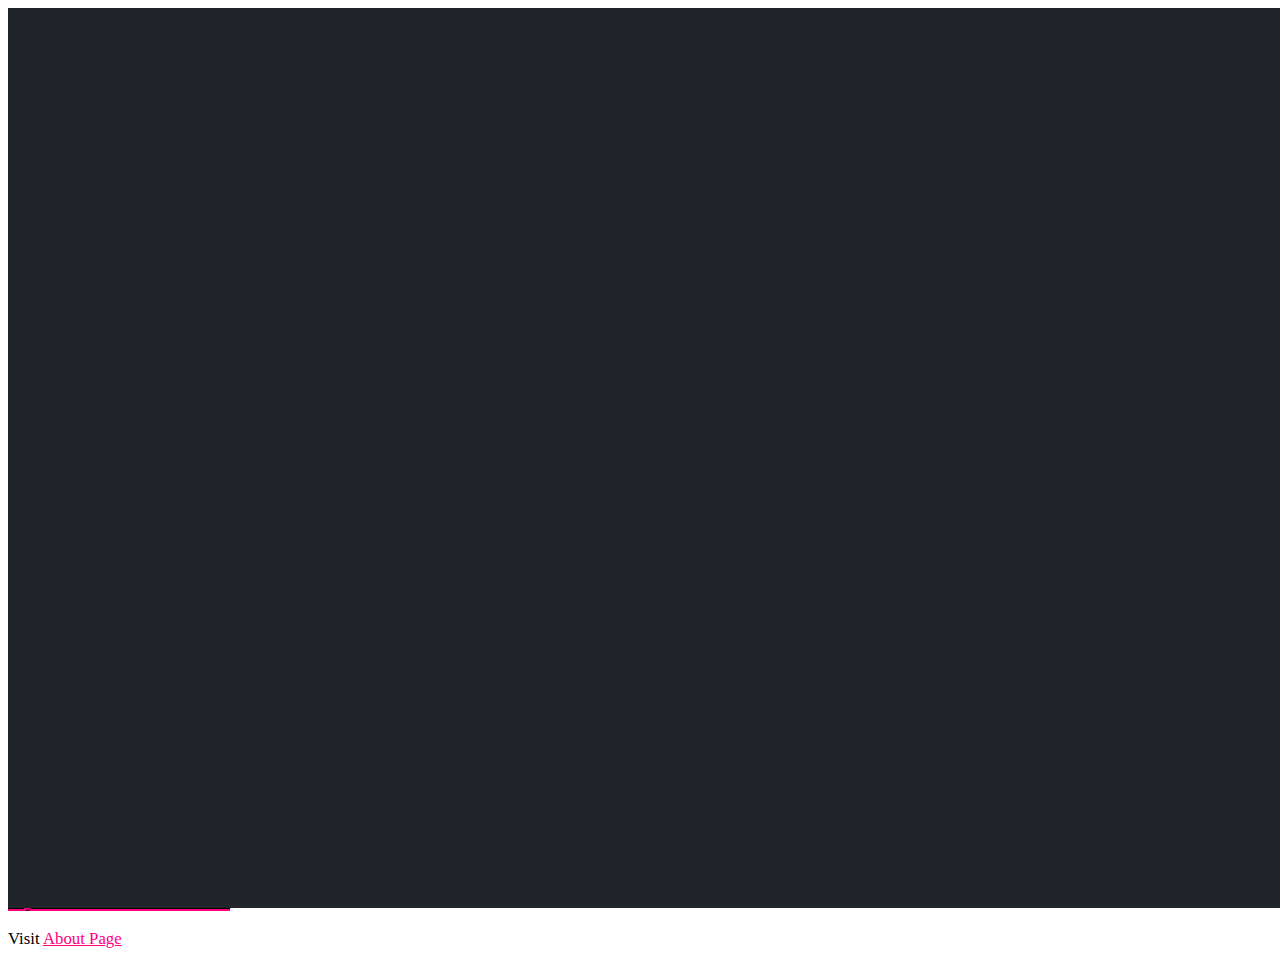
<file: winners.html>
<!DOCTYPE html>
<html>
<head>
	<meta charset="utf-8">
	<meta name="viewport" content="width=device-width, initial-scale=1">

	<title>Team Skydle Website</title>

	<!-- Favicon Import -->
	<link rel="icon" href="img/favicon.svg">
	<link rel="shortcut icon" id="favicon" href="img/favicon.svg">
	<link rel="icon" type="image/png" href="img/favicon.svg">
	<link rel="icon" href="img/favicon.svg">

	<!-- CSS Import -->
	<link href="https://cdn.jsdelivr.net/npm/bootstrap@5.1.3/dist/css/bootstrap.min.css" rel="stylesheet" integrity="sha384-1BmE4kWBq78iYhFldvKuhfTAU6auU8tT94WrHftjDbrCEXSU1oBoqyl2QvZ6jIW3" crossorigin="anonymous">
	<link rel="stylesheet" type="text/css" href="css/index.css">
	<link rel="stylesheet" href="https://cdn.jsdelivr.net/npm/bootstrap-icons@1.7.2/font/bootstrap-icons.css">

	<script src="https://cdnjs.cloudflare.com/ajax/libs/jquery/3.4.1/jquery.min.js"></script>

	<!-- Share/Embed Content -->
	<meta property="og:url" content="http://teamskydle.idleendeavor.com"/>
	<meta property="og:type" content="season-winners-page"/>
	<meta property="og:title" content="Team Skydle"/>
	<meta name="author" cotent="Built by IdleEndeavor and SF18">
	<meta property="og:description" content="The official website of Skydle SMP Server"/>
	<meta property="og:image" content="https://github.com/IdleEndeavor/Team-Skydle-Website/blob/main/img/favicon.svg"/>
	<meta name="msapplication-TileColor" content="#ff007f">
	<meta name="theme-color" content="#ff007f">
	<meta property="og:type" content="Website"/>
	<meta name="twitter:title" content="Team Skydle Website">  
    <meta name="twitter:description" content="The official website of Team Skydle SMP Server">
    <meta name="twitter:card" content="summary_large_image">
</head>
<body class="bg-dark">
	<!-- Pre-loader -->
	<div class="loader_bg">
		<div class="loader"></div>
	</div>
    <script>
        setTimeout(function(){
            $('.loader_bg').fadeToggle();
        }, 1500);
    </script>	

	<!-- Navigation Bar -->
	<nav class="navbar navbar-expand-lg navbar-dark bg-dark py-3">
		<div class="container">
			<a href="index.html" class="navbar-brand" href="#"><img src="img/logo.svg" alt="" height="40"></a>
			<button class="navbar-toggler" type="button" data-bs-toggle="collapse" data-bs-target="#navmenu"><i class="bi bi-list"></i></button>
			<div class="collapse navbar-collapse" id="navmenu">
				<ul class="navbar-nav ms-auto">
					<li class="nav-item">
						<a href="index.html" class="nav-link">Welcome</a>
					</li>
					<li class="nav-item">
						<a href="announcements.html" class="nav-link">News and Announcements</a>
					</li>
					<li class="nav-item">
						<a href="members.html" class="nav-link">Admins and Members</a>
					</li>
                    <li class="nav-item">
                        <a href="winners.html" class="nav-link active">Seasons</a>
                    </li>
					<li class="nav-item">
						<a href="gallery.html" class="nav-link">Gallery</a>
					</li>
					<li class="nav-item">
						<a href="guides.html" class="nav-link">Guides</a>
					</li>
					<li class="nav-item">
						<a href="about.html" class="nav-link">About</a>
					</li>
					<li class="nav-item">
						<a href="https://discord.gg/k8K9gFyMzP" class="btn btn-info" role="button">Join the Discord Server</a>
					</li>
					<li class="nav-item">
						<a class="nav-link visits">0</a>
					</li>
				</ul>
			</div>
		</div>
	</nav>

	<!-- Welcome Screen -->
	<section class="bg-dark text-light p-5 text-center">
		<div class="container">
			<h1 class="m-0 display-3">Team Skydle</h1>
			<h1 class="display-1" style="color: #ff007f;">Season Winners</h1>
		</div>
	</section>

	<!-- Winners List -->
	<section class="bg-dark text-light pb-5">
        <div class="container">
            <div class="card text-white bg-dark mb-3">
              <div class="card-header">Season start: Thursday 22 April 2021</div>
              <div class="card-body">
                <h5 class="card-title">Skydle SMP Season 2 Winners</h5>
                <p class="card-text">The 'Abomination' Team</p>
              </div>
            </div>
        </div>
        <div class="container">
            <div class="card text-white bg-dark mb-3">
              <div class="card-header">Season start: Sunday 22 November 2020</div>
              <div class="card-body">
                <h5 class="card-title">Skydle SMP Season 1 Winners</h5>
                <p class="card-text">- BoBoii
                    <br>- fxrbi ($ynox)
                </p>
              </div>
            </div>
        </div>
	</section>

	<section class="bg-dark text-light p-5 text-center">
		<div class="container">
			<h1 class="m-0 display-3">Team Skydle</h1>
			<h1 class="display-1" style="color: #ff007f;">Season World Downloads</h1>
		</div>
	</section>

	<section>
		<div class="container">
			<a href="Not Available" class="btn btn-info">Skydle SMP Season 1 Download</a>
			<hr>
			<a href="https://filen.io/d/d40a0de5-f426-414e-9833-30e8a8b9910c#!2fdcevtgQf56qFh0V9bY8aP2K6KVvay2" class="btn btn-info">Skydle SMP Season 2 Download</a>
			<hr>
			<a href="https://filen.io/d/17bced70-07bf-4605-ac37-bf7a1596c893#!98NkGCaxJPcdXFYrXsbhxFzfGRqAUxR1" class="btn btn-info">Skydle SMP Season 3 Download</a>
        </div>
	</section>

	<!-- Footer -->
	<section class="bg-dark text-light p-4">
		<div class="container">
			<p class="lead text-center">Visit <a href="about.html">About Page</a></p>
		</div>
	</section>

	<script type="text/javascript">
		function updateCounter() {
		    fetch('https://api.countapi.xyz/get/teamskydle/teamskydle')
		        .then(res => res.json())
		        .then(data => counterElement.innerHTML = data.value)
		}

		updateCounter()

		counterElement = document.getElementsByClassName('visits')[0];
	</script>

	<script src="https://cdn.jsdelivr.net/npm/bootstrap@5.1.3/dist/js/bootstrap.bundle.min.js" integrity="sha384-ka7Sk0Gln4gmtz2MlQnikT1wXgYsOg+OMhuP+IlRH9sENBO0LRn5q+8nbTov4+1p" crossorigin="anonymous"></script>
	<script>
	  function myFunction() {
	    var copyText = document.getElementById("myInput");
	    copyText.select();
	    document.execCommand("Copy");
	    alert("IP Address Copied");
	  }
	</script>
</body>
</html>
</file>
<file: css/index.css>
/* Selection/Highlhgt Colour */
	::-moz-selection { 
		color: white;
		background: #ff007f;
	}

	::selection {
		color: white;
		background: #ff007f;
	}

/* Scrollbar Colour */
	/* Firefox */
		* {
			scrollbar-color: #ff007f transparent;
		}

	/* Chrome, Edge, and Safari */
		*::-webkit-scrollbar {
			width: 10px;
		}

		*::-webkit-scrollbar-track {
			background: transparent;
		}

		*::-webkit-scrollbar-thumb {
			background-color: #ff007f;
			border-radius: 20px;
		}

/* Information Button */
	.btn-info {
	    color: #000;
	    background-color: #ff007f;
	    border-color: #ff007f;
	}

	.btn-info:hover {
	    color: #000;
	    background-color: #ffffff;
	    border-color: #ff007f;
	}

/* Links and Link Buttons */
	a {
		color: #ff007f;
	}

	a:hover {
		color: #ffffff;
	}

/* Accordion Guides */
	.accordion-item {
		background-color: #121212;
		color: white;
	}

	.accordion-button:not(.collapsed) {
	    color: white;
	    background-color: #121212;
	    box-shadow: inset 0 -1px 0 rgb(0 0 0 / 13%);
	    font-size: 0.75em;
	}

	.accordion-item .accordion-button {
		font-size: 0.75em;
	}

	.accordion-button {
		color: white;
		background-color: #121212;
	}

div {
	font-size: 1.05em;
}

/* YouTube Video Embeds */
	.videocontainer {
	    position: relative;
	    width: 100%;
	    height: 0;
	    padding-bottom: 56.25%;
	}
	.video {
	    position: absolute;
	    top: 0;
	    left: 0;
	    width: 100%;
	    height: 100%;
	}

/* Announcements Cards */
	.card-body {
		background-color: #121212;
	}

	.card-header {
		background-color: #121212;
	}

	.card-body.card-ads {
		border: 3px solid #ff007f;
	}

/* Preloader */
	.loader_bg{
	    position: fixed;
	    z-index: 999999;
	    background: #212429;
	    width: 100%;
	    height: 100%;
	}
	.loader{
	    border: 0 soild transparent;
	    border-radius: 50%;
	    width: 150px;
	    height: 150px;
	    position: absolute;
	    top: calc(50vh - 75px);
	    left: calc(50vw - 75px);
	}
	.loader:before, .loader:after{
	    content: '';
	    border: 1em solid #ff007f;
	    border-radius: 50%;
	    width: inherit;
	    height: inherit;
	    position: absolute;
	    top: 0;
	    left: 0;
	    animation: loader 2s linear infinite;
	    opacity: 0;
	}
	.loader:before{
	    animation-delay: .5s;
	}
	@keyframes loader{
	    0%{
	        transform: scale(0);
	        opacity: 0;
	    }
	    50%{
	        opacity: 1;
	    }
	    100%{
	        transform: scale(1);
	        opacity: 0;
	    }
	}

.is-hidden { 
	display: none; 
}

/* Custom Cursor Easter-Egg */
	.navbar-brand:hover {
		cursor: url("/img/cursor.cur"), url("/img/cursor.cur"), default;   
	}
</file>
<file: css/gallery.css>
/* Selection/Highlhgt Colour */
	::-moz-selection { 
		color: white;
		background: #ff007f;
	}

	::selection {
		color: white;
		background: #ff007f;
	}

/* Scrollbar Colour */
	/* Firefox */
		* {
			scrollbar-color: #ff007f transparent;
		}

	/* Chrome, Edge, and Safari */
		*::-webkit-scrollbar {
			width: 10px;
		}

		*::-webkit-scrollbar-track {
			background: transparent;
		}

		*::-webkit-scrollbar-thumb {
			background-color: #ff007f;
			border-radius: 20px;
		}

/* Information Button */
	.btn-info {
	    color: #000;
	    background-color: #ff007f;
	    border-color: #ff007f;
	}

	.btn-info:hover {
	    color: #000;
	    background-color: #ffffff;
	    border-color: #ff007f;
	}

/* Links and Link Buttons */
	a {
		color: #ff007f;
	}

	a:hover {
		color: #ffffff;
	}

/* Accordion Guides */
	.accordion-item {
		background-color: #121212;
		color: white;
	}

	.accordion-button:not(.collapsed) {
	    color: white;
	    background-color: #121212;
	    box-shadow: inset 0 -1px 0 rgb(0 0 0 / 13%);
	    font-size: 0.75em;
	}

	.accordion-item .accordion-button {
		font-size: 0.75em;
	}

	.accordion-button {
		color: white;
		background-color: #121212;
	}

div {
	font-size: 1.05em;
}

/* Image Gallery */
	#gallery {
	   line-height:0;
	   -webkit-column-count:2; /* split it into 5 columns */
	   -webkit-column-gap:10px; /* give it a 5px gap between columns */
	   -moz-column-count:2;
	   -moz-column-gap:10px;
	   column-count:2;
	   column-gap:10px;
	}

	#gallery img {
	   width: 100% !important;
	   height: auto !important;
	   margin-bottom:10px; /* to match column gap */
	}

	#gallery img:hover {
	   filter: brightness(80%);
	}

	@media (max-width: 1200px) {
	   #gallery {
	    -moz-column-count:    2;
	    -webkit-column-count: 2;
	    column-count:         2;
	   }
	}

	@media (max-width: 1000px) {
	   #gallery {
	    -moz-column-count:    2;
	    -webkit-column-count: 2;
	    column-count:         2;
	   }
	}

	@media (max-width: 800px) {
	   #gallery {
	    -moz-column-count:    1;
	    -webkit-column-count: 1;
	    column-count:         1;
	   }
	}

	@media (max-width: 400px) {
	   #gallery {
	    -moz-column-count:    1;
	    -webkit-column-count: 1;
	    column-count:         1;
	   }
	}

/* Preloader */
	.loader_bg{
	    position: fixed;
	    z-index: 999999;
	    background: #212429;
	    width: 100%;
	    height: 100%;
	}
	.loader{
	    border: 0 soild transparent;
	    border-radius: 50%;
	    width: 150px;
	    height: 150px;
	    position: absolute;
	    top: calc(50vh - 75px);
	    left: calc(50vw - 75px);
	}
	.loader:before, .loader:after{
	    content: '';
	    border: 1em solid #ff007f;
	    border-radius: 50%;
	    width: inherit;
	    height: inherit;
	    position: absolute;
	    top: 0;
	    left: 0;
	    animation: loader 2s linear infinite;
	    opacity: 0;
	}
	.loader:before{
	    animation-delay: .5s;
	}
	@keyframes loader{
	    0%{
	        transform: scale(0);
	        opacity: 0;
	    }
	    50%{
	        opacity: 1;
	    }
	    100%{
	        transform: scale(1);
	        opacity: 0;
	    }
	}
</file>
